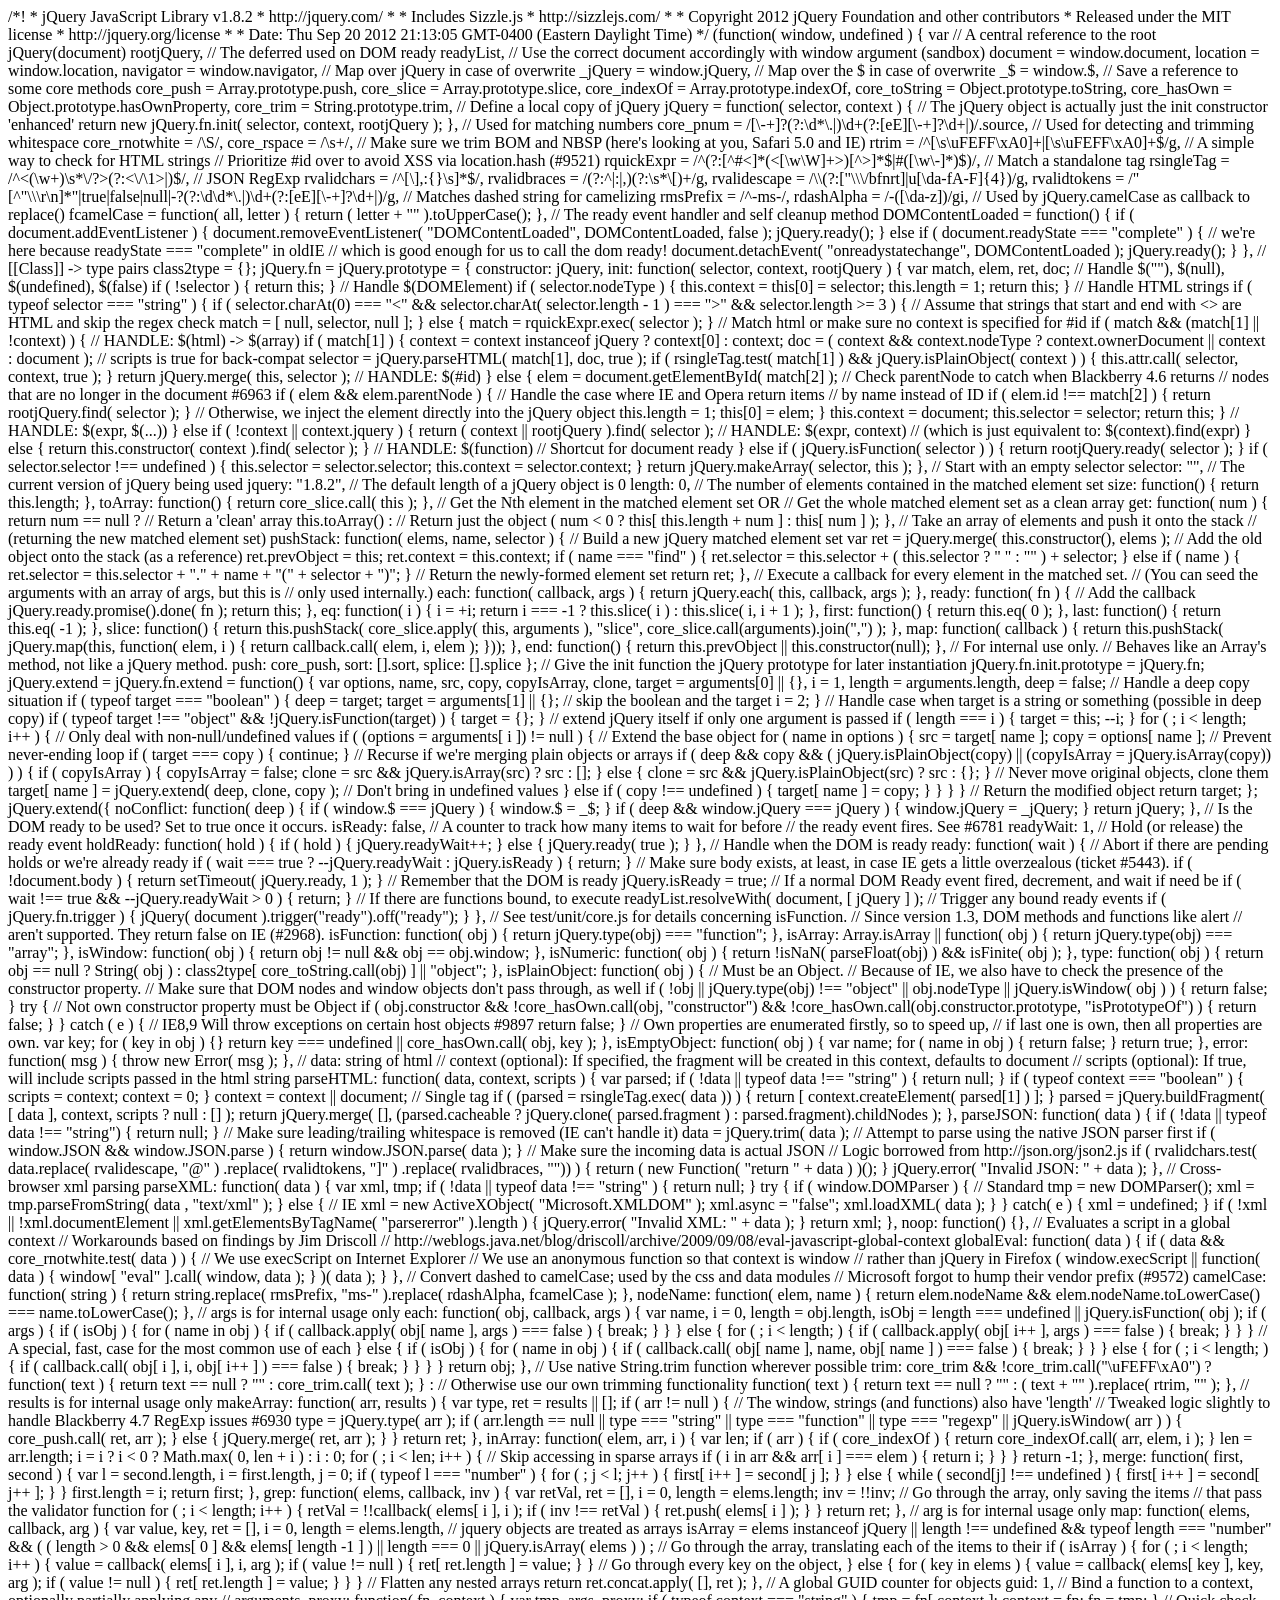
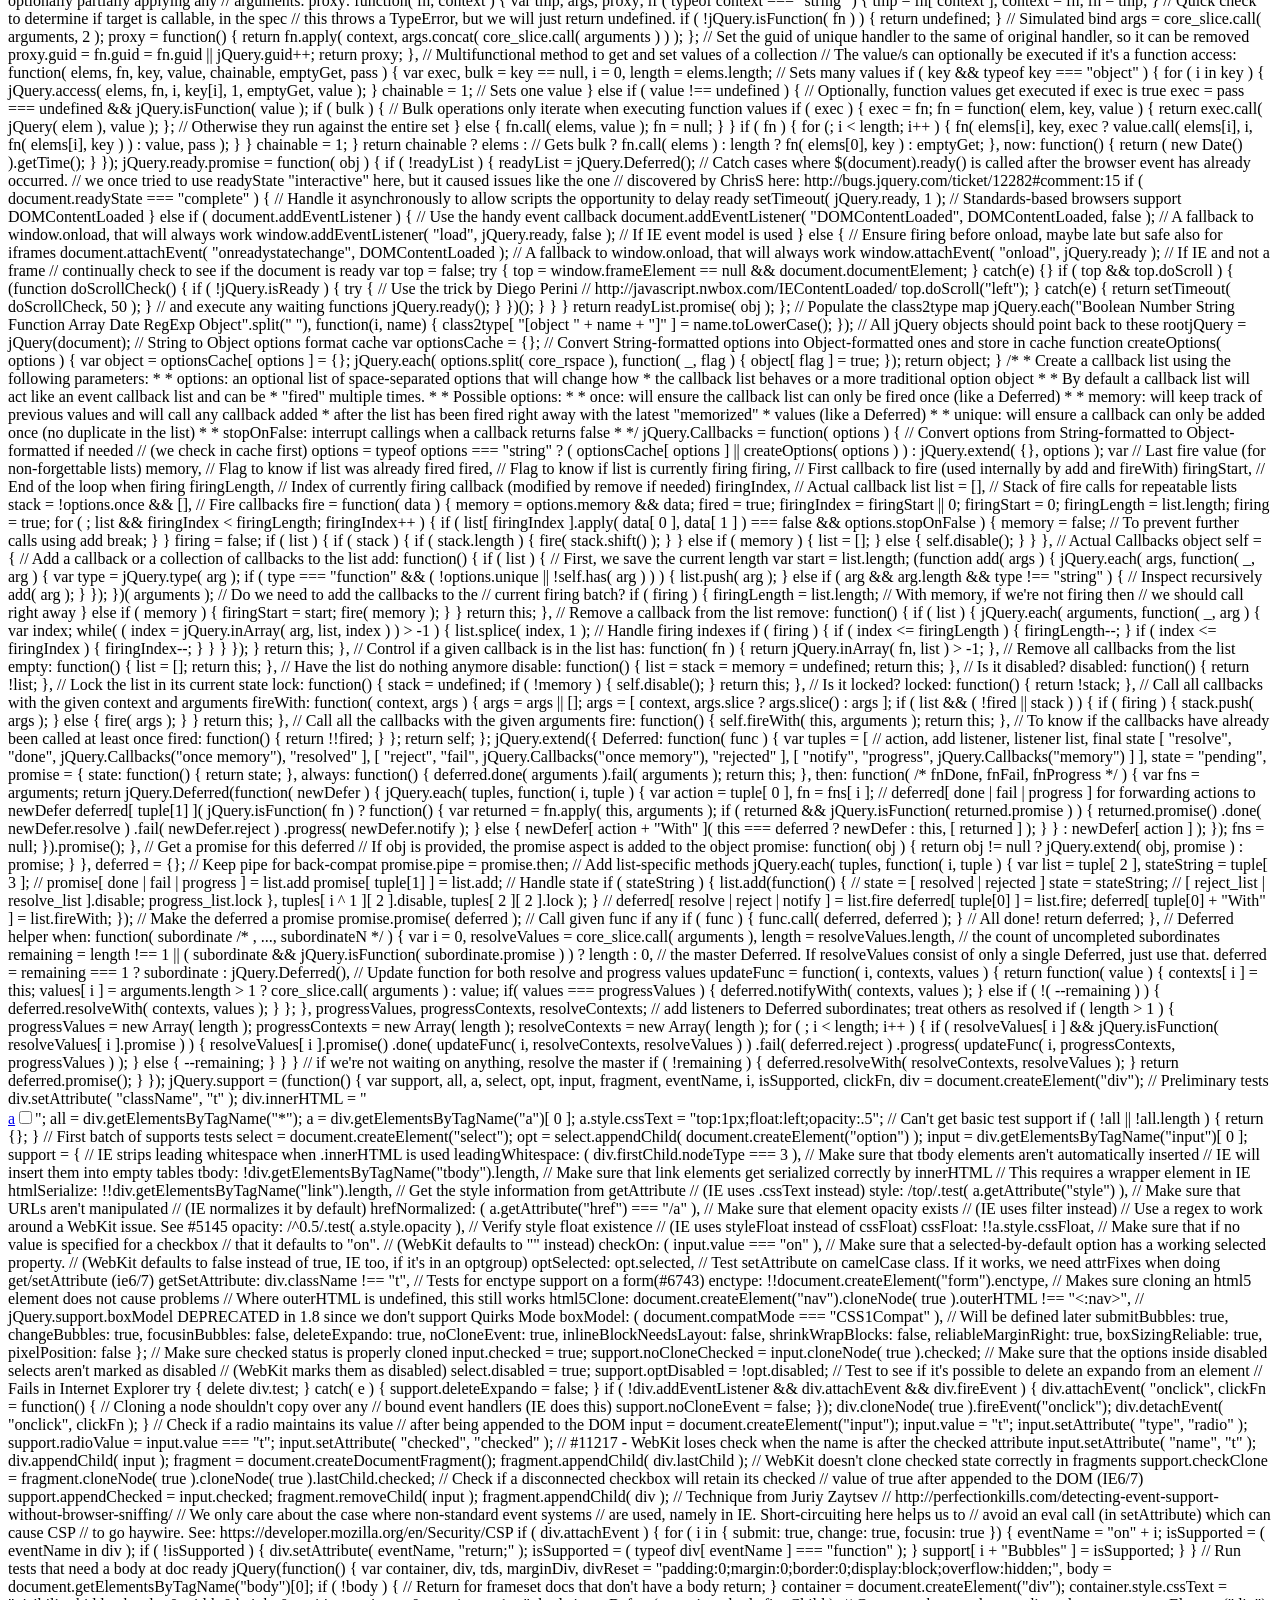
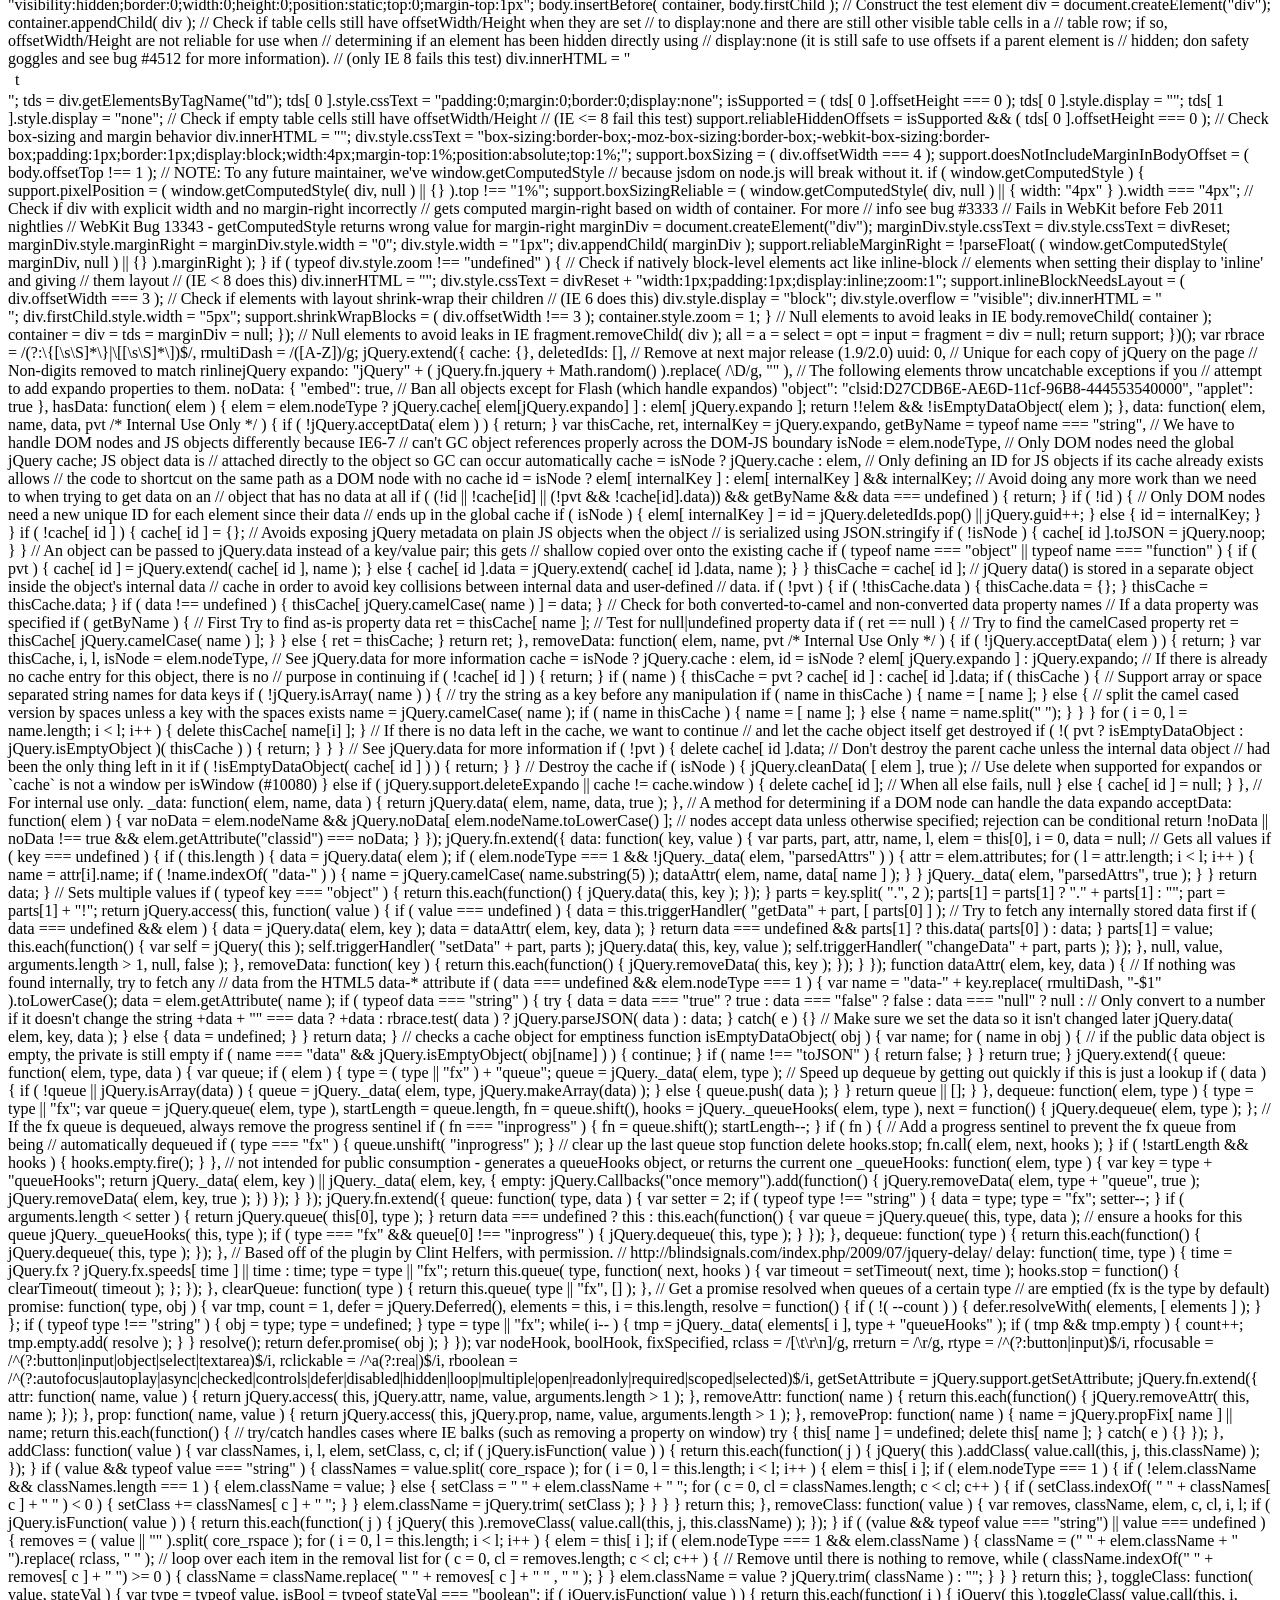
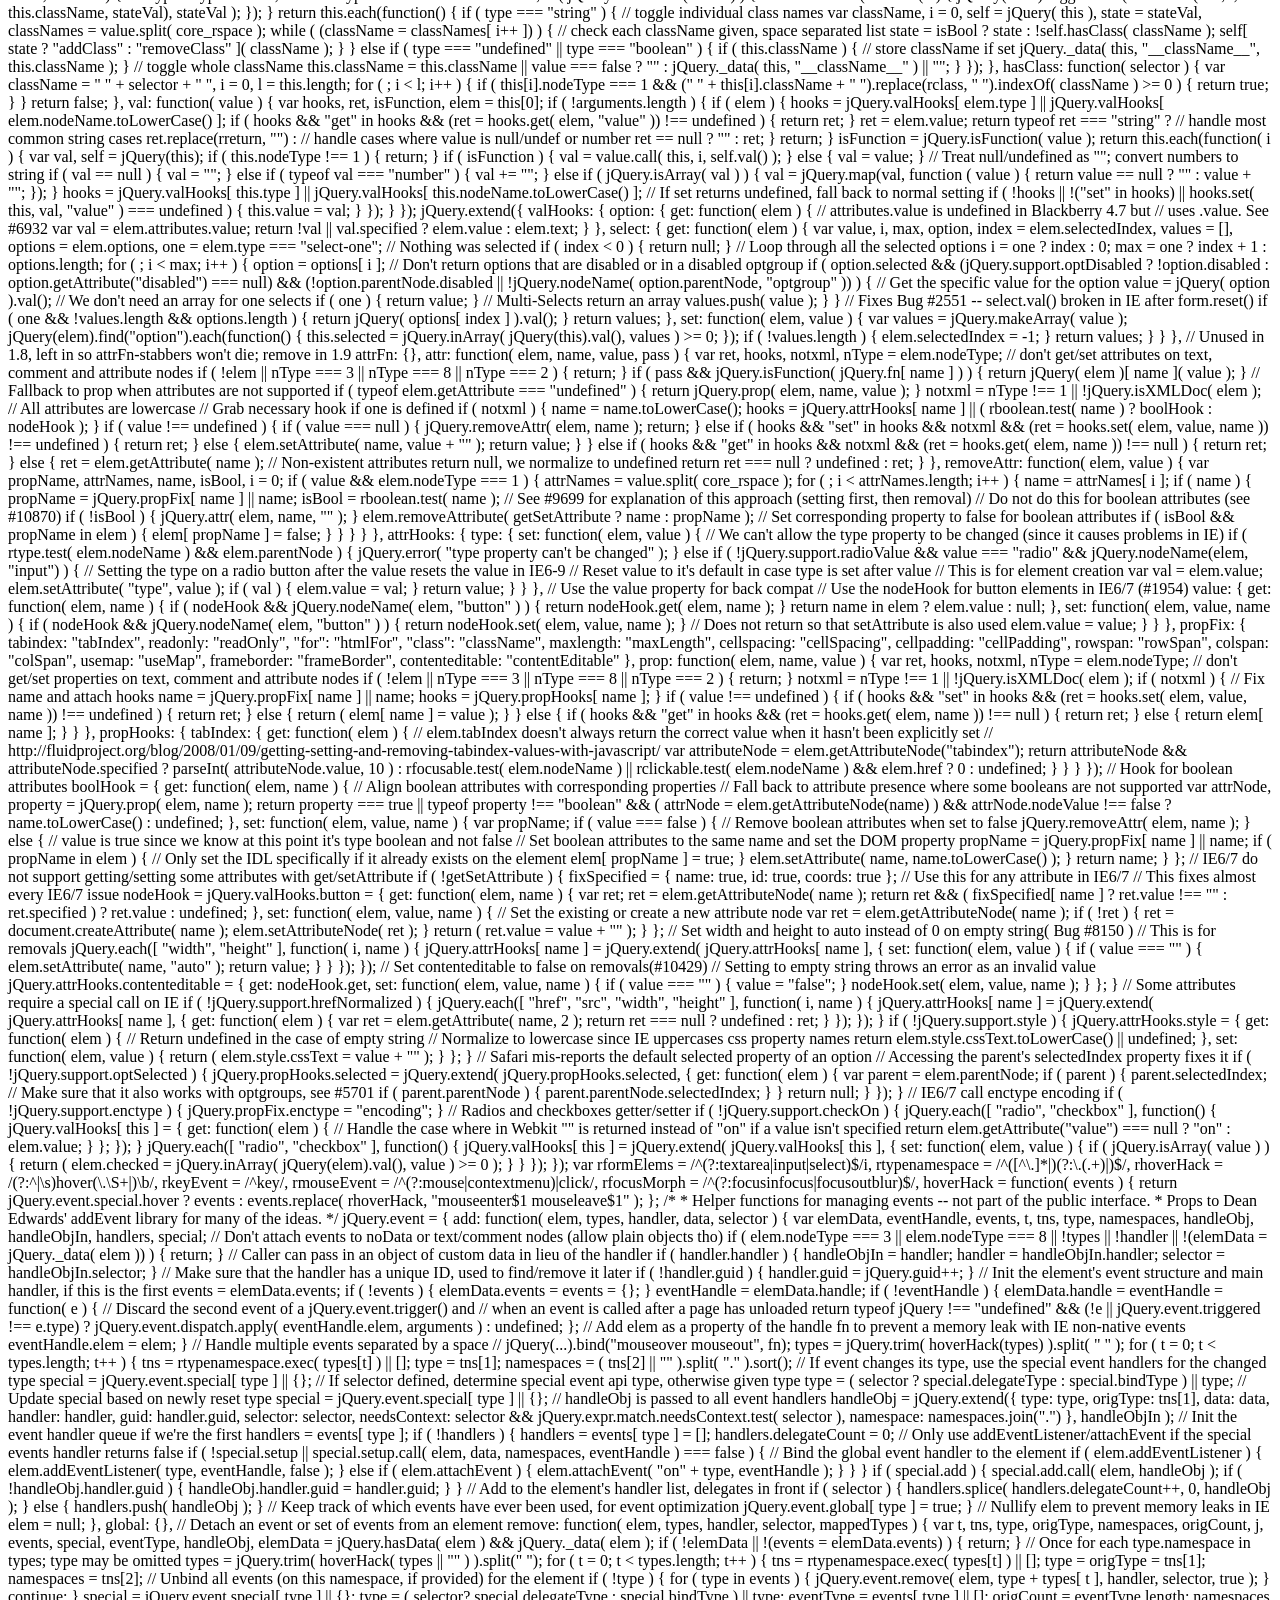
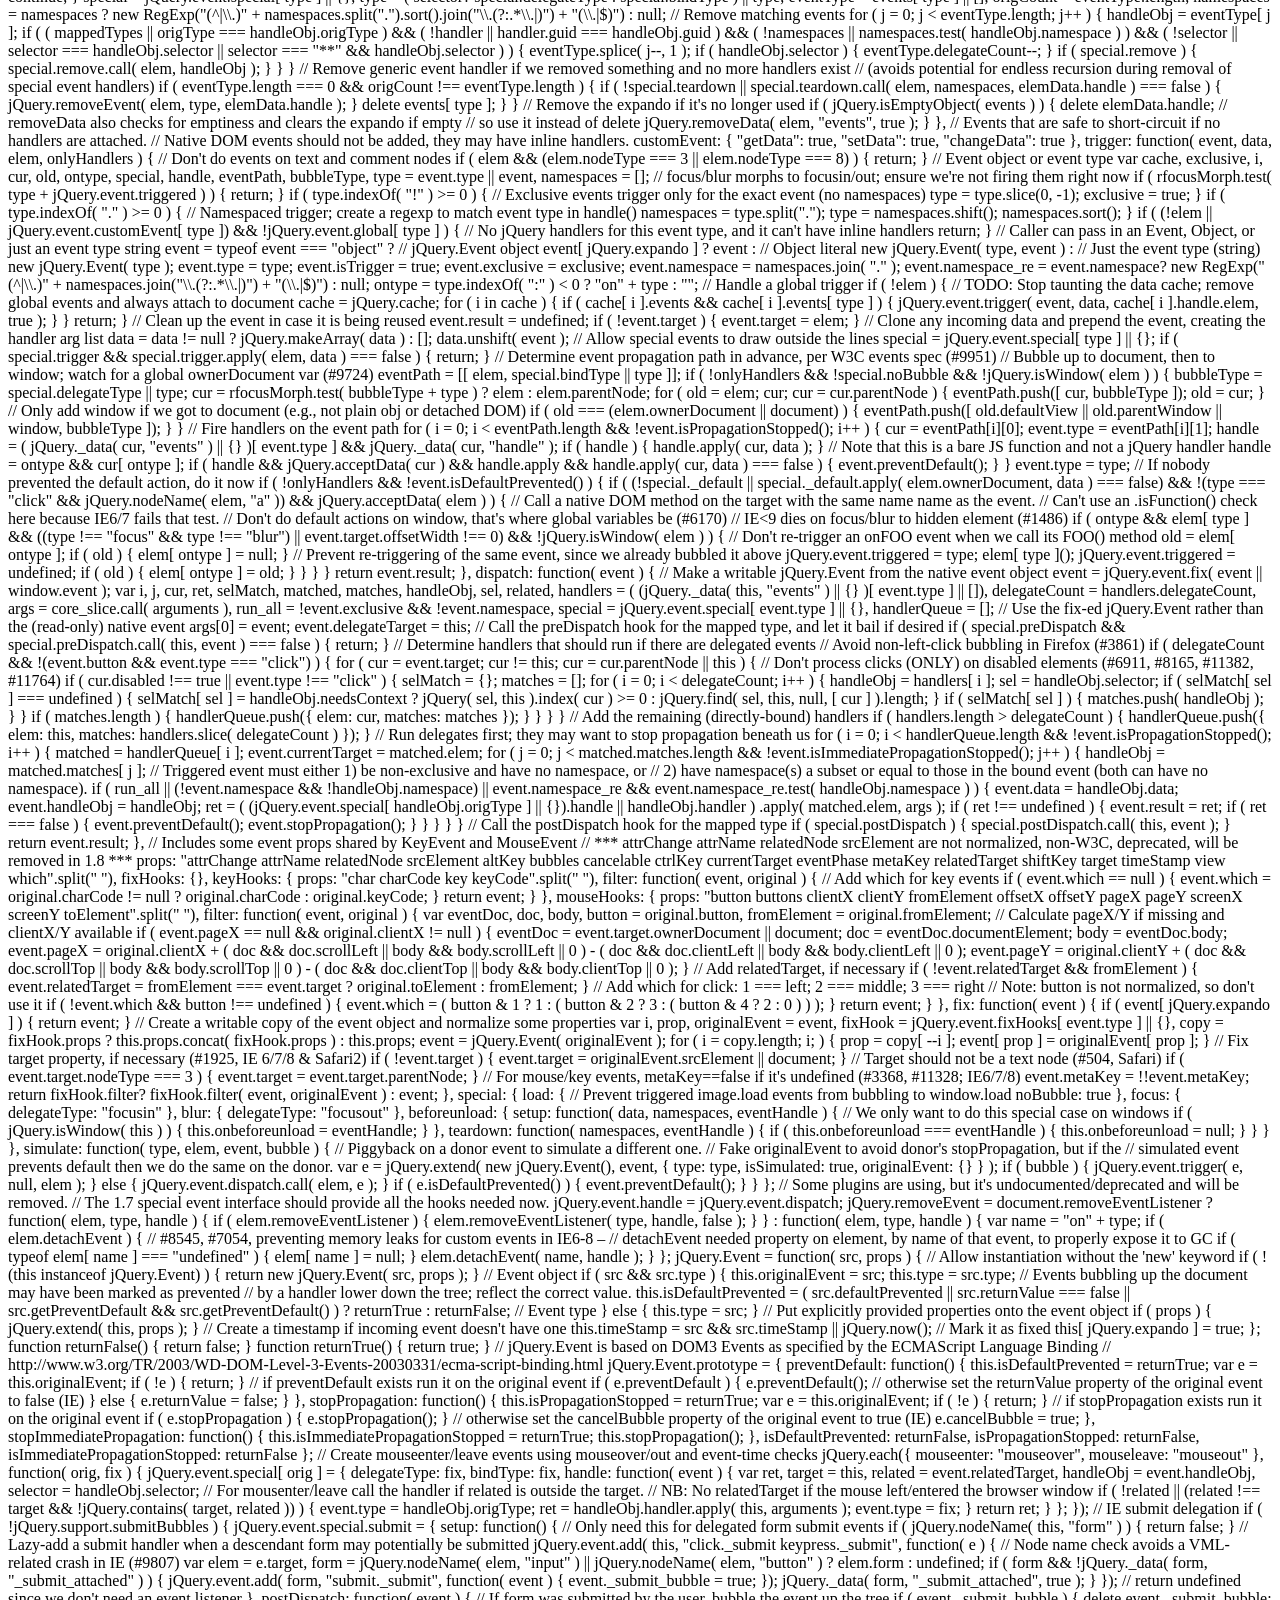
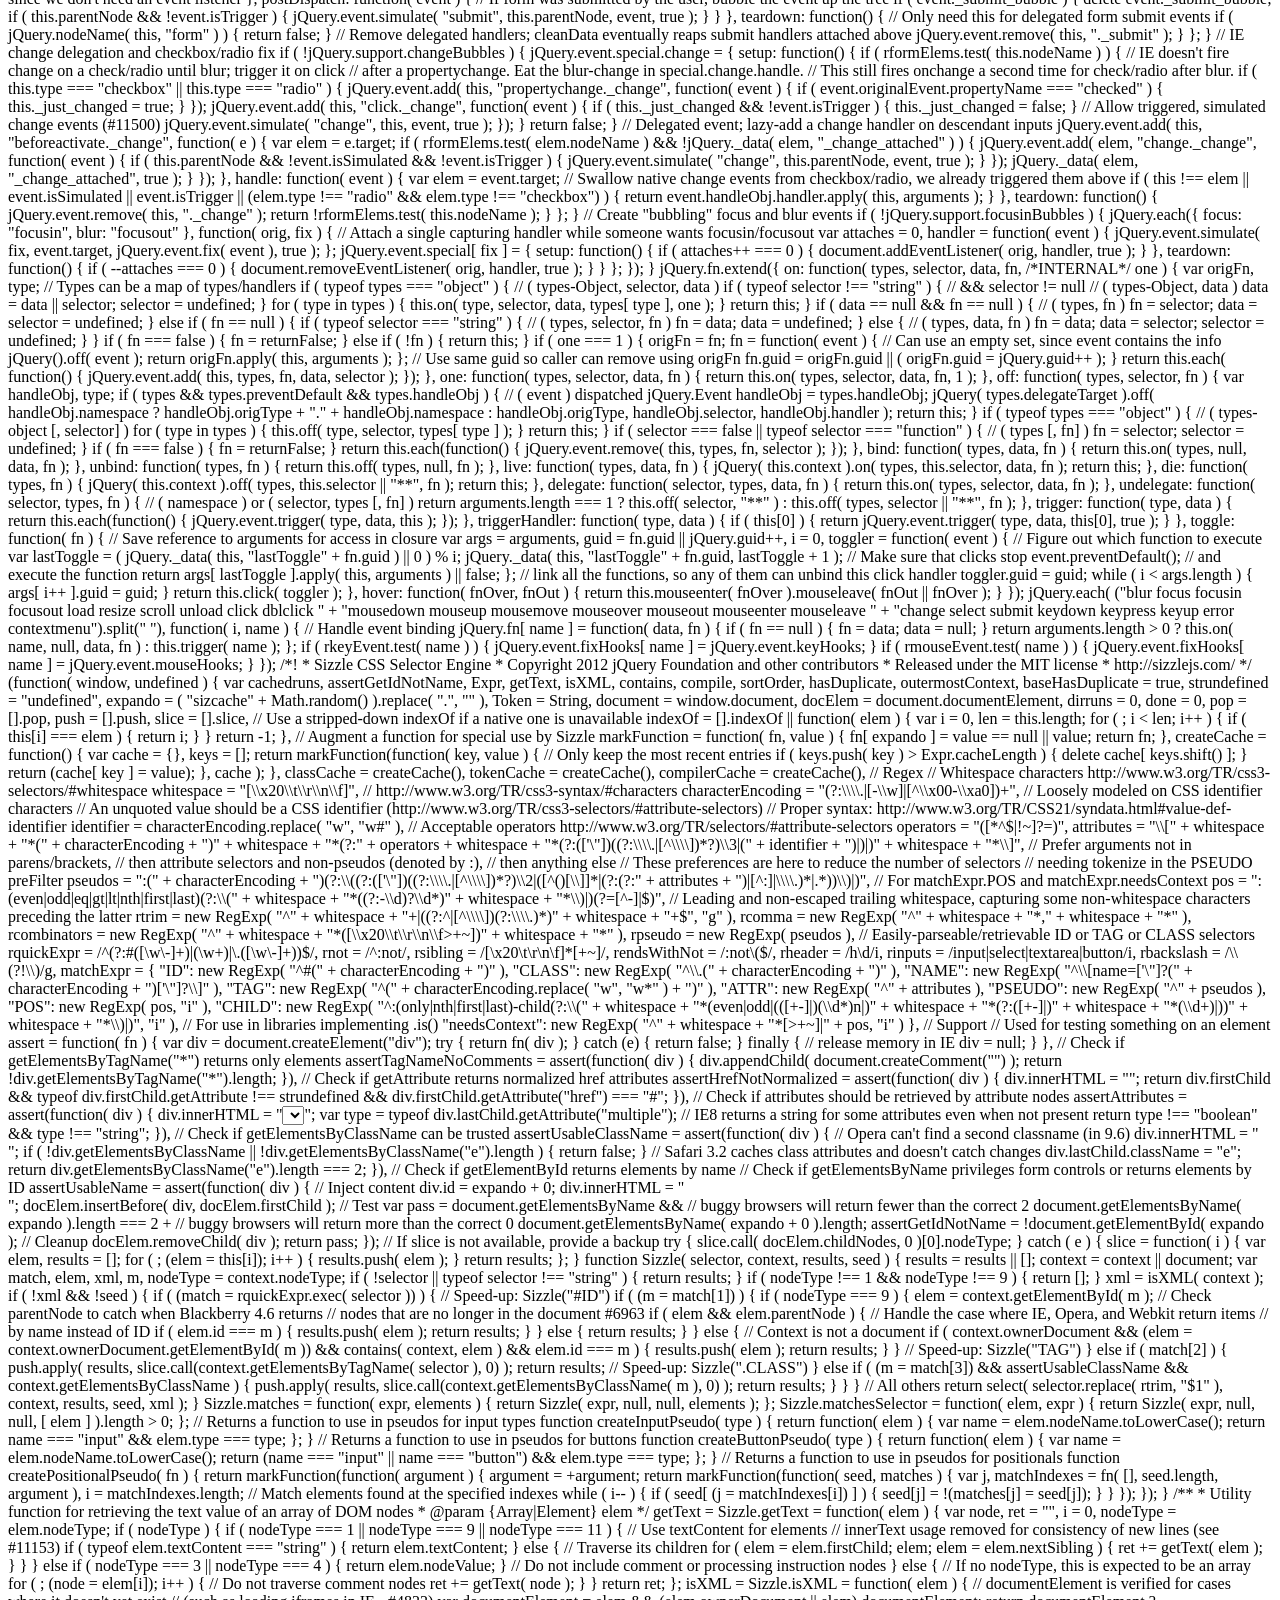
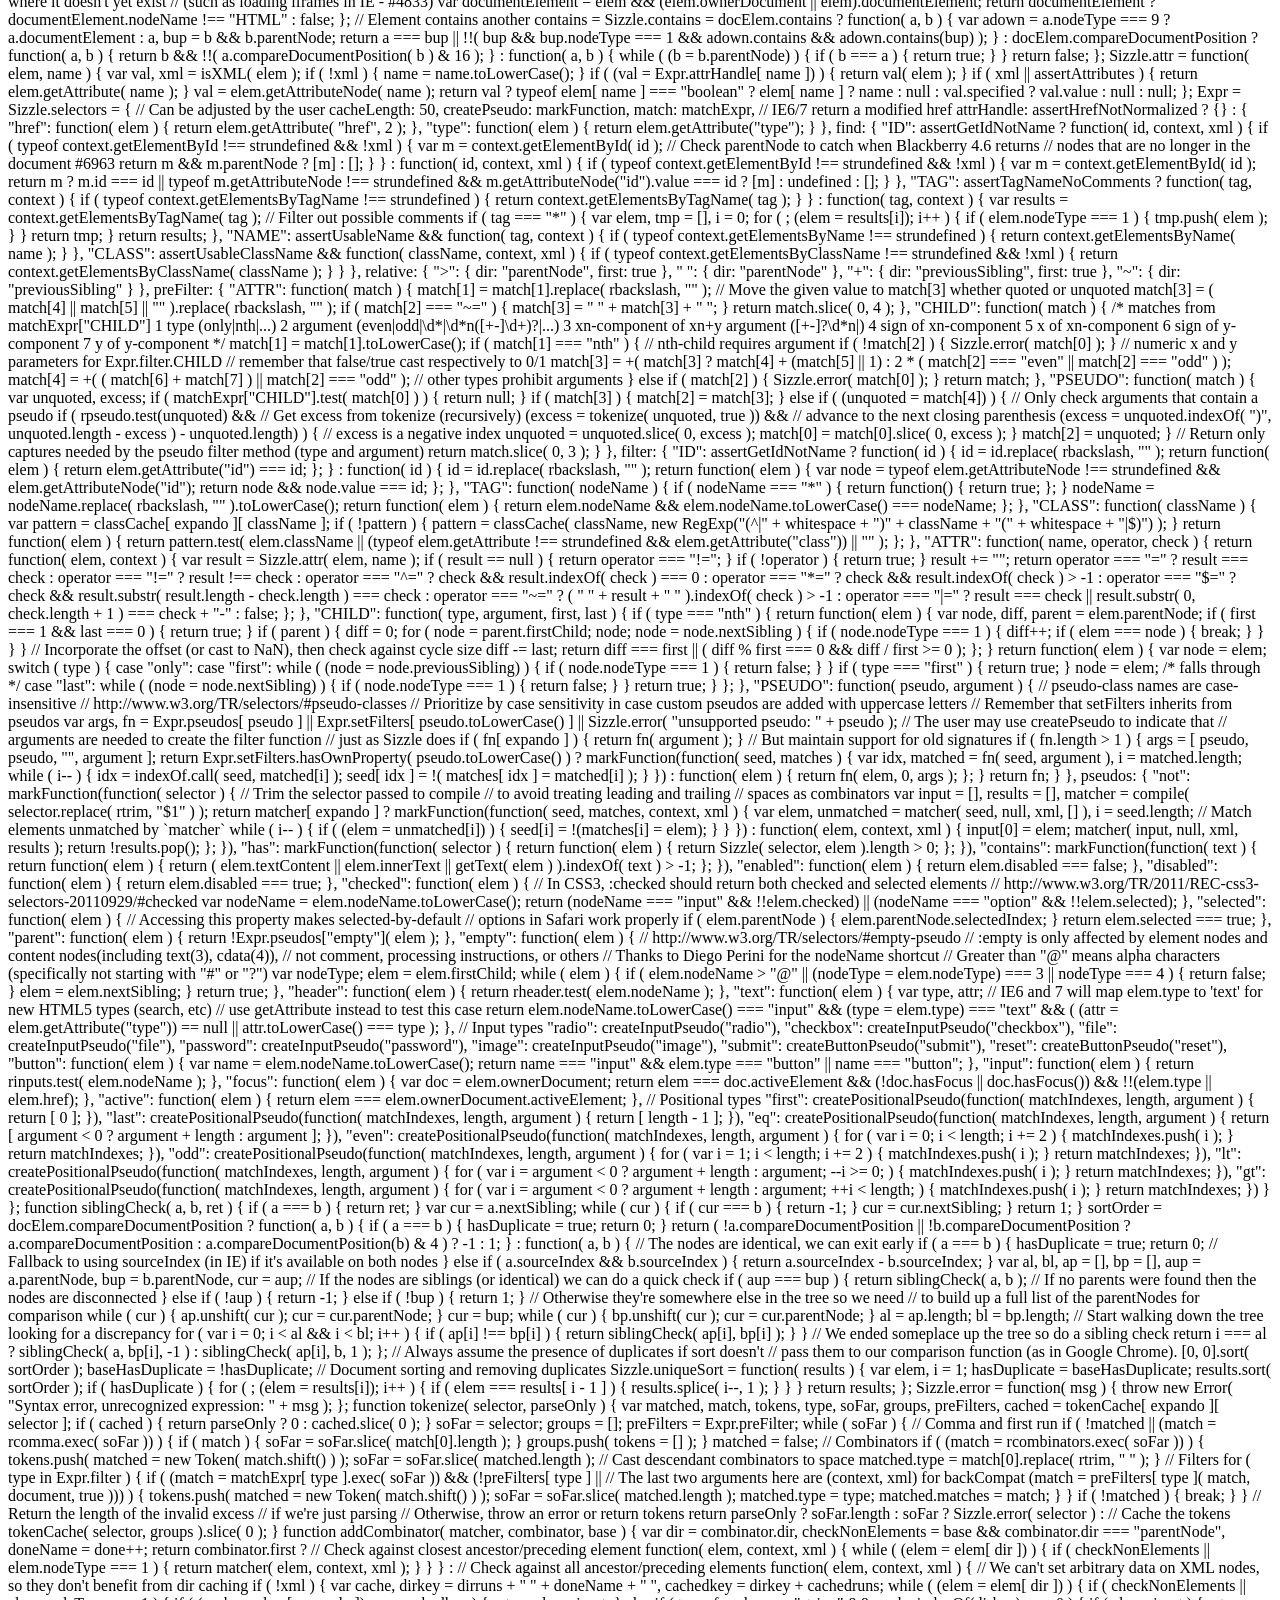
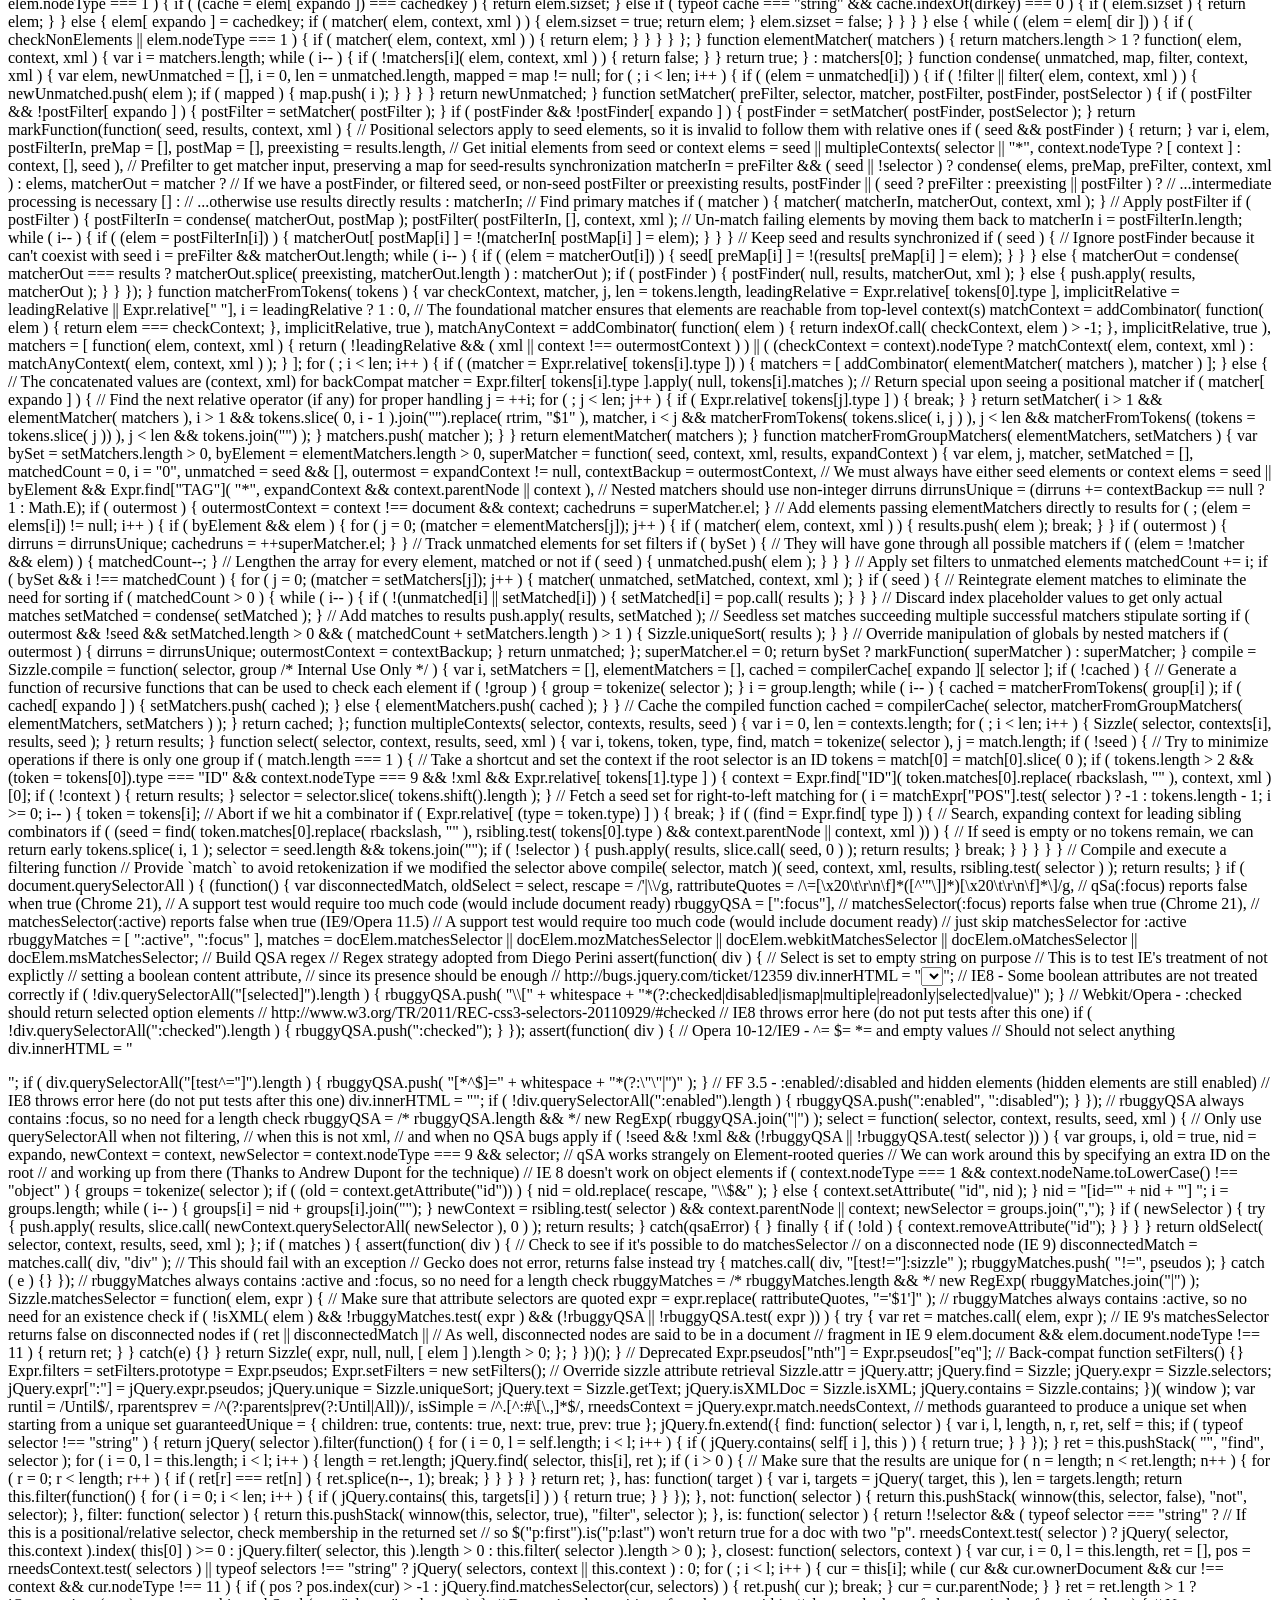
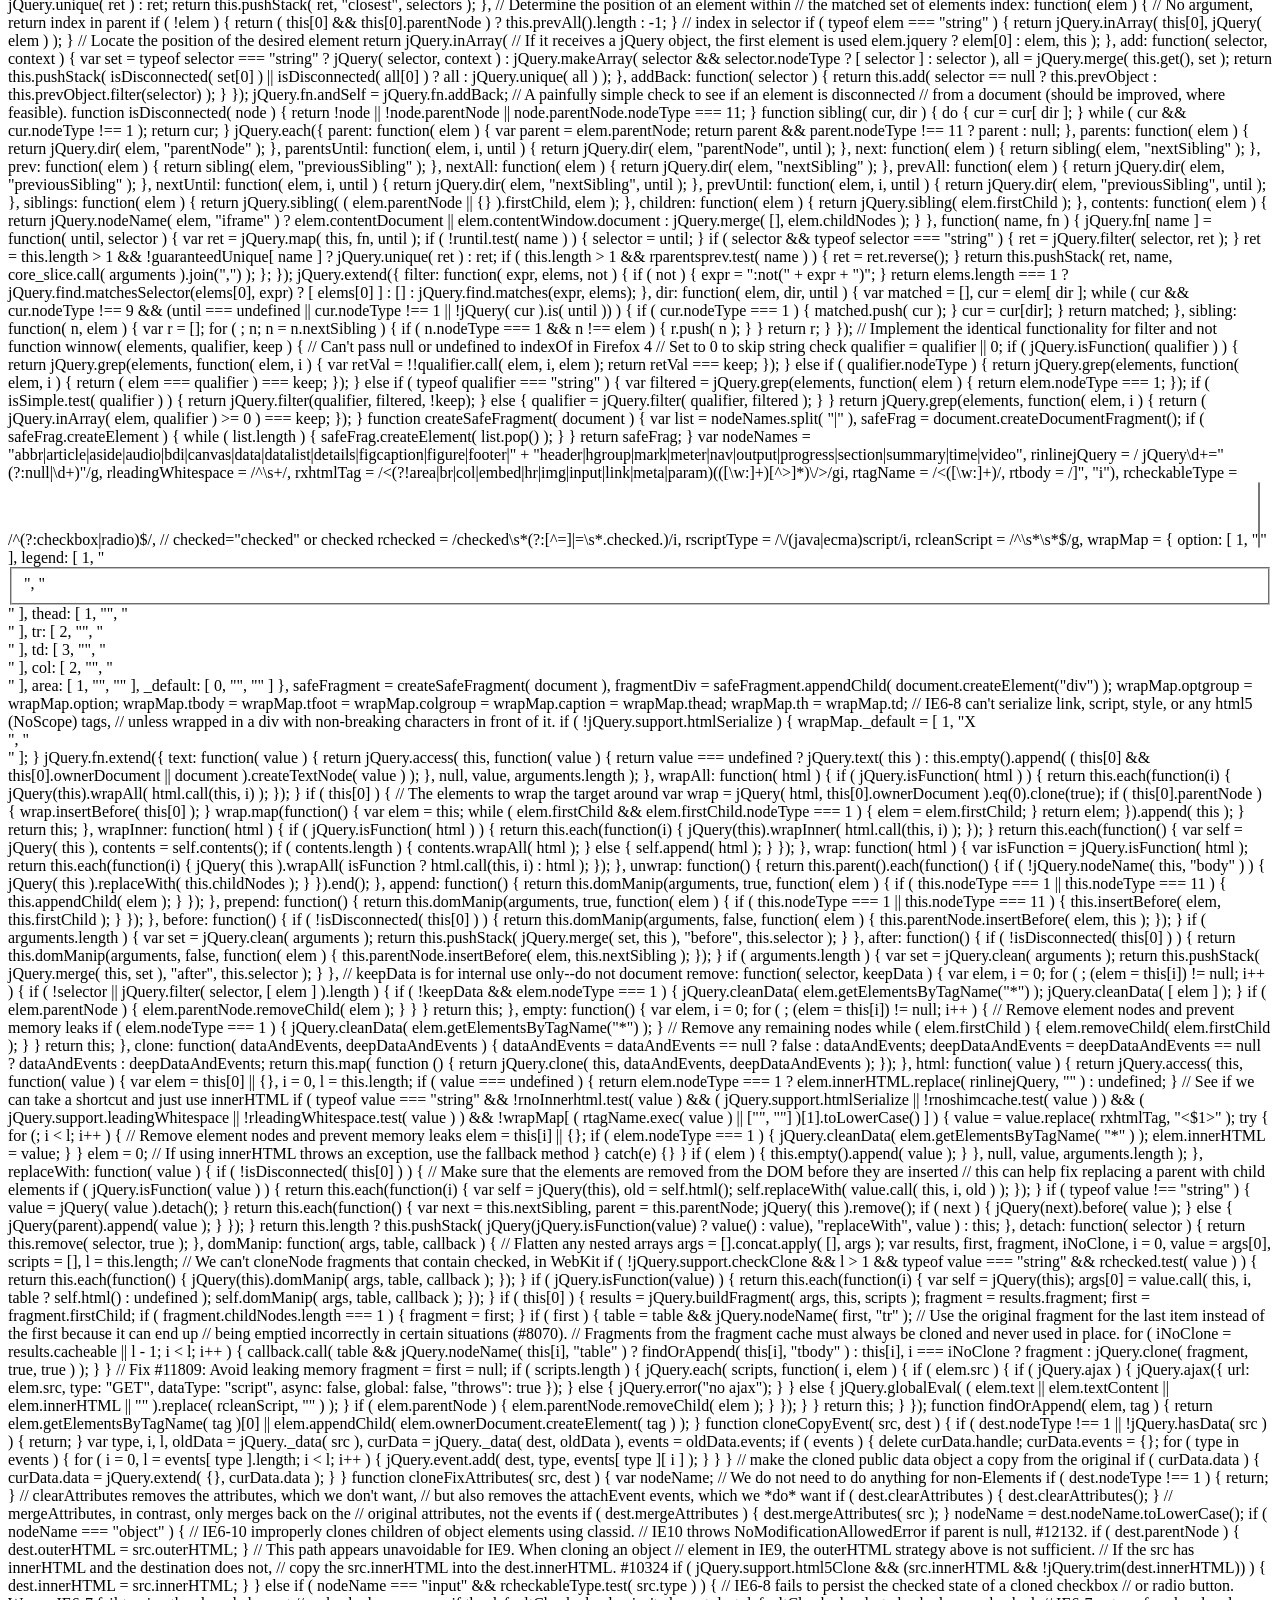
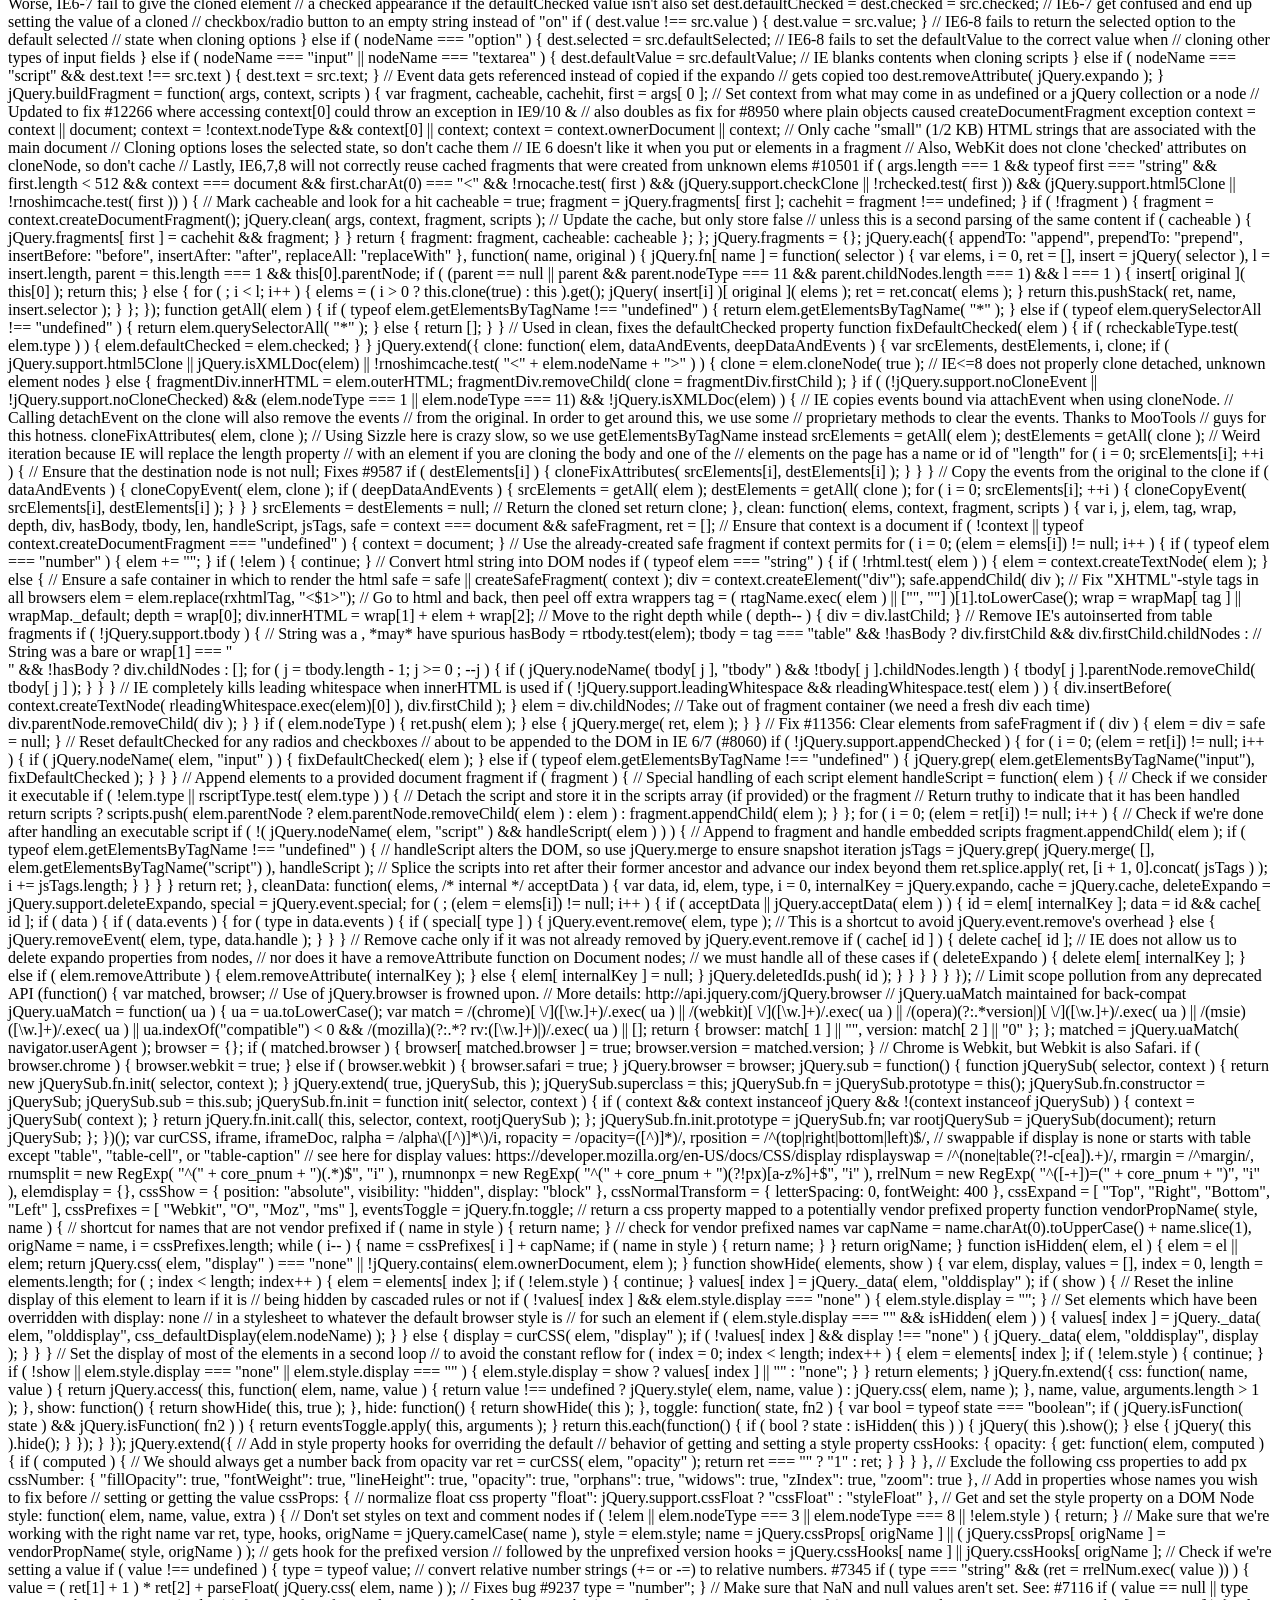
<file: js/jquery-1.htm>
/*!
 * jQuery JavaScript Library v1.8.2
 * http://jquery.com/
 *
 * Includes Sizzle.js
 * http://sizzlejs.com/
 *
 * Copyright 2012 jQuery Foundation and other contributors
 * Released under the MIT license
 * http://jquery.org/license
 *
 * Date: Thu Sep 20 2012 21:13:05 GMT-0400 (Eastern Daylight Time)
 */
(function( window, undefined ) {
var
	// A central reference to the root jQuery(document)
	rootjQuery,

	// The deferred used on DOM ready
	readyList,

	// Use the correct document accordingly with window argument (sandbox)
	document = window.document,
	location = window.location,
	navigator = window.navigator,

	// Map over jQuery in case of overwrite
	_jQuery = window.jQuery,

	// Map over the $ in case of overwrite
	_$ = window.$,

	// Save a reference to some core methods
	core_push = Array.prototype.push,
	core_slice = Array.prototype.slice,
	core_indexOf = Array.prototype.indexOf,
	core_toString = Object.prototype.toString,
	core_hasOwn = Object.prototype.hasOwnProperty,
	core_trim = String.prototype.trim,

	// Define a local copy of jQuery
	jQuery = function( selector, context ) {
		// The jQuery object is actually just the init constructor 'enhanced'
		return new jQuery.fn.init( selector, context, rootjQuery );
	},

	// Used for matching numbers
	core_pnum = /[\-+]?(?:\d*\.|)\d+(?:[eE][\-+]?\d+|)/.source,

	// Used for detecting and trimming whitespace
	core_rnotwhite = /\S/,
	core_rspace = /\s+/,

	// Make sure we trim BOM and NBSP (here's looking at you, Safari 5.0 and IE)
	rtrim = /^[\s\uFEFF\xA0]+|[\s\uFEFF\xA0]+$/g,

	// A simple way to check for HTML strings
	// Prioritize #id over <tag> to avoid XSS via location.hash (#9521)
	rquickExpr = /^(?:[^#<]*(<[\w\W]+>)[^>]*$|#([\w\-]*)$)/,

	// Match a standalone tag
	rsingleTag = /^<(\w+)\s*\/?>(?:<\/\1>|)$/,

	// JSON RegExp
	rvalidchars = /^[\],:{}\s]*$/,
	rvalidbraces = /(?:^|:|,)(?:\s*\[)+/g,
	rvalidescape = /\\(?:["\\\/bfnrt]|u[\da-fA-F]{4})/g,
	rvalidtokens = /"[^"\\\r\n]*"|true|false|null|-?(?:\d\d*\.|)\d+(?:[eE][\-+]?\d+|)/g,

	// Matches dashed string for camelizing
	rmsPrefix = /^-ms-/,
	rdashAlpha = /-([\da-z])/gi,

	// Used by jQuery.camelCase as callback to replace()
	fcamelCase = function( all, letter ) {
		return ( letter + "" ).toUpperCase();
	},

	// The ready event handler and self cleanup method
	DOMContentLoaded = function() {
		if ( document.addEventListener ) {
			document.removeEventListener( "DOMContentLoaded", DOMContentLoaded, false );
			jQuery.ready();
		} else if ( document.readyState === "complete" ) {
			// we're here because readyState === "complete" in oldIE
			// which is good enough for us to call the dom ready!
			document.detachEvent( "onreadystatechange", DOMContentLoaded );
			jQuery.ready();
		}
	},

	// [[Class]] -> type pairs
	class2type = {};

jQuery.fn = jQuery.prototype = {
	constructor: jQuery,
	init: function( selector, context, rootjQuery ) {
		var match, elem, ret, doc;

		// Handle $(""), $(null), $(undefined), $(false)
		if ( !selector ) {
			return this;
		}

		// Handle $(DOMElement)
		if ( selector.nodeType ) {
			this.context = this[0] = selector;
			this.length = 1;
			return this;
		}

		// Handle HTML strings
		if ( typeof selector === "string" ) {
			if ( selector.charAt(0) === "<" && selector.charAt( selector.length - 1 ) === ">" && selector.length >= 3 ) {
				// Assume that strings that start and end with <> are HTML and skip the regex check
				match = [ null, selector, null ];

			} else {
				match = rquickExpr.exec( selector );
			}

			// Match html or make sure no context is specified for #id
			if ( match && (match[1] || !context) ) {

				// HANDLE: $(html) -> $(array)
				if ( match[1] ) {
					context = context instanceof jQuery ? context[0] : context;
					doc = ( context && context.nodeType ? context.ownerDocument || context : document );

					// scripts is true for back-compat
					selector = jQuery.parseHTML( match[1], doc, true );
					if ( rsingleTag.test( match[1] ) && jQuery.isPlainObject( context ) ) {
						this.attr.call( selector, context, true );
					}

					return jQuery.merge( this, selector );

				// HANDLE: $(#id)
				} else {
					elem = document.getElementById( match[2] );

					// Check parentNode to catch when Blackberry 4.6 returns
					// nodes that are no longer in the document #6963
					if ( elem && elem.parentNode ) {
						// Handle the case where IE and Opera return items
						// by name instead of ID
						if ( elem.id !== match[2] ) {
							return rootjQuery.find( selector );
						}

						// Otherwise, we inject the element directly into the jQuery object
						this.length = 1;
						this[0] = elem;
					}

					this.context = document;
					this.selector = selector;
					return this;
				}

			// HANDLE: $(expr, $(...))
			} else if ( !context || context.jquery ) {
				return ( context || rootjQuery ).find( selector );

			// HANDLE: $(expr, context)
			// (which is just equivalent to: $(context).find(expr)
			} else {
				return this.constructor( context ).find( selector );
			}

		// HANDLE: $(function)
		// Shortcut for document ready
		} else if ( jQuery.isFunction( selector ) ) {
			return rootjQuery.ready( selector );
		}

		if ( selector.selector !== undefined ) {
			this.selector = selector.selector;
			this.context = selector.context;
		}

		return jQuery.makeArray( selector, this );
	},

	// Start with an empty selector
	selector: "",

	// The current version of jQuery being used
	jquery: "1.8.2",

	// The default length of a jQuery object is 0
	length: 0,

	// The number of elements contained in the matched element set
	size: function() {
		return this.length;
	},

	toArray: function() {
		return core_slice.call( this );
	},

	// Get the Nth element in the matched element set OR
	// Get the whole matched element set as a clean array
	get: function( num ) {
		return num == null ?

			// Return a 'clean' array
			this.toArray() :

			// Return just the object
			( num < 0 ? this[ this.length + num ] : this[ num ] );
	},

	// Take an array of elements and push it onto the stack
	// (returning the new matched element set)
	pushStack: function( elems, name, selector ) {

		// Build a new jQuery matched element set
		var ret = jQuery.merge( this.constructor(), elems );

		// Add the old object onto the stack (as a reference)
		ret.prevObject = this;

		ret.context = this.context;

		if ( name === "find" ) {
			ret.selector = this.selector + ( this.selector ? " " : "" ) + selector;
		} else if ( name ) {
			ret.selector = this.selector + "." + name + "(" + selector + ")";
		}

		// Return the newly-formed element set
		return ret;
	},

	// Execute a callback for every element in the matched set.
	// (You can seed the arguments with an array of args, but this is
	// only used internally.)
	each: function( callback, args ) {
		return jQuery.each( this, callback, args );
	},

	ready: function( fn ) {
		// Add the callback
		jQuery.ready.promise().done( fn );

		return this;
	},

	eq: function( i ) {
		i = +i;
		return i === -1 ?
			this.slice( i ) :
			this.slice( i, i + 1 );
	},

	first: function() {
		return this.eq( 0 );
	},

	last: function() {
		return this.eq( -1 );
	},

	slice: function() {
		return this.pushStack( core_slice.apply( this, arguments ),
			"slice", core_slice.call(arguments).join(",") );
	},

	map: function( callback ) {
		return this.pushStack( jQuery.map(this, function( elem, i ) {
			return callback.call( elem, i, elem );
		}));
	},

	end: function() {
		return this.prevObject || this.constructor(null);
	},

	// For internal use only.
	// Behaves like an Array's method, not like a jQuery method.
	push: core_push,
	sort: [].sort,
	splice: [].splice
};

// Give the init function the jQuery prototype for later instantiation
jQuery.fn.init.prototype = jQuery.fn;

jQuery.extend = jQuery.fn.extend = function() {
	var options, name, src, copy, copyIsArray, clone,
		target = arguments[0] || {},
		i = 1,
		length = arguments.length,
		deep = false;

	// Handle a deep copy situation
	if ( typeof target === "boolean" ) {
		deep = target;
		target = arguments[1] || {};
		// skip the boolean and the target
		i = 2;
	}

	// Handle case when target is a string or something (possible in deep copy)
	if ( typeof target !== "object" && !jQuery.isFunction(target) ) {
		target = {};
	}

	// extend jQuery itself if only one argument is passed
	if ( length === i ) {
		target = this;
		--i;
	}

	for ( ; i < length; i++ ) {
		// Only deal with non-null/undefined values
		if ( (options = arguments[ i ]) != null ) {
			// Extend the base object
			for ( name in options ) {
				src = target[ name ];
				copy = options[ name ];

				// Prevent never-ending loop
				if ( target === copy ) {
					continue;
				}

				// Recurse if we're merging plain objects or arrays
				if ( deep && copy && ( jQuery.isPlainObject(copy) || (copyIsArray = jQuery.isArray(copy)) ) ) {
					if ( copyIsArray ) {
						copyIsArray = false;
						clone = src && jQuery.isArray(src) ? src : [];

					} else {
						clone = src && jQuery.isPlainObject(src) ? src : {};
					}

					// Never move original objects, clone them
					target[ name ] = jQuery.extend( deep, clone, copy );

				// Don't bring in undefined values
				} else if ( copy !== undefined ) {
					target[ name ] = copy;
				}
			}
		}
	}

	// Return the modified object
	return target;
};

jQuery.extend({
	noConflict: function( deep ) {
		if ( window.$ === jQuery ) {
			window.$ = _$;
		}

		if ( deep && window.jQuery === jQuery ) {
			window.jQuery = _jQuery;
		}

		return jQuery;
	},

	// Is the DOM ready to be used? Set to true once it occurs.
	isReady: false,

	// A counter to track how many items to wait for before
	// the ready event fires. See #6781
	readyWait: 1,

	// Hold (or release) the ready event
	holdReady: function( hold ) {
		if ( hold ) {
			jQuery.readyWait++;
		} else {
			jQuery.ready( true );
		}
	},

	// Handle when the DOM is ready
	ready: function( wait ) {

		// Abort if there are pending holds or we're already ready
		if ( wait === true ? --jQuery.readyWait : jQuery.isReady ) {
			return;
		}

		// Make sure body exists, at least, in case IE gets a little overzealous (ticket #5443).
		if ( !document.body ) {
			return setTimeout( jQuery.ready, 1 );
		}

		// Remember that the DOM is ready
		jQuery.isReady = true;

		// If a normal DOM Ready event fired, decrement, and wait if need be
		if ( wait !== true && --jQuery.readyWait > 0 ) {
			return;
		}

		// If there are functions bound, to execute
		readyList.resolveWith( document, [ jQuery ] );

		// Trigger any bound ready events
		if ( jQuery.fn.trigger ) {
			jQuery( document ).trigger("ready").off("ready");
		}
	},

	// See test/unit/core.js for details concerning isFunction.
	// Since version 1.3, DOM methods and functions like alert
	// aren't supported. They return false on IE (#2968).
	isFunction: function( obj ) {
		return jQuery.type(obj) === "function";
	},

	isArray: Array.isArray || function( obj ) {
		return jQuery.type(obj) === "array";
	},

	isWindow: function( obj ) {
		return obj != null && obj == obj.window;
	},

	isNumeric: function( obj ) {
		return !isNaN( parseFloat(obj) ) && isFinite( obj );
	},

	type: function( obj ) {
		return obj == null ?
			String( obj ) :
			class2type[ core_toString.call(obj) ] || "object";
	},

	isPlainObject: function( obj ) {
		// Must be an Object.
		// Because of IE, we also have to check the presence of the constructor property.
		// Make sure that DOM nodes and window objects don't pass through, as well
		if ( !obj || jQuery.type(obj) !== "object" || obj.nodeType || jQuery.isWindow( obj ) ) {
			return false;
		}

		try {
			// Not own constructor property must be Object
			if ( obj.constructor &&
				!core_hasOwn.call(obj, "constructor") &&
				!core_hasOwn.call(obj.constructor.prototype, "isPrototypeOf") ) {
				return false;
			}
		} catch ( e ) {
			// IE8,9 Will throw exceptions on certain host objects #9897
			return false;
		}

		// Own properties are enumerated firstly, so to speed up,
		// if last one is own, then all properties are own.

		var key;
		for ( key in obj ) {}

		return key === undefined || core_hasOwn.call( obj, key );
	},

	isEmptyObject: function( obj ) {
		var name;
		for ( name in obj ) {
			return false;
		}
		return true;
	},

	error: function( msg ) {
		throw new Error( msg );
	},

	// data: string of html
	// context (optional): If specified, the fragment will be created in this context, defaults to document
	// scripts (optional): If true, will include scripts passed in the html string
	parseHTML: function( data, context, scripts ) {
		var parsed;
		if ( !data || typeof data !== "string" ) {
			return null;
		}
		if ( typeof context === "boolean" ) {
			scripts = context;
			context = 0;
		}
		context = context || document;

		// Single tag
		if ( (parsed = rsingleTag.exec( data )) ) {
			return [ context.createElement( parsed[1] ) ];
		}

		parsed = jQuery.buildFragment( [ data ], context, scripts ? null : [] );
		return jQuery.merge( [],
			(parsed.cacheable ? jQuery.clone( parsed.fragment ) : parsed.fragment).childNodes );
	},

	parseJSON: function( data ) {
		if ( !data || typeof data !== "string") {
			return null;
		}

		// Make sure leading/trailing whitespace is removed (IE can't handle it)
		data = jQuery.trim( data );

		// Attempt to parse using the native JSON parser first
		if ( window.JSON && window.JSON.parse ) {
			return window.JSON.parse( data );
		}

		// Make sure the incoming data is actual JSON
		// Logic borrowed from http://json.org/json2.js
		if ( rvalidchars.test( data.replace( rvalidescape, "@" )
			.replace( rvalidtokens, "]" )
			.replace( rvalidbraces, "")) ) {

			return ( new Function( "return " + data ) )();

		}
		jQuery.error( "Invalid JSON: " + data );
	},

	// Cross-browser xml parsing
	parseXML: function( data ) {
		var xml, tmp;
		if ( !data || typeof data !== "string" ) {
			return null;
		}
		try {
			if ( window.DOMParser ) { // Standard
				tmp = new DOMParser();
				xml = tmp.parseFromString( data , "text/xml" );
			} else { // IE
				xml = new ActiveXObject( "Microsoft.XMLDOM" );
				xml.async = "false";
				xml.loadXML( data );
			}
		} catch( e ) {
			xml = undefined;
		}
		if ( !xml || !xml.documentElement || xml.getElementsByTagName( "parsererror" ).length ) {
			jQuery.error( "Invalid XML: " + data );
		}
		return xml;
	},

	noop: function() {},

	// Evaluates a script in a global context
	// Workarounds based on findings by Jim Driscoll
	// http://weblogs.java.net/blog/driscoll/archive/2009/09/08/eval-javascript-global-context
	globalEval: function( data ) {
		if ( data && core_rnotwhite.test( data ) ) {
			// We use execScript on Internet Explorer
			// We use an anonymous function so that context is window
			// rather than jQuery in Firefox
			( window.execScript || function( data ) {
				window[ "eval" ].call( window, data );
			} )( data );
		}
	},

	// Convert dashed to camelCase; used by the css and data modules
	// Microsoft forgot to hump their vendor prefix (#9572)
	camelCase: function( string ) {
		return string.replace( rmsPrefix, "ms-" ).replace( rdashAlpha, fcamelCase );
	},

	nodeName: function( elem, name ) {
		return elem.nodeName && elem.nodeName.toLowerCase() === name.toLowerCase();
	},

	// args is for internal usage only
	each: function( obj, callback, args ) {
		var name,
			i = 0,
			length = obj.length,
			isObj = length === undefined || jQuery.isFunction( obj );

		if ( args ) {
			if ( isObj ) {
				for ( name in obj ) {
					if ( callback.apply( obj[ name ], args ) === false ) {
						break;
					}
				}
			} else {
				for ( ; i < length; ) {
					if ( callback.apply( obj[ i++ ], args ) === false ) {
						break;
					}
				}
			}

		// A special, fast, case for the most common use of each
		} else {
			if ( isObj ) {
				for ( name in obj ) {
					if ( callback.call( obj[ name ], name, obj[ name ] ) === false ) {
						break;
					}
				}
			} else {
				for ( ; i < length; ) {
					if ( callback.call( obj[ i ], i, obj[ i++ ] ) === false ) {
						break;
					}
				}
			}
		}

		return obj;
	},

	// Use native String.trim function wherever possible
	trim: core_trim && !core_trim.call("\uFEFF\xA0") ?
		function( text ) {
			return text == null ?
				"" :
				core_trim.call( text );
		} :

		// Otherwise use our own trimming functionality
		function( text ) {
			return text == null ?
				"" :
				( text + "" ).replace( rtrim, "" );
		},

	// results is for internal usage only
	makeArray: function( arr, results ) {
		var type,
			ret = results || [];

		if ( arr != null ) {
			// The window, strings (and functions) also have 'length'
			// Tweaked logic slightly to handle Blackberry 4.7 RegExp issues #6930
			type = jQuery.type( arr );

			if ( arr.length == null || type === "string" || type === "function" || type === "regexp" || jQuery.isWindow( arr ) ) {
				core_push.call( ret, arr );
			} else {
				jQuery.merge( ret, arr );
			}
		}

		return ret;
	},

	inArray: function( elem, arr, i ) {
		var len;

		if ( arr ) {
			if ( core_indexOf ) {
				return core_indexOf.call( arr, elem, i );
			}

			len = arr.length;
			i = i ? i < 0 ? Math.max( 0, len + i ) : i : 0;

			for ( ; i < len; i++ ) {
				// Skip accessing in sparse arrays
				if ( i in arr && arr[ i ] === elem ) {
					return i;
				}
			}
		}

		return -1;
	},

	merge: function( first, second ) {
		var l = second.length,
			i = first.length,
			j = 0;

		if ( typeof l === "number" ) {
			for ( ; j < l; j++ ) {
				first[ i++ ] = second[ j ];
			}

		} else {
			while ( second[j] !== undefined ) {
				first[ i++ ] = second[ j++ ];
			}
		}

		first.length = i;

		return first;
	},

	grep: function( elems, callback, inv ) {
		var retVal,
			ret = [],
			i = 0,
			length = elems.length;
		inv = !!inv;

		// Go through the array, only saving the items
		// that pass the validator function
		for ( ; i < length; i++ ) {
			retVal = !!callback( elems[ i ], i );
			if ( inv !== retVal ) {
				ret.push( elems[ i ] );
			}
		}

		return ret;
	},

	// arg is for internal usage only
	map: function( elems, callback, arg ) {
		var value, key,
			ret = [],
			i = 0,
			length = elems.length,
			// jquery objects are treated as arrays
			isArray = elems instanceof jQuery || length !== undefined && typeof length === "number" && ( ( length > 0 && elems[ 0 ] && elems[ length -1 ] ) || length === 0 || jQuery.isArray( elems ) ) ;

		// Go through the array, translating each of the items to their
		if ( isArray ) {
			for ( ; i < length; i++ ) {
				value = callback( elems[ i ], i, arg );

				if ( value != null ) {
					ret[ ret.length ] = value;
				}
			}

		// Go through every key on the object,
		} else {
			for ( key in elems ) {
				value = callback( elems[ key ], key, arg );

				if ( value != null ) {
					ret[ ret.length ] = value;
				}
			}
		}

		// Flatten any nested arrays
		return ret.concat.apply( [], ret );
	},

	// A global GUID counter for objects
	guid: 1,

	// Bind a function to a context, optionally partially applying any
	// arguments.
	proxy: function( fn, context ) {
		var tmp, args, proxy;

		if ( typeof context === "string" ) {
			tmp = fn[ context ];
			context = fn;
			fn = tmp;
		}

		// Quick check to determine if target is callable, in the spec
		// this throws a TypeError, but we will just return undefined.
		if ( !jQuery.isFunction( fn ) ) {
			return undefined;
		}

		// Simulated bind
		args = core_slice.call( arguments, 2 );
		proxy = function() {
			return fn.apply( context, args.concat( core_slice.call( arguments ) ) );
		};

		// Set the guid of unique handler to the same of original handler, so it can be removed
		proxy.guid = fn.guid = fn.guid || jQuery.guid++;

		return proxy;
	},

	// Multifunctional method to get and set values of a collection
	// The value/s can optionally be executed if it's a function
	access: function( elems, fn, key, value, chainable, emptyGet, pass ) {
		var exec,
			bulk = key == null,
			i = 0,
			length = elems.length;

		// Sets many values
		if ( key && typeof key === "object" ) {
			for ( i in key ) {
				jQuery.access( elems, fn, i, key[i], 1, emptyGet, value );
			}
			chainable = 1;

		// Sets one value
		} else if ( value !== undefined ) {
			// Optionally, function values get executed if exec is true
			exec = pass === undefined && jQuery.isFunction( value );

			if ( bulk ) {
				// Bulk operations only iterate when executing function values
				if ( exec ) {
					exec = fn;
					fn = function( elem, key, value ) {
						return exec.call( jQuery( elem ), value );
					};

				// Otherwise they run against the entire set
				} else {
					fn.call( elems, value );
					fn = null;
				}
			}

			if ( fn ) {
				for (; i < length; i++ ) {
					fn( elems[i], key, exec ? value.call( elems[i], i, fn( elems[i], key ) ) : value, pass );
				}
			}

			chainable = 1;
		}

		return chainable ?
			elems :

			// Gets
			bulk ?
				fn.call( elems ) :
				length ? fn( elems[0], key ) : emptyGet;
	},

	now: function() {
		return ( new Date() ).getTime();
	}
});

jQuery.ready.promise = function( obj ) {
	if ( !readyList ) {

		readyList = jQuery.Deferred();

		// Catch cases where $(document).ready() is called after the browser event has already occurred.
		// we once tried to use readyState "interactive" here, but it caused issues like the one
		// discovered by ChrisS here: http://bugs.jquery.com/ticket/12282#comment:15
		if ( document.readyState === "complete" ) {
			// Handle it asynchronously to allow scripts the opportunity to delay ready
			setTimeout( jQuery.ready, 1 );

		// Standards-based browsers support DOMContentLoaded
		} else if ( document.addEventListener ) {
			// Use the handy event callback
			document.addEventListener( "DOMContentLoaded", DOMContentLoaded, false );

			// A fallback to window.onload, that will always work
			window.addEventListener( "load", jQuery.ready, false );

		// If IE event model is used
		} else {
			// Ensure firing before onload, maybe late but safe also for iframes
			document.attachEvent( "onreadystatechange", DOMContentLoaded );

			// A fallback to window.onload, that will always work
			window.attachEvent( "onload", jQuery.ready );

			// If IE and not a frame
			// continually check to see if the document is ready
			var top = false;

			try {
				top = window.frameElement == null && document.documentElement;
			} catch(e) {}

			if ( top && top.doScroll ) {
				(function doScrollCheck() {
					if ( !jQuery.isReady ) {

						try {
							// Use the trick by Diego Perini
							// http://javascript.nwbox.com/IEContentLoaded/
							top.doScroll("left");
						} catch(e) {
							return setTimeout( doScrollCheck, 50 );
						}

						// and execute any waiting functions
						jQuery.ready();
					}
				})();
			}
		}
	}
	return readyList.promise( obj );
};

// Populate the class2type map
jQuery.each("Boolean Number String Function Array Date RegExp Object".split(" "), function(i, name) {
	class2type[ "[object " + name + "]" ] = name.toLowerCase();
});

// All jQuery objects should point back to these
rootjQuery = jQuery(document);
// String to Object options format cache
var optionsCache = {};

// Convert String-formatted options into Object-formatted ones and store in cache
function createOptions( options ) {
	var object = optionsCache[ options ] = {};
	jQuery.each( options.split( core_rspace ), function( _, flag ) {
		object[ flag ] = true;
	});
	return object;
}

/*
 * Create a callback list using the following parameters:
 *
 *	options: an optional list of space-separated options that will change how
 *			the callback list behaves or a more traditional option object
 *
 * By default a callback list will act like an event callback list and can be
 * "fired" multiple times.
 *
 * Possible options:
 *
 *	once:			will ensure the callback list can only be fired once (like a Deferred)
 *
 *	memory:			will keep track of previous values and will call any callback added
 *					after the list has been fired right away with the latest "memorized"
 *					values (like a Deferred)
 *
 *	unique:			will ensure a callback can only be added once (no duplicate in the list)
 *
 *	stopOnFalse:	interrupt callings when a callback returns false
 *
 */
jQuery.Callbacks = function( options ) {

	// Convert options from String-formatted to Object-formatted if needed
	// (we check in cache first)
	options = typeof options === "string" ?
		( optionsCache[ options ] || createOptions( options ) ) :
		jQuery.extend( {}, options );

	var // Last fire value (for non-forgettable lists)
		memory,
		// Flag to know if list was already fired
		fired,
		// Flag to know if list is currently firing
		firing,
		// First callback to fire (used internally by add and fireWith)
		firingStart,
		// End of the loop when firing
		firingLength,
		// Index of currently firing callback (modified by remove if needed)
		firingIndex,
		// Actual callback list
		list = [],
		// Stack of fire calls for repeatable lists
		stack = !options.once && [],
		// Fire callbacks
		fire = function( data ) {
			memory = options.memory && data;
			fired = true;
			firingIndex = firingStart || 0;
			firingStart = 0;
			firingLength = list.length;
			firing = true;
			for ( ; list && firingIndex < firingLength; firingIndex++ ) {
				if ( list[ firingIndex ].apply( data[ 0 ], data[ 1 ] ) === false && options.stopOnFalse ) {
					memory = false; // To prevent further calls using add
					break;
				}
			}
			firing = false;
			if ( list ) {
				if ( stack ) {
					if ( stack.length ) {
						fire( stack.shift() );
					}
				} else if ( memory ) {
					list = [];
				} else {
					self.disable();
				}
			}
		},
		// Actual Callbacks object
		self = {
			// Add a callback or a collection of callbacks to the list
			add: function() {
				if ( list ) {
					// First, we save the current length
					var start = list.length;
					(function add( args ) {
						jQuery.each( args, function( _, arg ) {
							var type = jQuery.type( arg );
							if ( type === "function" && ( !options.unique || !self.has( arg ) ) ) {
								list.push( arg );
							} else if ( arg && arg.length && type !== "string" ) {
								// Inspect recursively
								add( arg );
							}
						});
					})( arguments );
					// Do we need to add the callbacks to the
					// current firing batch?
					if ( firing ) {
						firingLength = list.length;
					// With memory, if we're not firing then
					// we should call right away
					} else if ( memory ) {
						firingStart = start;
						fire( memory );
					}
				}
				return this;
			},
			// Remove a callback from the list
			remove: function() {
				if ( list ) {
					jQuery.each( arguments, function( _, arg ) {
						var index;
						while( ( index = jQuery.inArray( arg, list, index ) ) > -1 ) {
							list.splice( index, 1 );
							// Handle firing indexes
							if ( firing ) {
								if ( index <= firingLength ) {
									firingLength--;
								}
								if ( index <= firingIndex ) {
									firingIndex--;
								}
							}
						}
					});
				}
				return this;
			},
			// Control if a given callback is in the list
			has: function( fn ) {
				return jQuery.inArray( fn, list ) > -1;
			},
			// Remove all callbacks from the list
			empty: function() {
				list = [];
				return this;
			},
			// Have the list do nothing anymore
			disable: function() {
				list = stack = memory = undefined;
				return this;
			},
			// Is it disabled?
			disabled: function() {
				return !list;
			},
			// Lock the list in its current state
			lock: function() {
				stack = undefined;
				if ( !memory ) {
					self.disable();
				}
				return this;
			},
			// Is it locked?
			locked: function() {
				return !stack;
			},
			// Call all callbacks with the given context and arguments
			fireWith: function( context, args ) {
				args = args || [];
				args = [ context, args.slice ? args.slice() : args ];
				if ( list && ( !fired || stack ) ) {
					if ( firing ) {
						stack.push( args );
					} else {
						fire( args );
					}
				}
				return this;
			},
			// Call all the callbacks with the given arguments
			fire: function() {
				self.fireWith( this, arguments );
				return this;
			},
			// To know if the callbacks have already been called at least once
			fired: function() {
				return !!fired;
			}
		};

	return self;
};
jQuery.extend({

	Deferred: function( func ) {
		var tuples = [
				// action, add listener, listener list, final state
				[ "resolve", "done", jQuery.Callbacks("once memory"), "resolved" ],
				[ "reject", "fail", jQuery.Callbacks("once memory"), "rejected" ],
				[ "notify", "progress", jQuery.Callbacks("memory") ]
			],
			state = "pending",
			promise = {
				state: function() {
					return state;
				},
				always: function() {
					deferred.done( arguments ).fail( arguments );
					return this;
				},
				then: function( /* fnDone, fnFail, fnProgress */ ) {
					var fns = arguments;
					return jQuery.Deferred(function( newDefer ) {
						jQuery.each( tuples, function( i, tuple ) {
							var action = tuple[ 0 ],
								fn = fns[ i ];
							// deferred[ done | fail | progress ] for forwarding actions to newDefer
							deferred[ tuple[1] ]( jQuery.isFunction( fn ) ?
								function() {
									var returned = fn.apply( this, arguments );
									if ( returned && jQuery.isFunction( returned.promise ) ) {
										returned.promise()
											.done( newDefer.resolve )
											.fail( newDefer.reject )
											.progress( newDefer.notify );
									} else {
										newDefer[ action + "With" ]( this === deferred ? newDefer : this, [ returned ] );
									}
								} :
								newDefer[ action ]
							);
						});
						fns = null;
					}).promise();
				},
				// Get a promise for this deferred
				// If obj is provided, the promise aspect is added to the object
				promise: function( obj ) {
					return obj != null ? jQuery.extend( obj, promise ) : promise;
				}
			},
			deferred = {};

		// Keep pipe for back-compat
		promise.pipe = promise.then;

		// Add list-specific methods
		jQuery.each( tuples, function( i, tuple ) {
			var list = tuple[ 2 ],
				stateString = tuple[ 3 ];

			// promise[ done | fail | progress ] = list.add
			promise[ tuple[1] ] = list.add;

			// Handle state
			if ( stateString ) {
				list.add(function() {
					// state = [ resolved | rejected ]
					state = stateString;

				// [ reject_list | resolve_list ].disable; progress_list.lock
				}, tuples[ i ^ 1 ][ 2 ].disable, tuples[ 2 ][ 2 ].lock );
			}

			// deferred[ resolve | reject | notify ] = list.fire
			deferred[ tuple[0] ] = list.fire;
			deferred[ tuple[0] + "With" ] = list.fireWith;
		});

		// Make the deferred a promise
		promise.promise( deferred );

		// Call given func if any
		if ( func ) {
			func.call( deferred, deferred );
		}

		// All done!
		return deferred;
	},

	// Deferred helper
	when: function( subordinate /* , ..., subordinateN */ ) {
		var i = 0,
			resolveValues = core_slice.call( arguments ),
			length = resolveValues.length,

			// the count of uncompleted subordinates
			remaining = length !== 1 || ( subordinate && jQuery.isFunction( subordinate.promise ) ) ? length : 0,

			// the master Deferred. If resolveValues consist of only a single Deferred, just use that.
			deferred = remaining === 1 ? subordinate : jQuery.Deferred(),

			// Update function for both resolve and progress values
			updateFunc = function( i, contexts, values ) {
				return function( value ) {
					contexts[ i ] = this;
					values[ i ] = arguments.length > 1 ? core_slice.call( arguments ) : value;
					if( values === progressValues ) {
						deferred.notifyWith( contexts, values );
					} else if ( !( --remaining ) ) {
						deferred.resolveWith( contexts, values );
					}
				};
			},

			progressValues, progressContexts, resolveContexts;

		// add listeners to Deferred subordinates; treat others as resolved
		if ( length > 1 ) {
			progressValues = new Array( length );
			progressContexts = new Array( length );
			resolveContexts = new Array( length );
			for ( ; i < length; i++ ) {
				if ( resolveValues[ i ] && jQuery.isFunction( resolveValues[ i ].promise ) ) {
					resolveValues[ i ].promise()
						.done( updateFunc( i, resolveContexts, resolveValues ) )
						.fail( deferred.reject )
						.progress( updateFunc( i, progressContexts, progressValues ) );
				} else {
					--remaining;
				}
			}
		}

		// if we're not waiting on anything, resolve the master
		if ( !remaining ) {
			deferred.resolveWith( resolveContexts, resolveValues );
		}

		return deferred.promise();
	}
});
jQuery.support = (function() {

	var support,
		all,
		a,
		select,
		opt,
		input,
		fragment,
		eventName,
		i,
		isSupported,
		clickFn,
		div = document.createElement("div");

	// Preliminary tests
	div.setAttribute( "className", "t" );
	div.innerHTML = "  <link/><table></table><a href='/a'>a</a><input type='checkbox'/>";

	all = div.getElementsByTagName("*");
	a = div.getElementsByTagName("a")[ 0 ];
	a.style.cssText = "top:1px;float:left;opacity:.5";

	// Can't get basic test support
	if ( !all || !all.length ) {
		return {};
	}

	// First batch of supports tests
	select = document.createElement("select");
	opt = select.appendChild( document.createElement("option") );
	input = div.getElementsByTagName("input")[ 0 ];

	support = {
		// IE strips leading whitespace when .innerHTML is used
		leadingWhitespace: ( div.firstChild.nodeType === 3 ),

		// Make sure that tbody elements aren't automatically inserted
		// IE will insert them into empty tables
		tbody: !div.getElementsByTagName("tbody").length,

		// Make sure that link elements get serialized correctly by innerHTML
		// This requires a wrapper element in IE
		htmlSerialize: !!div.getElementsByTagName("link").length,

		// Get the style information from getAttribute
		// (IE uses .cssText instead)
		style: /top/.test( a.getAttribute("style") ),

		// Make sure that URLs aren't manipulated
		// (IE normalizes it by default)
		hrefNormalized: ( a.getAttribute("href") === "/a" ),

		// Make sure that element opacity exists
		// (IE uses filter instead)
		// Use a regex to work around a WebKit issue. See #5145
		opacity: /^0.5/.test( a.style.opacity ),

		// Verify style float existence
		// (IE uses styleFloat instead of cssFloat)
		cssFloat: !!a.style.cssFloat,

		// Make sure that if no value is specified for a checkbox
		// that it defaults to "on".
		// (WebKit defaults to "" instead)
		checkOn: ( input.value === "on" ),

		// Make sure that a selected-by-default option has a working selected property.
		// (WebKit defaults to false instead of true, IE too, if it's in an optgroup)
		optSelected: opt.selected,

		// Test setAttribute on camelCase class. If it works, we need attrFixes when doing get/setAttribute (ie6/7)
		getSetAttribute: div.className !== "t",

		// Tests for enctype support on a form(#6743)
		enctype: !!document.createElement("form").enctype,

		// Makes sure cloning an html5 element does not cause problems
		// Where outerHTML is undefined, this still works
		html5Clone: document.createElement("nav").cloneNode( true ).outerHTML !== "<:nav></:nav>",

		// jQuery.support.boxModel DEPRECATED in 1.8 since we don't support Quirks Mode
		boxModel: ( document.compatMode === "CSS1Compat" ),

		// Will be defined later
		submitBubbles: true,
		changeBubbles: true,
		focusinBubbles: false,
		deleteExpando: true,
		noCloneEvent: true,
		inlineBlockNeedsLayout: false,
		shrinkWrapBlocks: false,
		reliableMarginRight: true,
		boxSizingReliable: true,
		pixelPosition: false
	};

	// Make sure checked status is properly cloned
	input.checked = true;
	support.noCloneChecked = input.cloneNode( true ).checked;

	// Make sure that the options inside disabled selects aren't marked as disabled
	// (WebKit marks them as disabled)
	select.disabled = true;
	support.optDisabled = !opt.disabled;

	// Test to see if it's possible to delete an expando from an element
	// Fails in Internet Explorer
	try {
		delete div.test;
	} catch( e ) {
		support.deleteExpando = false;
	}

	if ( !div.addEventListener && div.attachEvent && div.fireEvent ) {
		div.attachEvent( "onclick", clickFn = function() {
			// Cloning a node shouldn't copy over any
			// bound event handlers (IE does this)
			support.noCloneEvent = false;
		});
		div.cloneNode( true ).fireEvent("onclick");
		div.detachEvent( "onclick", clickFn );
	}

	// Check if a radio maintains its value
	// after being appended to the DOM
	input = document.createElement("input");
	input.value = "t";
	input.setAttribute( "type", "radio" );
	support.radioValue = input.value === "t";

	input.setAttribute( "checked", "checked" );

	// #11217 - WebKit loses check when the name is after the checked attribute
	input.setAttribute( "name", "t" );

	div.appendChild( input );
	fragment = document.createDocumentFragment();
	fragment.appendChild( div.lastChild );

	// WebKit doesn't clone checked state correctly in fragments
	support.checkClone = fragment.cloneNode( true ).cloneNode( true ).lastChild.checked;

	// Check if a disconnected checkbox will retain its checked
	// value of true after appended to the DOM (IE6/7)
	support.appendChecked = input.checked;

	fragment.removeChild( input );
	fragment.appendChild( div );

	// Technique from Juriy Zaytsev
	// http://perfectionkills.com/detecting-event-support-without-browser-sniffing/
	// We only care about the case where non-standard event systems
	// are used, namely in IE. Short-circuiting here helps us to
	// avoid an eval call (in setAttribute) which can cause CSP
	// to go haywire. See: https://developer.mozilla.org/en/Security/CSP
	if ( div.attachEvent ) {
		for ( i in {
			submit: true,
			change: true,
			focusin: true
		}) {
			eventName = "on" + i;
			isSupported = ( eventName in div );
			if ( !isSupported ) {
				div.setAttribute( eventName, "return;" );
				isSupported = ( typeof div[ eventName ] === "function" );
			}
			support[ i + "Bubbles" ] = isSupported;
		}
	}

	// Run tests that need a body at doc ready
	jQuery(function() {
		var container, div, tds, marginDiv,
			divReset = "padding:0;margin:0;border:0;display:block;overflow:hidden;",
			body = document.getElementsByTagName("body")[0];

		if ( !body ) {
			// Return for frameset docs that don't have a body
			return;
		}

		container = document.createElement("div");
		container.style.cssText = "visibility:hidden;border:0;width:0;height:0;position:static;top:0;margin-top:1px";
		body.insertBefore( container, body.firstChild );

		// Construct the test element
		div = document.createElement("div");
		container.appendChild( div );

		// Check if table cells still have offsetWidth/Height when they are set
		// to display:none and there are still other visible table cells in a
		// table row; if so, offsetWidth/Height are not reliable for use when
		// determining if an element has been hidden directly using
		// display:none (it is still safe to use offsets if a parent element is
		// hidden; don safety goggles and see bug #4512 for more information).
		// (only IE 8 fails this test)
		div.innerHTML = "<table><tr><td></td><td>t</td></tr></table>";
		tds = div.getElementsByTagName("td");
		tds[ 0 ].style.cssText = "padding:0;margin:0;border:0;display:none";
		isSupported = ( tds[ 0 ].offsetHeight === 0 );

		tds[ 0 ].style.display = "";
		tds[ 1 ].style.display = "none";

		// Check if empty table cells still have offsetWidth/Height
		// (IE <= 8 fail this test)
		support.reliableHiddenOffsets = isSupported && ( tds[ 0 ].offsetHeight === 0 );

		// Check box-sizing and margin behavior
		div.innerHTML = "";
		div.style.cssText = "box-sizing:border-box;-moz-box-sizing:border-box;-webkit-box-sizing:border-box;padding:1px;border:1px;display:block;width:4px;margin-top:1%;position:absolute;top:1%;";
		support.boxSizing = ( div.offsetWidth === 4 );
		support.doesNotIncludeMarginInBodyOffset = ( body.offsetTop !== 1 );

		// NOTE: To any future maintainer, we've window.getComputedStyle
		// because jsdom on node.js will break without it.
		if ( window.getComputedStyle ) {
			support.pixelPosition = ( window.getComputedStyle( div, null ) || {} ).top !== "1%";
			support.boxSizingReliable = ( window.getComputedStyle( div, null ) || { width: "4px" } ).width === "4px";

			// Check if div with explicit width and no margin-right incorrectly
			// gets computed margin-right based on width of container. For more
			// info see bug #3333
			// Fails in WebKit before Feb 2011 nightlies
			// WebKit Bug 13343 - getComputedStyle returns wrong value for margin-right
			marginDiv = document.createElement("div");
			marginDiv.style.cssText = div.style.cssText = divReset;
			marginDiv.style.marginRight = marginDiv.style.width = "0";
			div.style.width = "1px";
			div.appendChild( marginDiv );
			support.reliableMarginRight =
				!parseFloat( ( window.getComputedStyle( marginDiv, null ) || {} ).marginRight );
		}

		if ( typeof div.style.zoom !== "undefined" ) {
			// Check if natively block-level elements act like inline-block
			// elements when setting their display to 'inline' and giving
			// them layout
			// (IE < 8 does this)
			div.innerHTML = "";
			div.style.cssText = divReset + "width:1px;padding:1px;display:inline;zoom:1";
			support.inlineBlockNeedsLayout = ( div.offsetWidth === 3 );

			// Check if elements with layout shrink-wrap their children
			// (IE 6 does this)
			div.style.display = "block";
			div.style.overflow = "visible";
			div.innerHTML = "<div></div>";
			div.firstChild.style.width = "5px";
			support.shrinkWrapBlocks = ( div.offsetWidth !== 3 );

			container.style.zoom = 1;
		}

		// Null elements to avoid leaks in IE
		body.removeChild( container );
		container = div = tds = marginDiv = null;
	});

	// Null elements to avoid leaks in IE
	fragment.removeChild( div );
	all = a = select = opt = input = fragment = div = null;

	return support;
})();
var rbrace = /(?:\{[\s\S]*\}|\[[\s\S]*\])$/,
	rmultiDash = /([A-Z])/g;

jQuery.extend({
	cache: {},

	deletedIds: [],

	// Remove at next major release (1.9/2.0)
	uuid: 0,

	// Unique for each copy of jQuery on the page
	// Non-digits removed to match rinlinejQuery
	expando: "jQuery" + ( jQuery.fn.jquery + Math.random() ).replace( /\D/g, "" ),

	// The following elements throw uncatchable exceptions if you
	// attempt to add expando properties to them.
	noData: {
		"embed": true,
		// Ban all objects except for Flash (which handle expandos)
		"object": "clsid:D27CDB6E-AE6D-11cf-96B8-444553540000",
		"applet": true
	},

	hasData: function( elem ) {
		elem = elem.nodeType ? jQuery.cache[ elem[jQuery.expando] ] : elem[ jQuery.expando ];
		return !!elem && !isEmptyDataObject( elem );
	},

	data: function( elem, name, data, pvt /* Internal Use Only */ ) {
		if ( !jQuery.acceptData( elem ) ) {
			return;
		}

		var thisCache, ret,
			internalKey = jQuery.expando,
			getByName = typeof name === "string",

			// We have to handle DOM nodes and JS objects differently because IE6-7
			// can't GC object references properly across the DOM-JS boundary
			isNode = elem.nodeType,

			// Only DOM nodes need the global jQuery cache; JS object data is
			// attached directly to the object so GC can occur automatically
			cache = isNode ? jQuery.cache : elem,

			// Only defining an ID for JS objects if its cache already exists allows
			// the code to shortcut on the same path as a DOM node with no cache
			id = isNode ? elem[ internalKey ] : elem[ internalKey ] && internalKey;

		// Avoid doing any more work than we need to when trying to get data on an
		// object that has no data at all
		if ( (!id || !cache[id] || (!pvt && !cache[id].data)) && getByName && data === undefined ) {
			return;
		}

		if ( !id ) {
			// Only DOM nodes need a new unique ID for each element since their data
			// ends up in the global cache
			if ( isNode ) {
				elem[ internalKey ] = id = jQuery.deletedIds.pop() || jQuery.guid++;
			} else {
				id = internalKey;
			}
		}

		if ( !cache[ id ] ) {
			cache[ id ] = {};

			// Avoids exposing jQuery metadata on plain JS objects when the object
			// is serialized using JSON.stringify
			if ( !isNode ) {
				cache[ id ].toJSON = jQuery.noop;
			}
		}

		// An object can be passed to jQuery.data instead of a key/value pair; this gets
		// shallow copied over onto the existing cache
		if ( typeof name === "object" || typeof name === "function" ) {
			if ( pvt ) {
				cache[ id ] = jQuery.extend( cache[ id ], name );
			} else {
				cache[ id ].data = jQuery.extend( cache[ id ].data, name );
			}
		}

		thisCache = cache[ id ];

		// jQuery data() is stored in a separate object inside the object's internal data
		// cache in order to avoid key collisions between internal data and user-defined
		// data.
		if ( !pvt ) {
			if ( !thisCache.data ) {
				thisCache.data = {};
			}

			thisCache = thisCache.data;
		}

		if ( data !== undefined ) {
			thisCache[ jQuery.camelCase( name ) ] = data;
		}

		// Check for both converted-to-camel and non-converted data property names
		// If a data property was specified
		if ( getByName ) {

			// First Try to find as-is property data
			ret = thisCache[ name ];

			// Test for null|undefined property data
			if ( ret == null ) {

				// Try to find the camelCased property
				ret = thisCache[ jQuery.camelCase( name ) ];
			}
		} else {
			ret = thisCache;
		}

		return ret;
	},

	removeData: function( elem, name, pvt /* Internal Use Only */ ) {
		if ( !jQuery.acceptData( elem ) ) {
			return;
		}

		var thisCache, i, l,

			isNode = elem.nodeType,

			// See jQuery.data for more information
			cache = isNode ? jQuery.cache : elem,
			id = isNode ? elem[ jQuery.expando ] : jQuery.expando;

		// If there is already no cache entry for this object, there is no
		// purpose in continuing
		if ( !cache[ id ] ) {
			return;
		}

		if ( name ) {

			thisCache = pvt ? cache[ id ] : cache[ id ].data;

			if ( thisCache ) {

				// Support array or space separated string names for data keys
				if ( !jQuery.isArray( name ) ) {

					// try the string as a key before any manipulation
					if ( name in thisCache ) {
						name = [ name ];
					} else {

						// split the camel cased version by spaces unless a key with the spaces exists
						name = jQuery.camelCase( name );
						if ( name in thisCache ) {
							name = [ name ];
						} else {
							name = name.split(" ");
						}
					}
				}

				for ( i = 0, l = name.length; i < l; i++ ) {
					delete thisCache[ name[i] ];
				}

				// If there is no data left in the cache, we want to continue
				// and let the cache object itself get destroyed
				if ( !( pvt ? isEmptyDataObject : jQuery.isEmptyObject )( thisCache ) ) {
					return;
				}
			}
		}

		// See jQuery.data for more information
		if ( !pvt ) {
			delete cache[ id ].data;

			// Don't destroy the parent cache unless the internal data object
			// had been the only thing left in it
			if ( !isEmptyDataObject( cache[ id ] ) ) {
				return;
			}
		}

		// Destroy the cache
		if ( isNode ) {
			jQuery.cleanData( [ elem ], true );

		// Use delete when supported for expandos or `cache` is not a window per isWindow (#10080)
		} else if ( jQuery.support.deleteExpando || cache != cache.window ) {
			delete cache[ id ];

		// When all else fails, null
		} else {
			cache[ id ] = null;
		}
	},

	// For internal use only.
	_data: function( elem, name, data ) {
		return jQuery.data( elem, name, data, true );
	},

	// A method for determining if a DOM node can handle the data expando
	acceptData: function( elem ) {
		var noData = elem.nodeName && jQuery.noData[ elem.nodeName.toLowerCase() ];

		// nodes accept data unless otherwise specified; rejection can be conditional
		return !noData || noData !== true && elem.getAttribute("classid") === noData;
	}
});

jQuery.fn.extend({
	data: function( key, value ) {
		var parts, part, attr, name, l,
			elem = this[0],
			i = 0,
			data = null;

		// Gets all values
		if ( key === undefined ) {
			if ( this.length ) {
				data = jQuery.data( elem );

				if ( elem.nodeType === 1 && !jQuery._data( elem, "parsedAttrs" ) ) {
					attr = elem.attributes;
					for ( l = attr.length; i < l; i++ ) {
						name = attr[i].name;

						if ( !name.indexOf( "data-" ) ) {
							name = jQuery.camelCase( name.substring(5) );

							dataAttr( elem, name, data[ name ] );
						}
					}
					jQuery._data( elem, "parsedAttrs", true );
				}
			}

			return data;
		}

		// Sets multiple values
		if ( typeof key === "object" ) {
			return this.each(function() {
				jQuery.data( this, key );
			});
		}

		parts = key.split( ".", 2 );
		parts[1] = parts[1] ? "." + parts[1] : "";
		part = parts[1] + "!";

		return jQuery.access( this, function( value ) {

			if ( value === undefined ) {
				data = this.triggerHandler( "getData" + part, [ parts[0] ] );

				// Try to fetch any internally stored data first
				if ( data === undefined && elem ) {
					data = jQuery.data( elem, key );
					data = dataAttr( elem, key, data );
				}

				return data === undefined && parts[1] ?
					this.data( parts[0] ) :
					data;
			}

			parts[1] = value;
			this.each(function() {
				var self = jQuery( this );

				self.triggerHandler( "setData" + part, parts );
				jQuery.data( this, key, value );
				self.triggerHandler( "changeData" + part, parts );
			});
		}, null, value, arguments.length > 1, null, false );
	},

	removeData: function( key ) {
		return this.each(function() {
			jQuery.removeData( this, key );
		});
	}
});

function dataAttr( elem, key, data ) {
	// If nothing was found internally, try to fetch any
	// data from the HTML5 data-* attribute
	if ( data === undefined && elem.nodeType === 1 ) {

		var name = "data-" + key.replace( rmultiDash, "-$1" ).toLowerCase();

		data = elem.getAttribute( name );

		if ( typeof data === "string" ) {
			try {
				data = data === "true" ? true :
				data === "false" ? false :
				data === "null" ? null :
				// Only convert to a number if it doesn't change the string
				+data + "" === data ? +data :
				rbrace.test( data ) ? jQuery.parseJSON( data ) :
					data;
			} catch( e ) {}

			// Make sure we set the data so it isn't changed later
			jQuery.data( elem, key, data );

		} else {
			data = undefined;
		}
	}

	return data;
}

// checks a cache object for emptiness
function isEmptyDataObject( obj ) {
	var name;
	for ( name in obj ) {

		// if the public data object is empty, the private is still empty
		if ( name === "data" && jQuery.isEmptyObject( obj[name] ) ) {
			continue;
		}
		if ( name !== "toJSON" ) {
			return false;
		}
	}

	return true;
}
jQuery.extend({
	queue: function( elem, type, data ) {
		var queue;

		if ( elem ) {
			type = ( type || "fx" ) + "queue";
			queue = jQuery._data( elem, type );

			// Speed up dequeue by getting out quickly if this is just a lookup
			if ( data ) {
				if ( !queue || jQuery.isArray(data) ) {
					queue = jQuery._data( elem, type, jQuery.makeArray(data) );
				} else {
					queue.push( data );
				}
			}
			return queue || [];
		}
	},

	dequeue: function( elem, type ) {
		type = type || "fx";

		var queue = jQuery.queue( elem, type ),
			startLength = queue.length,
			fn = queue.shift(),
			hooks = jQuery._queueHooks( elem, type ),
			next = function() {
				jQuery.dequeue( elem, type );
			};

		// If the fx queue is dequeued, always remove the progress sentinel
		if ( fn === "inprogress" ) {
			fn = queue.shift();
			startLength--;
		}

		if ( fn ) {

			// Add a progress sentinel to prevent the fx queue from being
			// automatically dequeued
			if ( type === "fx" ) {
				queue.unshift( "inprogress" );
			}

			// clear up the last queue stop function
			delete hooks.stop;
			fn.call( elem, next, hooks );
		}

		if ( !startLength && hooks ) {
			hooks.empty.fire();
		}
	},

	// not intended for public consumption - generates a queueHooks object, or returns the current one
	_queueHooks: function( elem, type ) {
		var key = type + "queueHooks";
		return jQuery._data( elem, key ) || jQuery._data( elem, key, {
			empty: jQuery.Callbacks("once memory").add(function() {
				jQuery.removeData( elem, type + "queue", true );
				jQuery.removeData( elem, key, true );
			})
		});
	}
});

jQuery.fn.extend({
	queue: function( type, data ) {
		var setter = 2;

		if ( typeof type !== "string" ) {
			data = type;
			type = "fx";
			setter--;
		}

		if ( arguments.length < setter ) {
			return jQuery.queue( this[0], type );
		}

		return data === undefined ?
			this :
			this.each(function() {
				var queue = jQuery.queue( this, type, data );

				// ensure a hooks for this queue
				jQuery._queueHooks( this, type );

				if ( type === "fx" && queue[0] !== "inprogress" ) {
					jQuery.dequeue( this, type );
				}
			});
	},
	dequeue: function( type ) {
		return this.each(function() {
			jQuery.dequeue( this, type );
		});
	},
	// Based off of the plugin by Clint Helfers, with permission.
	// http://blindsignals.com/index.php/2009/07/jquery-delay/
	delay: function( time, type ) {
		time = jQuery.fx ? jQuery.fx.speeds[ time ] || time : time;
		type = type || "fx";

		return this.queue( type, function( next, hooks ) {
			var timeout = setTimeout( next, time );
			hooks.stop = function() {
				clearTimeout( timeout );
			};
		});
	},
	clearQueue: function( type ) {
		return this.queue( type || "fx", [] );
	},
	// Get a promise resolved when queues of a certain type
	// are emptied (fx is the type by default)
	promise: function( type, obj ) {
		var tmp,
			count = 1,
			defer = jQuery.Deferred(),
			elements = this,
			i = this.length,
			resolve = function() {
				if ( !( --count ) ) {
					defer.resolveWith( elements, [ elements ] );
				}
			};

		if ( typeof type !== "string" ) {
			obj = type;
			type = undefined;
		}
		type = type || "fx";

		while( i-- ) {
			tmp = jQuery._data( elements[ i ], type + "queueHooks" );
			if ( tmp && tmp.empty ) {
				count++;
				tmp.empty.add( resolve );
			}
		}
		resolve();
		return defer.promise( obj );
	}
});
var nodeHook, boolHook, fixSpecified,
	rclass = /[\t\r\n]/g,
	rreturn = /\r/g,
	rtype = /^(?:button|input)$/i,
	rfocusable = /^(?:button|input|object|select|textarea)$/i,
	rclickable = /^a(?:rea|)$/i,
	rboolean = /^(?:autofocus|autoplay|async|checked|controls|defer|disabled|hidden|loop|multiple|open|readonly|required|scoped|selected)$/i,
	getSetAttribute = jQuery.support.getSetAttribute;

jQuery.fn.extend({
	attr: function( name, value ) {
		return jQuery.access( this, jQuery.attr, name, value, arguments.length > 1 );
	},

	removeAttr: function( name ) {
		return this.each(function() {
			jQuery.removeAttr( this, name );
		});
	},

	prop: function( name, value ) {
		return jQuery.access( this, jQuery.prop, name, value, arguments.length > 1 );
	},

	removeProp: function( name ) {
		name = jQuery.propFix[ name ] || name;
		return this.each(function() {
			// try/catch handles cases where IE balks (such as removing a property on window)
			try {
				this[ name ] = undefined;
				delete this[ name ];
			} catch( e ) {}
		});
	},

	addClass: function( value ) {
		var classNames, i, l, elem,
			setClass, c, cl;

		if ( jQuery.isFunction( value ) ) {
			return this.each(function( j ) {
				jQuery( this ).addClass( value.call(this, j, this.className) );
			});
		}

		if ( value && typeof value === "string" ) {
			classNames = value.split( core_rspace );

			for ( i = 0, l = this.length; i < l; i++ ) {
				elem = this[ i ];

				if ( elem.nodeType === 1 ) {
					if ( !elem.className && classNames.length === 1 ) {
						elem.className = value;

					} else {
						setClass = " " + elem.className + " ";

						for ( c = 0, cl = classNames.length; c < cl; c++ ) {
							if ( setClass.indexOf( " " + classNames[ c ] + " " ) < 0 ) {
								setClass += classNames[ c ] + " ";
							}
						}
						elem.className = jQuery.trim( setClass );
					}
				}
			}
		}

		return this;
	},

	removeClass: function( value ) {
		var removes, className, elem, c, cl, i, l;

		if ( jQuery.isFunction( value ) ) {
			return this.each(function( j ) {
				jQuery( this ).removeClass( value.call(this, j, this.className) );
			});
		}
		if ( (value && typeof value === "string") || value === undefined ) {
			removes = ( value || "" ).split( core_rspace );

			for ( i = 0, l = this.length; i < l; i++ ) {
				elem = this[ i ];
				if ( elem.nodeType === 1 && elem.className ) {

					className = (" " + elem.className + " ").replace( rclass, " " );

					// loop over each item in the removal list
					for ( c = 0, cl = removes.length; c < cl; c++ ) {
						// Remove until there is nothing to remove,
						while ( className.indexOf(" " + removes[ c ] + " ") >= 0 ) {
							className = className.replace( " " + removes[ c ] + " " , " " );
						}
					}
					elem.className = value ? jQuery.trim( className ) : "";
				}
			}
		}

		return this;
	},

	toggleClass: function( value, stateVal ) {
		var type = typeof value,
			isBool = typeof stateVal === "boolean";

		if ( jQuery.isFunction( value ) ) {
			return this.each(function( i ) {
				jQuery( this ).toggleClass( value.call(this, i, this.className, stateVal), stateVal );
			});
		}

		return this.each(function() {
			if ( type === "string" ) {
				// toggle individual class names
				var className,
					i = 0,
					self = jQuery( this ),
					state = stateVal,
					classNames = value.split( core_rspace );

				while ( (className = classNames[ i++ ]) ) {
					// check each className given, space separated list
					state = isBool ? state : !self.hasClass( className );
					self[ state ? "addClass" : "removeClass" ]( className );
				}

			} else if ( type === "undefined" || type === "boolean" ) {
				if ( this.className ) {
					// store className if set
					jQuery._data( this, "__className__", this.className );
				}

				// toggle whole className
				this.className = this.className || value === false ? "" : jQuery._data( this, "__className__" ) || "";
			}
		});
	},

	hasClass: function( selector ) {
		var className = " " + selector + " ",
			i = 0,
			l = this.length;
		for ( ; i < l; i++ ) {
			if ( this[i].nodeType === 1 && (" " + this[i].className + " ").replace(rclass, " ").indexOf( className ) >= 0 ) {
				return true;
			}
		}

		return false;
	},

	val: function( value ) {
		var hooks, ret, isFunction,
			elem = this[0];

		if ( !arguments.length ) {
			if ( elem ) {
				hooks = jQuery.valHooks[ elem.type ] || jQuery.valHooks[ elem.nodeName.toLowerCase() ];

				if ( hooks && "get" in hooks && (ret = hooks.get( elem, "value" )) !== undefined ) {
					return ret;
				}

				ret = elem.value;

				return typeof ret === "string" ?
					// handle most common string cases
					ret.replace(rreturn, "") :
					// handle cases where value is null/undef or number
					ret == null ? "" : ret;
			}

			return;
		}

		isFunction = jQuery.isFunction( value );

		return this.each(function( i ) {
			var val,
				self = jQuery(this);

			if ( this.nodeType !== 1 ) {
				return;
			}

			if ( isFunction ) {
				val = value.call( this, i, self.val() );
			} else {
				val = value;
			}

			// Treat null/undefined as ""; convert numbers to string
			if ( val == null ) {
				val = "";
			} else if ( typeof val === "number" ) {
				val += "";
			} else if ( jQuery.isArray( val ) ) {
				val = jQuery.map(val, function ( value ) {
					return value == null ? "" : value + "";
				});
			}

			hooks = jQuery.valHooks[ this.type ] || jQuery.valHooks[ this.nodeName.toLowerCase() ];

			// If set returns undefined, fall back to normal setting
			if ( !hooks || !("set" in hooks) || hooks.set( this, val, "value" ) === undefined ) {
				this.value = val;
			}
		});
	}
});

jQuery.extend({
	valHooks: {
		option: {
			get: function( elem ) {
				// attributes.value is undefined in Blackberry 4.7 but
				// uses .value. See #6932
				var val = elem.attributes.value;
				return !val || val.specified ? elem.value : elem.text;
			}
		},
		select: {
			get: function( elem ) {
				var value, i, max, option,
					index = elem.selectedIndex,
					values = [],
					options = elem.options,
					one = elem.type === "select-one";

				// Nothing was selected
				if ( index < 0 ) {
					return null;
				}

				// Loop through all the selected options
				i = one ? index : 0;
				max = one ? index + 1 : options.length;
				for ( ; i < max; i++ ) {
					option = options[ i ];

					// Don't return options that are disabled or in a disabled optgroup
					if ( option.selected && (jQuery.support.optDisabled ? !option.disabled : option.getAttribute("disabled") === null) &&
							(!option.parentNode.disabled || !jQuery.nodeName( option.parentNode, "optgroup" )) ) {

						// Get the specific value for the option
						value = jQuery( option ).val();

						// We don't need an array for one selects
						if ( one ) {
							return value;
						}

						// Multi-Selects return an array
						values.push( value );
					}
				}

				// Fixes Bug #2551 -- select.val() broken in IE after form.reset()
				if ( one && !values.length && options.length ) {
					return jQuery( options[ index ] ).val();
				}

				return values;
			},

			set: function( elem, value ) {
				var values = jQuery.makeArray( value );

				jQuery(elem).find("option").each(function() {
					this.selected = jQuery.inArray( jQuery(this).val(), values ) >= 0;
				});

				if ( !values.length ) {
					elem.selectedIndex = -1;
				}
				return values;
			}
		}
	},

	// Unused in 1.8, left in so attrFn-stabbers won't die; remove in 1.9
	attrFn: {},

	attr: function( elem, name, value, pass ) {
		var ret, hooks, notxml,
			nType = elem.nodeType;

		// don't get/set attributes on text, comment and attribute nodes
		if ( !elem || nType === 3 || nType === 8 || nType === 2 ) {
			return;
		}

		if ( pass && jQuery.isFunction( jQuery.fn[ name ] ) ) {
			return jQuery( elem )[ name ]( value );
		}

		// Fallback to prop when attributes are not supported
		if ( typeof elem.getAttribute === "undefined" ) {
			return jQuery.prop( elem, name, value );
		}

		notxml = nType !== 1 || !jQuery.isXMLDoc( elem );

		// All attributes are lowercase
		// Grab necessary hook if one is defined
		if ( notxml ) {
			name = name.toLowerCase();
			hooks = jQuery.attrHooks[ name ] || ( rboolean.test( name ) ? boolHook : nodeHook );
		}

		if ( value !== undefined ) {

			if ( value === null ) {
				jQuery.removeAttr( elem, name );
				return;

			} else if ( hooks && "set" in hooks && notxml && (ret = hooks.set( elem, value, name )) !== undefined ) {
				return ret;

			} else {
				elem.setAttribute( name, value + "" );
				return value;
			}

		} else if ( hooks && "get" in hooks && notxml && (ret = hooks.get( elem, name )) !== null ) {
			return ret;

		} else {

			ret = elem.getAttribute( name );

			// Non-existent attributes return null, we normalize to undefined
			return ret === null ?
				undefined :
				ret;
		}
	},

	removeAttr: function( elem, value ) {
		var propName, attrNames, name, isBool,
			i = 0;

		if ( value && elem.nodeType === 1 ) {

			attrNames = value.split( core_rspace );

			for ( ; i < attrNames.length; i++ ) {
				name = attrNames[ i ];

				if ( name ) {
					propName = jQuery.propFix[ name ] || name;
					isBool = rboolean.test( name );

					// See #9699 for explanation of this approach (setting first, then removal)
					// Do not do this for boolean attributes (see #10870)
					if ( !isBool ) {
						jQuery.attr( elem, name, "" );
					}
					elem.removeAttribute( getSetAttribute ? name : propName );

					// Set corresponding property to false for boolean attributes
					if ( isBool && propName in elem ) {
						elem[ propName ] = false;
					}
				}
			}
		}
	},

	attrHooks: {
		type: {
			set: function( elem, value ) {
				// We can't allow the type property to be changed (since it causes problems in IE)
				if ( rtype.test( elem.nodeName ) && elem.parentNode ) {
					jQuery.error( "type property can't be changed" );
				} else if ( !jQuery.support.radioValue && value === "radio" && jQuery.nodeName(elem, "input") ) {
					// Setting the type on a radio button after the value resets the value in IE6-9
					// Reset value to it's default in case type is set after value
					// This is for element creation
					var val = elem.value;
					elem.setAttribute( "type", value );
					if ( val ) {
						elem.value = val;
					}
					return value;
				}
			}
		},
		// Use the value property for back compat
		// Use the nodeHook for button elements in IE6/7 (#1954)
		value: {
			get: function( elem, name ) {
				if ( nodeHook && jQuery.nodeName( elem, "button" ) ) {
					return nodeHook.get( elem, name );
				}
				return name in elem ?
					elem.value :
					null;
			},
			set: function( elem, value, name ) {
				if ( nodeHook && jQuery.nodeName( elem, "button" ) ) {
					return nodeHook.set( elem, value, name );
				}
				// Does not return so that setAttribute is also used
				elem.value = value;
			}
		}
	},

	propFix: {
		tabindex: "tabIndex",
		readonly: "readOnly",
		"for": "htmlFor",
		"class": "className",
		maxlength: "maxLength",
		cellspacing: "cellSpacing",
		cellpadding: "cellPadding",
		rowspan: "rowSpan",
		colspan: "colSpan",
		usemap: "useMap",
		frameborder: "frameBorder",
		contenteditable: "contentEditable"
	},

	prop: function( elem, name, value ) {
		var ret, hooks, notxml,
			nType = elem.nodeType;

		// don't get/set properties on text, comment and attribute nodes
		if ( !elem || nType === 3 || nType === 8 || nType === 2 ) {
			return;
		}

		notxml = nType !== 1 || !jQuery.isXMLDoc( elem );

		if ( notxml ) {
			// Fix name and attach hooks
			name = jQuery.propFix[ name ] || name;
			hooks = jQuery.propHooks[ name ];
		}

		if ( value !== undefined ) {
			if ( hooks && "set" in hooks && (ret = hooks.set( elem, value, name )) !== undefined ) {
				return ret;

			} else {
				return ( elem[ name ] = value );
			}

		} else {
			if ( hooks && "get" in hooks && (ret = hooks.get( elem, name )) !== null ) {
				return ret;

			} else {
				return elem[ name ];
			}
		}
	},

	propHooks: {
		tabIndex: {
			get: function( elem ) {
				// elem.tabIndex doesn't always return the correct value when it hasn't been explicitly set
				// http://fluidproject.org/blog/2008/01/09/getting-setting-and-removing-tabindex-values-with-javascript/
				var attributeNode = elem.getAttributeNode("tabindex");

				return attributeNode && attributeNode.specified ?
					parseInt( attributeNode.value, 10 ) :
					rfocusable.test( elem.nodeName ) || rclickable.test( elem.nodeName ) && elem.href ?
						0 :
						undefined;
			}
		}
	}
});

// Hook for boolean attributes
boolHook = {
	get: function( elem, name ) {
		// Align boolean attributes with corresponding properties
		// Fall back to attribute presence where some booleans are not supported
		var attrNode,
			property = jQuery.prop( elem, name );
		return property === true || typeof property !== "boolean" && ( attrNode = elem.getAttributeNode(name) ) && attrNode.nodeValue !== false ?
			name.toLowerCase() :
			undefined;
	},
	set: function( elem, value, name ) {
		var propName;
		if ( value === false ) {
			// Remove boolean attributes when set to false
			jQuery.removeAttr( elem, name );
		} else {
			// value is true since we know at this point it's type boolean and not false
			// Set boolean attributes to the same name and set the DOM property
			propName = jQuery.propFix[ name ] || name;
			if ( propName in elem ) {
				// Only set the IDL specifically if it already exists on the element
				elem[ propName ] = true;
			}

			elem.setAttribute( name, name.toLowerCase() );
		}
		return name;
	}
};

// IE6/7 do not support getting/setting some attributes with get/setAttribute
if ( !getSetAttribute ) {

	fixSpecified = {
		name: true,
		id: true,
		coords: true
	};

	// Use this for any attribute in IE6/7
	// This fixes almost every IE6/7 issue
	nodeHook = jQuery.valHooks.button = {
		get: function( elem, name ) {
			var ret;
			ret = elem.getAttributeNode( name );
			return ret && ( fixSpecified[ name ] ? ret.value !== "" : ret.specified ) ?
				ret.value :
				undefined;
		},
		set: function( elem, value, name ) {
			// Set the existing or create a new attribute node
			var ret = elem.getAttributeNode( name );
			if ( !ret ) {
				ret = document.createAttribute( name );
				elem.setAttributeNode( ret );
			}
			return ( ret.value = value + "" );
		}
	};

	// Set width and height to auto instead of 0 on empty string( Bug #8150 )
	// This is for removals
	jQuery.each([ "width", "height" ], function( i, name ) {
		jQuery.attrHooks[ name ] = jQuery.extend( jQuery.attrHooks[ name ], {
			set: function( elem, value ) {
				if ( value === "" ) {
					elem.setAttribute( name, "auto" );
					return value;
				}
			}
		});
	});

	// Set contenteditable to false on removals(#10429)
	// Setting to empty string throws an error as an invalid value
	jQuery.attrHooks.contenteditable = {
		get: nodeHook.get,
		set: function( elem, value, name ) {
			if ( value === "" ) {
				value = "false";
			}
			nodeHook.set( elem, value, name );
		}
	};
}


// Some attributes require a special call on IE
if ( !jQuery.support.hrefNormalized ) {
	jQuery.each([ "href", "src", "width", "height" ], function( i, name ) {
		jQuery.attrHooks[ name ] = jQuery.extend( jQuery.attrHooks[ name ], {
			get: function( elem ) {
				var ret = elem.getAttribute( name, 2 );
				return ret === null ? undefined : ret;
			}
		});
	});
}

if ( !jQuery.support.style ) {
	jQuery.attrHooks.style = {
		get: function( elem ) {
			// Return undefined in the case of empty string
			// Normalize to lowercase since IE uppercases css property names
			return elem.style.cssText.toLowerCase() || undefined;
		},
		set: function( elem, value ) {
			return ( elem.style.cssText = value + "" );
		}
	};
}

// Safari mis-reports the default selected property of an option
// Accessing the parent's selectedIndex property fixes it
if ( !jQuery.support.optSelected ) {
	jQuery.propHooks.selected = jQuery.extend( jQuery.propHooks.selected, {
		get: function( elem ) {
			var parent = elem.parentNode;

			if ( parent ) {
				parent.selectedIndex;

				// Make sure that it also works with optgroups, see #5701
				if ( parent.parentNode ) {
					parent.parentNode.selectedIndex;
				}
			}
			return null;
		}
	});
}

// IE6/7 call enctype encoding
if ( !jQuery.support.enctype ) {
	jQuery.propFix.enctype = "encoding";
}

// Radios and checkboxes getter/setter
if ( !jQuery.support.checkOn ) {
	jQuery.each([ "radio", "checkbox" ], function() {
		jQuery.valHooks[ this ] = {
			get: function( elem ) {
				// Handle the case where in Webkit "" is returned instead of "on" if a value isn't specified
				return elem.getAttribute("value") === null ? "on" : elem.value;
			}
		};
	});
}
jQuery.each([ "radio", "checkbox" ], function() {
	jQuery.valHooks[ this ] = jQuery.extend( jQuery.valHooks[ this ], {
		set: function( elem, value ) {
			if ( jQuery.isArray( value ) ) {
				return ( elem.checked = jQuery.inArray( jQuery(elem).val(), value ) >= 0 );
			}
		}
	});
});
var rformElems = /^(?:textarea|input|select)$/i,
	rtypenamespace = /^([^\.]*|)(?:\.(.+)|)$/,
	rhoverHack = /(?:^|\s)hover(\.\S+|)\b/,
	rkeyEvent = /^key/,
	rmouseEvent = /^(?:mouse|contextmenu)|click/,
	rfocusMorph = /^(?:focusinfocus|focusoutblur)$/,
	hoverHack = function( events ) {
		return jQuery.event.special.hover ? events : events.replace( rhoverHack, "mouseenter$1 mouseleave$1" );
	};

/*
 * Helper functions for managing events -- not part of the public interface.
 * Props to Dean Edwards' addEvent library for many of the ideas.
 */
jQuery.event = {

	add: function( elem, types, handler, data, selector ) {

		var elemData, eventHandle, events,
			t, tns, type, namespaces, handleObj,
			handleObjIn, handlers, special;

		// Don't attach events to noData or text/comment nodes (allow plain objects tho)
		if ( elem.nodeType === 3 || elem.nodeType === 8 || !types || !handler || !(elemData = jQuery._data( elem )) ) {
			return;
		}

		// Caller can pass in an object of custom data in lieu of the handler
		if ( handler.handler ) {
			handleObjIn = handler;
			handler = handleObjIn.handler;
			selector = handleObjIn.selector;
		}

		// Make sure that the handler has a unique ID, used to find/remove it later
		if ( !handler.guid ) {
			handler.guid = jQuery.guid++;
		}

		// Init the element's event structure and main handler, if this is the first
		events = elemData.events;
		if ( !events ) {
			elemData.events = events = {};
		}
		eventHandle = elemData.handle;
		if ( !eventHandle ) {
			elemData.handle = eventHandle = function( e ) {
				// Discard the second event of a jQuery.event.trigger() and
				// when an event is called after a page has unloaded
				return typeof jQuery !== "undefined" && (!e || jQuery.event.triggered !== e.type) ?
					jQuery.event.dispatch.apply( eventHandle.elem, arguments ) :
					undefined;
			};
			// Add elem as a property of the handle fn to prevent a memory leak with IE non-native events
			eventHandle.elem = elem;
		}

		// Handle multiple events separated by a space
		// jQuery(...).bind("mouseover mouseout", fn);
		types = jQuery.trim( hoverHack(types) ).split( " " );
		for ( t = 0; t < types.length; t++ ) {

			tns = rtypenamespace.exec( types[t] ) || [];
			type = tns[1];
			namespaces = ( tns[2] || "" ).split( "." ).sort();

			// If event changes its type, use the special event handlers for the changed type
			special = jQuery.event.special[ type ] || {};

			// If selector defined, determine special event api type, otherwise given type
			type = ( selector ? special.delegateType : special.bindType ) || type;

			// Update special based on newly reset type
			special = jQuery.event.special[ type ] || {};

			// handleObj is passed to all event handlers
			handleObj = jQuery.extend({
				type: type,
				origType: tns[1],
				data: data,
				handler: handler,
				guid: handler.guid,
				selector: selector,
				needsContext: selector && jQuery.expr.match.needsContext.test( selector ),
				namespace: namespaces.join(".")
			}, handleObjIn );

			// Init the event handler queue if we're the first
			handlers = events[ type ];
			if ( !handlers ) {
				handlers = events[ type ] = [];
				handlers.delegateCount = 0;

				// Only use addEventListener/attachEvent if the special events handler returns false
				if ( !special.setup || special.setup.call( elem, data, namespaces, eventHandle ) === false ) {
					// Bind the global event handler to the element
					if ( elem.addEventListener ) {
						elem.addEventListener( type, eventHandle, false );

					} else if ( elem.attachEvent ) {
						elem.attachEvent( "on" + type, eventHandle );
					}
				}
			}

			if ( special.add ) {
				special.add.call( elem, handleObj );

				if ( !handleObj.handler.guid ) {
					handleObj.handler.guid = handler.guid;
				}
			}

			// Add to the element's handler list, delegates in front
			if ( selector ) {
				handlers.splice( handlers.delegateCount++, 0, handleObj );
			} else {
				handlers.push( handleObj );
			}

			// Keep track of which events have ever been used, for event optimization
			jQuery.event.global[ type ] = true;
		}

		// Nullify elem to prevent memory leaks in IE
		elem = null;
	},

	global: {},

	// Detach an event or set of events from an element
	remove: function( elem, types, handler, selector, mappedTypes ) {

		var t, tns, type, origType, namespaces, origCount,
			j, events, special, eventType, handleObj,
			elemData = jQuery.hasData( elem ) && jQuery._data( elem );

		if ( !elemData || !(events = elemData.events) ) {
			return;
		}

		// Once for each type.namespace in types; type may be omitted
		types = jQuery.trim( hoverHack( types || "" ) ).split(" ");
		for ( t = 0; t < types.length; t++ ) {
			tns = rtypenamespace.exec( types[t] ) || [];
			type = origType = tns[1];
			namespaces = tns[2];

			// Unbind all events (on this namespace, if provided) for the element
			if ( !type ) {
				for ( type in events ) {
					jQuery.event.remove( elem, type + types[ t ], handler, selector, true );
				}
				continue;
			}

			special = jQuery.event.special[ type ] || {};
			type = ( selector? special.delegateType : special.bindType ) || type;
			eventType = events[ type ] || [];
			origCount = eventType.length;
			namespaces = namespaces ? new RegExp("(^|\\.)" + namespaces.split(".").sort().join("\\.(?:.*\\.|)") + "(\\.|$)") : null;

			// Remove matching events
			for ( j = 0; j < eventType.length; j++ ) {
				handleObj = eventType[ j ];

				if ( ( mappedTypes || origType === handleObj.origType ) &&
					 ( !handler || handler.guid === handleObj.guid ) &&
					 ( !namespaces || namespaces.test( handleObj.namespace ) ) &&
					 ( !selector || selector === handleObj.selector || selector === "**" && handleObj.selector ) ) {
					eventType.splice( j--, 1 );

					if ( handleObj.selector ) {
						eventType.delegateCount--;
					}
					if ( special.remove ) {
						special.remove.call( elem, handleObj );
					}
				}
			}

			// Remove generic event handler if we removed something and no more handlers exist
			// (avoids potential for endless recursion during removal of special event handlers)
			if ( eventType.length === 0 && origCount !== eventType.length ) {
				if ( !special.teardown || special.teardown.call( elem, namespaces, elemData.handle ) === false ) {
					jQuery.removeEvent( elem, type, elemData.handle );
				}

				delete events[ type ];
			}
		}

		// Remove the expando if it's no longer used
		if ( jQuery.isEmptyObject( events ) ) {
			delete elemData.handle;

			// removeData also checks for emptiness and clears the expando if empty
			// so use it instead of delete
			jQuery.removeData( elem, "events", true );
		}
	},

	// Events that are safe to short-circuit if no handlers are attached.
	// Native DOM events should not be added, they may have inline handlers.
	customEvent: {
		"getData": true,
		"setData": true,
		"changeData": true
	},

	trigger: function( event, data, elem, onlyHandlers ) {
		// Don't do events on text and comment nodes
		if ( elem && (elem.nodeType === 3 || elem.nodeType === 8) ) {
			return;
		}

		// Event object or event type
		var cache, exclusive, i, cur, old, ontype, special, handle, eventPath, bubbleType,
			type = event.type || event,
			namespaces = [];

		// focus/blur morphs to focusin/out; ensure we're not firing them right now
		if ( rfocusMorph.test( type + jQuery.event.triggered ) ) {
			return;
		}

		if ( type.indexOf( "!" ) >= 0 ) {
			// Exclusive events trigger only for the exact event (no namespaces)
			type = type.slice(0, -1);
			exclusive = true;
		}

		if ( type.indexOf( "." ) >= 0 ) {
			// Namespaced trigger; create a regexp to match event type in handle()
			namespaces = type.split(".");
			type = namespaces.shift();
			namespaces.sort();
		}

		if ( (!elem || jQuery.event.customEvent[ type ]) && !jQuery.event.global[ type ] ) {
			// No jQuery handlers for this event type, and it can't have inline handlers
			return;
		}

		// Caller can pass in an Event, Object, or just an event type string
		event = typeof event === "object" ?
			// jQuery.Event object
			event[ jQuery.expando ] ? event :
			// Object literal
			new jQuery.Event( type, event ) :
			// Just the event type (string)
			new jQuery.Event( type );

		event.type = type;
		event.isTrigger = true;
		event.exclusive = exclusive;
		event.namespace = namespaces.join( "." );
		event.namespace_re = event.namespace? new RegExp("(^|\\.)" + namespaces.join("\\.(?:.*\\.|)") + "(\\.|$)") : null;
		ontype = type.indexOf( ":" ) < 0 ? "on" + type : "";

		// Handle a global trigger
		if ( !elem ) {

			// TODO: Stop taunting the data cache; remove global events and always attach to document
			cache = jQuery.cache;
			for ( i in cache ) {
				if ( cache[ i ].events && cache[ i ].events[ type ] ) {
					jQuery.event.trigger( event, data, cache[ i ].handle.elem, true );
				}
			}
			return;
		}

		// Clean up the event in case it is being reused
		event.result = undefined;
		if ( !event.target ) {
			event.target = elem;
		}

		// Clone any incoming data and prepend the event, creating the handler arg list
		data = data != null ? jQuery.makeArray( data ) : [];
		data.unshift( event );

		// Allow special events to draw outside the lines
		special = jQuery.event.special[ type ] || {};
		if ( special.trigger && special.trigger.apply( elem, data ) === false ) {
			return;
		}

		// Determine event propagation path in advance, per W3C events spec (#9951)
		// Bubble up to document, then to window; watch for a global ownerDocument var (#9724)
		eventPath = [[ elem, special.bindType || type ]];
		if ( !onlyHandlers && !special.noBubble && !jQuery.isWindow( elem ) ) {

			bubbleType = special.delegateType || type;
			cur = rfocusMorph.test( bubbleType + type ) ? elem : elem.parentNode;
			for ( old = elem; cur; cur = cur.parentNode ) {
				eventPath.push([ cur, bubbleType ]);
				old = cur;
			}

			// Only add window if we got to document (e.g., not plain obj or detached DOM)
			if ( old === (elem.ownerDocument || document) ) {
				eventPath.push([ old.defaultView || old.parentWindow || window, bubbleType ]);
			}
		}

		// Fire handlers on the event path
		for ( i = 0; i < eventPath.length && !event.isPropagationStopped(); i++ ) {

			cur = eventPath[i][0];
			event.type = eventPath[i][1];

			handle = ( jQuery._data( cur, "events" ) || {} )[ event.type ] && jQuery._data( cur, "handle" );
			if ( handle ) {
				handle.apply( cur, data );
			}
			// Note that this is a bare JS function and not a jQuery handler
			handle = ontype && cur[ ontype ];
			if ( handle && jQuery.acceptData( cur ) && handle.apply && handle.apply( cur, data ) === false ) {
				event.preventDefault();
			}
		}
		event.type = type;

		// If nobody prevented the default action, do it now
		if ( !onlyHandlers && !event.isDefaultPrevented() ) {

			if ( (!special._default || special._default.apply( elem.ownerDocument, data ) === false) &&
				!(type === "click" && jQuery.nodeName( elem, "a" )) && jQuery.acceptData( elem ) ) {

				// Call a native DOM method on the target with the same name name as the event.
				// Can't use an .isFunction() check here because IE6/7 fails that test.
				// Don't do default actions on window, that's where global variables be (#6170)
				// IE<9 dies on focus/blur to hidden element (#1486)
				if ( ontype && elem[ type ] && ((type !== "focus" && type !== "blur") || event.target.offsetWidth !== 0) && !jQuery.isWindow( elem ) ) {

					// Don't re-trigger an onFOO event when we call its FOO() method
					old = elem[ ontype ];

					if ( old ) {
						elem[ ontype ] = null;
					}

					// Prevent re-triggering of the same event, since we already bubbled it above
					jQuery.event.triggered = type;
					elem[ type ]();
					jQuery.event.triggered = undefined;

					if ( old ) {
						elem[ ontype ] = old;
					}
				}
			}
		}

		return event.result;
	},

	dispatch: function( event ) {

		// Make a writable jQuery.Event from the native event object
		event = jQuery.event.fix( event || window.event );

		var i, j, cur, ret, selMatch, matched, matches, handleObj, sel, related,
			handlers = ( (jQuery._data( this, "events" ) || {} )[ event.type ] || []),
			delegateCount = handlers.delegateCount,
			args = core_slice.call( arguments ),
			run_all = !event.exclusive && !event.namespace,
			special = jQuery.event.special[ event.type ] || {},
			handlerQueue = [];

		// Use the fix-ed jQuery.Event rather than the (read-only) native event
		args[0] = event;
		event.delegateTarget = this;

		// Call the preDispatch hook for the mapped type, and let it bail if desired
		if ( special.preDispatch && special.preDispatch.call( this, event ) === false ) {
			return;
		}

		// Determine handlers that should run if there are delegated events
		// Avoid non-left-click bubbling in Firefox (#3861)
		if ( delegateCount && !(event.button && event.type === "click") ) {

			for ( cur = event.target; cur != this; cur = cur.parentNode || this ) {

				// Don't process clicks (ONLY) on disabled elements (#6911, #8165, #11382, #11764)
				if ( cur.disabled !== true || event.type !== "click" ) {
					selMatch = {};
					matches = [];
					for ( i = 0; i < delegateCount; i++ ) {
						handleObj = handlers[ i ];
						sel = handleObj.selector;

						if ( selMatch[ sel ] === undefined ) {
							selMatch[ sel ] = handleObj.needsContext ?
								jQuery( sel, this ).index( cur ) >= 0 :
								jQuery.find( sel, this, null, [ cur ] ).length;
						}
						if ( selMatch[ sel ] ) {
							matches.push( handleObj );
						}
					}
					if ( matches.length ) {
						handlerQueue.push({ elem: cur, matches: matches });
					}
				}
			}
		}

		// Add the remaining (directly-bound) handlers
		if ( handlers.length > delegateCount ) {
			handlerQueue.push({ elem: this, matches: handlers.slice( delegateCount ) });
		}

		// Run delegates first; they may want to stop propagation beneath us
		for ( i = 0; i < handlerQueue.length && !event.isPropagationStopped(); i++ ) {
			matched = handlerQueue[ i ];
			event.currentTarget = matched.elem;

			for ( j = 0; j < matched.matches.length && !event.isImmediatePropagationStopped(); j++ ) {
				handleObj = matched.matches[ j ];

				// Triggered event must either 1) be non-exclusive and have no namespace, or
				// 2) have namespace(s) a subset or equal to those in the bound event (both can have no namespace).
				if ( run_all || (!event.namespace && !handleObj.namespace) || event.namespace_re && event.namespace_re.test( handleObj.namespace ) ) {

					event.data = handleObj.data;
					event.handleObj = handleObj;

					ret = ( (jQuery.event.special[ handleObj.origType ] || {}).handle || handleObj.handler )
							.apply( matched.elem, args );

					if ( ret !== undefined ) {
						event.result = ret;
						if ( ret === false ) {
							event.preventDefault();
							event.stopPropagation();
						}
					}
				}
			}
		}

		// Call the postDispatch hook for the mapped type
		if ( special.postDispatch ) {
			special.postDispatch.call( this, event );
		}

		return event.result;
	},

	// Includes some event props shared by KeyEvent and MouseEvent
	// *** attrChange attrName relatedNode srcElement  are not normalized, non-W3C, deprecated, will be removed in 1.8 ***
	props: "attrChange attrName relatedNode srcElement altKey bubbles cancelable ctrlKey currentTarget eventPhase metaKey relatedTarget shiftKey target timeStamp view which".split(" "),

	fixHooks: {},

	keyHooks: {
		props: "char charCode key keyCode".split(" "),
		filter: function( event, original ) {

			// Add which for key events
			if ( event.which == null ) {
				event.which = original.charCode != null ? original.charCode : original.keyCode;
			}

			return event;
		}
	},

	mouseHooks: {
		props: "button buttons clientX clientY fromElement offsetX offsetY pageX pageY screenX screenY toElement".split(" "),
		filter: function( event, original ) {
			var eventDoc, doc, body,
				button = original.button,
				fromElement = original.fromElement;

			// Calculate pageX/Y if missing and clientX/Y available
			if ( event.pageX == null && original.clientX != null ) {
				eventDoc = event.target.ownerDocument || document;
				doc = eventDoc.documentElement;
				body = eventDoc.body;

				event.pageX = original.clientX + ( doc && doc.scrollLeft || body && body.scrollLeft || 0 ) - ( doc && doc.clientLeft || body && body.clientLeft || 0 );
				event.pageY = original.clientY + ( doc && doc.scrollTop  || body && body.scrollTop  || 0 ) - ( doc && doc.clientTop  || body && body.clientTop  || 0 );
			}

			// Add relatedTarget, if necessary
			if ( !event.relatedTarget && fromElement ) {
				event.relatedTarget = fromElement === event.target ? original.toElement : fromElement;
			}

			// Add which for click: 1 === left; 2 === middle; 3 === right
			// Note: button is not normalized, so don't use it
			if ( !event.which && button !== undefined ) {
				event.which = ( button & 1 ? 1 : ( button & 2 ? 3 : ( button & 4 ? 2 : 0 ) ) );
			}

			return event;
		}
	},

	fix: function( event ) {
		if ( event[ jQuery.expando ] ) {
			return event;
		}

		// Create a writable copy of the event object and normalize some properties
		var i, prop,
			originalEvent = event,
			fixHook = jQuery.event.fixHooks[ event.type ] || {},
			copy = fixHook.props ? this.props.concat( fixHook.props ) : this.props;

		event = jQuery.Event( originalEvent );

		for ( i = copy.length; i; ) {
			prop = copy[ --i ];
			event[ prop ] = originalEvent[ prop ];
		}

		// Fix target property, if necessary (#1925, IE 6/7/8 & Safari2)
		if ( !event.target ) {
			event.target = originalEvent.srcElement || document;
		}

		// Target should not be a text node (#504, Safari)
		if ( event.target.nodeType === 3 ) {
			event.target = event.target.parentNode;
		}

		// For mouse/key events, metaKey==false if it's undefined (#3368, #11328; IE6/7/8)
		event.metaKey = !!event.metaKey;

		return fixHook.filter? fixHook.filter( event, originalEvent ) : event;
	},

	special: {
		load: {
			// Prevent triggered image.load events from bubbling to window.load
			noBubble: true
		},

		focus: {
			delegateType: "focusin"
		},
		blur: {
			delegateType: "focusout"
		},

		beforeunload: {
			setup: function( data, namespaces, eventHandle ) {
				// We only want to do this special case on windows
				if ( jQuery.isWindow( this ) ) {
					this.onbeforeunload = eventHandle;
				}
			},

			teardown: function( namespaces, eventHandle ) {
				if ( this.onbeforeunload === eventHandle ) {
					this.onbeforeunload = null;
				}
			}
		}
	},

	simulate: function( type, elem, event, bubble ) {
		// Piggyback on a donor event to simulate a different one.
		// Fake originalEvent to avoid donor's stopPropagation, but if the
		// simulated event prevents default then we do the same on the donor.
		var e = jQuery.extend(
			new jQuery.Event(),
			event,
			{ type: type,
				isSimulated: true,
				originalEvent: {}
			}
		);
		if ( bubble ) {
			jQuery.event.trigger( e, null, elem );
		} else {
			jQuery.event.dispatch.call( elem, e );
		}
		if ( e.isDefaultPrevented() ) {
			event.preventDefault();
		}
	}
};

// Some plugins are using, but it's undocumented/deprecated and will be removed.
// The 1.7 special event interface should provide all the hooks needed now.
jQuery.event.handle = jQuery.event.dispatch;

jQuery.removeEvent = document.removeEventListener ?
	function( elem, type, handle ) {
		if ( elem.removeEventListener ) {
			elem.removeEventListener( type, handle, false );
		}
	} :
	function( elem, type, handle ) {
		var name = "on" + type;

		if ( elem.detachEvent ) {

			// #8545, #7054, preventing memory leaks for custom events in IE6-8 –
			// detachEvent needed property on element, by name of that event, to properly expose it to GC
			if ( typeof elem[ name ] === "undefined" ) {
				elem[ name ] = null;
			}

			elem.detachEvent( name, handle );
		}
	};

jQuery.Event = function( src, props ) {
	// Allow instantiation without the 'new' keyword
	if ( !(this instanceof jQuery.Event) ) {
		return new jQuery.Event( src, props );
	}

	// Event object
	if ( src && src.type ) {
		this.originalEvent = src;
		this.type = src.type;

		// Events bubbling up the document may have been marked as prevented
		// by a handler lower down the tree; reflect the correct value.
		this.isDefaultPrevented = ( src.defaultPrevented || src.returnValue === false ||
			src.getPreventDefault && src.getPreventDefault() ) ? returnTrue : returnFalse;

	// Event type
	} else {
		this.type = src;
	}

	// Put explicitly provided properties onto the event object
	if ( props ) {
		jQuery.extend( this, props );
	}

	// Create a timestamp if incoming event doesn't have one
	this.timeStamp = src && src.timeStamp || jQuery.now();

	// Mark it as fixed
	this[ jQuery.expando ] = true;
};

function returnFalse() {
	return false;
}
function returnTrue() {
	return true;
}

// jQuery.Event is based on DOM3 Events as specified by the ECMAScript Language Binding
// http://www.w3.org/TR/2003/WD-DOM-Level-3-Events-20030331/ecma-script-binding.html
jQuery.Event.prototype = {
	preventDefault: function() {
		this.isDefaultPrevented = returnTrue;

		var e = this.originalEvent;
		if ( !e ) {
			return;
		}

		// if preventDefault exists run it on the original event
		if ( e.preventDefault ) {
			e.preventDefault();

		// otherwise set the returnValue property of the original event to false (IE)
		} else {
			e.returnValue = false;
		}
	},
	stopPropagation: function() {
		this.isPropagationStopped = returnTrue;

		var e = this.originalEvent;
		if ( !e ) {
			return;
		}
		// if stopPropagation exists run it on the original event
		if ( e.stopPropagation ) {
			e.stopPropagation();
		}
		// otherwise set the cancelBubble property of the original event to true (IE)
		e.cancelBubble = true;
	},
	stopImmediatePropagation: function() {
		this.isImmediatePropagationStopped = returnTrue;
		this.stopPropagation();
	},
	isDefaultPrevented: returnFalse,
	isPropagationStopped: returnFalse,
	isImmediatePropagationStopped: returnFalse
};

// Create mouseenter/leave events using mouseover/out and event-time checks
jQuery.each({
	mouseenter: "mouseover",
	mouseleave: "mouseout"
}, function( orig, fix ) {
	jQuery.event.special[ orig ] = {
		delegateType: fix,
		bindType: fix,

		handle: function( event ) {
			var ret,
				target = this,
				related = event.relatedTarget,
				handleObj = event.handleObj,
				selector = handleObj.selector;

			// For mousenter/leave call the handler if related is outside the target.
			// NB: No relatedTarget if the mouse left/entered the browser window
			if ( !related || (related !== target && !jQuery.contains( target, related )) ) {
				event.type = handleObj.origType;
				ret = handleObj.handler.apply( this, arguments );
				event.type = fix;
			}
			return ret;
		}
	};
});

// IE submit delegation
if ( !jQuery.support.submitBubbles ) {

	jQuery.event.special.submit = {
		setup: function() {
			// Only need this for delegated form submit events
			if ( jQuery.nodeName( this, "form" ) ) {
				return false;
			}

			// Lazy-add a submit handler when a descendant form may potentially be submitted
			jQuery.event.add( this, "click._submit keypress._submit", function( e ) {
				// Node name check avoids a VML-related crash in IE (#9807)
				var elem = e.target,
					form = jQuery.nodeName( elem, "input" ) || jQuery.nodeName( elem, "button" ) ? elem.form : undefined;
				if ( form && !jQuery._data( form, "_submit_attached" ) ) {
					jQuery.event.add( form, "submit._submit", function( event ) {
						event._submit_bubble = true;
					});
					jQuery._data( form, "_submit_attached", true );
				}
			});
			// return undefined since we don't need an event listener
		},

		postDispatch: function( event ) {
			// If form was submitted by the user, bubble the event up the tree
			if ( event._submit_bubble ) {
				delete event._submit_bubble;
				if ( this.parentNode && !event.isTrigger ) {
					jQuery.event.simulate( "submit", this.parentNode, event, true );
				}
			}
		},

		teardown: function() {
			// Only need this for delegated form submit events
			if ( jQuery.nodeName( this, "form" ) ) {
				return false;
			}

			// Remove delegated handlers; cleanData eventually reaps submit handlers attached above
			jQuery.event.remove( this, "._submit" );
		}
	};
}

// IE change delegation and checkbox/radio fix
if ( !jQuery.support.changeBubbles ) {

	jQuery.event.special.change = {

		setup: function() {

			if ( rformElems.test( this.nodeName ) ) {
				// IE doesn't fire change on a check/radio until blur; trigger it on click
				// after a propertychange. Eat the blur-change in special.change.handle.
				// This still fires onchange a second time for check/radio after blur.
				if ( this.type === "checkbox" || this.type === "radio" ) {
					jQuery.event.add( this, "propertychange._change", function( event ) {
						if ( event.originalEvent.propertyName === "checked" ) {
							this._just_changed = true;
						}
					});
					jQuery.event.add( this, "click._change", function( event ) {
						if ( this._just_changed && !event.isTrigger ) {
							this._just_changed = false;
						}
						// Allow triggered, simulated change events (#11500)
						jQuery.event.simulate( "change", this, event, true );
					});
				}
				return false;
			}
			// Delegated event; lazy-add a change handler on descendant inputs
			jQuery.event.add( this, "beforeactivate._change", function( e ) {
				var elem = e.target;

				if ( rformElems.test( elem.nodeName ) && !jQuery._data( elem, "_change_attached" ) ) {
					jQuery.event.add( elem, "change._change", function( event ) {
						if ( this.parentNode && !event.isSimulated && !event.isTrigger ) {
							jQuery.event.simulate( "change", this.parentNode, event, true );
						}
					});
					jQuery._data( elem, "_change_attached", true );
				}
			});
		},

		handle: function( event ) {
			var elem = event.target;

			// Swallow native change events from checkbox/radio, we already triggered them above
			if ( this !== elem || event.isSimulated || event.isTrigger || (elem.type !== "radio" && elem.type !== "checkbox") ) {
				return event.handleObj.handler.apply( this, arguments );
			}
		},

		teardown: function() {
			jQuery.event.remove( this, "._change" );

			return !rformElems.test( this.nodeName );
		}
	};
}

// Create "bubbling" focus and blur events
if ( !jQuery.support.focusinBubbles ) {
	jQuery.each({ focus: "focusin", blur: "focusout" }, function( orig, fix ) {

		// Attach a single capturing handler while someone wants focusin/focusout
		var attaches = 0,
			handler = function( event ) {
				jQuery.event.simulate( fix, event.target, jQuery.event.fix( event ), true );
			};

		jQuery.event.special[ fix ] = {
			setup: function() {
				if ( attaches++ === 0 ) {
					document.addEventListener( orig, handler, true );
				}
			},
			teardown: function() {
				if ( --attaches === 0 ) {
					document.removeEventListener( orig, handler, true );
				}
			}
		};
	});
}

jQuery.fn.extend({

	on: function( types, selector, data, fn, /*INTERNAL*/ one ) {
		var origFn, type;

		// Types can be a map of types/handlers
		if ( typeof types === "object" ) {
			// ( types-Object, selector, data )
			if ( typeof selector !== "string" ) { // && selector != null
				// ( types-Object, data )
				data = data || selector;
				selector = undefined;
			}
			for ( type in types ) {
				this.on( type, selector, data, types[ type ], one );
			}
			return this;
		}

		if ( data == null && fn == null ) {
			// ( types, fn )
			fn = selector;
			data = selector = undefined;
		} else if ( fn == null ) {
			if ( typeof selector === "string" ) {
				// ( types, selector, fn )
				fn = data;
				data = undefined;
			} else {
				// ( types, data, fn )
				fn = data;
				data = selector;
				selector = undefined;
			}
		}
		if ( fn === false ) {
			fn = returnFalse;
		} else if ( !fn ) {
			return this;
		}

		if ( one === 1 ) {
			origFn = fn;
			fn = function( event ) {
				// Can use an empty set, since event contains the info
				jQuery().off( event );
				return origFn.apply( this, arguments );
			};
			// Use same guid so caller can remove using origFn
			fn.guid = origFn.guid || ( origFn.guid = jQuery.guid++ );
		}
		return this.each( function() {
			jQuery.event.add( this, types, fn, data, selector );
		});
	},
	one: function( types, selector, data, fn ) {
		return this.on( types, selector, data, fn, 1 );
	},
	off: function( types, selector, fn ) {
		var handleObj, type;
		if ( types && types.preventDefault && types.handleObj ) {
			// ( event )  dispatched jQuery.Event
			handleObj = types.handleObj;
			jQuery( types.delegateTarget ).off(
				handleObj.namespace ? handleObj.origType + "." + handleObj.namespace : handleObj.origType,
				handleObj.selector,
				handleObj.handler
			);
			return this;
		}
		if ( typeof types === "object" ) {
			// ( types-object [, selector] )
			for ( type in types ) {
				this.off( type, selector, types[ type ] );
			}
			return this;
		}
		if ( selector === false || typeof selector === "function" ) {
			// ( types [, fn] )
			fn = selector;
			selector = undefined;
		}
		if ( fn === false ) {
			fn = returnFalse;
		}
		return this.each(function() {
			jQuery.event.remove( this, types, fn, selector );
		});
	},

	bind: function( types, data, fn ) {
		return this.on( types, null, data, fn );
	},
	unbind: function( types, fn ) {
		return this.off( types, null, fn );
	},

	live: function( types, data, fn ) {
		jQuery( this.context ).on( types, this.selector, data, fn );
		return this;
	},
	die: function( types, fn ) {
		jQuery( this.context ).off( types, this.selector || "**", fn );
		return this;
	},

	delegate: function( selector, types, data, fn ) {
		return this.on( types, selector, data, fn );
	},
	undelegate: function( selector, types, fn ) {
		// ( namespace ) or ( selector, types [, fn] )
		return arguments.length === 1 ? this.off( selector, "**" ) : this.off( types, selector || "**", fn );
	},

	trigger: function( type, data ) {
		return this.each(function() {
			jQuery.event.trigger( type, data, this );
		});
	},
	triggerHandler: function( type, data ) {
		if ( this[0] ) {
			return jQuery.event.trigger( type, data, this[0], true );
		}
	},

	toggle: function( fn ) {
		// Save reference to arguments for access in closure
		var args = arguments,
			guid = fn.guid || jQuery.guid++,
			i = 0,
			toggler = function( event ) {
				// Figure out which function to execute
				var lastToggle = ( jQuery._data( this, "lastToggle" + fn.guid ) || 0 ) % i;
				jQuery._data( this, "lastToggle" + fn.guid, lastToggle + 1 );

				// Make sure that clicks stop
				event.preventDefault();

				// and execute the function
				return args[ lastToggle ].apply( this, arguments ) || false;
			};

		// link all the functions, so any of them can unbind this click handler
		toggler.guid = guid;
		while ( i < args.length ) {
			args[ i++ ].guid = guid;
		}

		return this.click( toggler );
	},

	hover: function( fnOver, fnOut ) {
		return this.mouseenter( fnOver ).mouseleave( fnOut || fnOver );
	}
});

jQuery.each( ("blur focus focusin focusout load resize scroll unload click dblclick " +
	"mousedown mouseup mousemove mouseover mouseout mouseenter mouseleave " +
	"change select submit keydown keypress keyup error contextmenu").split(" "), function( i, name ) {

	// Handle event binding
	jQuery.fn[ name ] = function( data, fn ) {
		if ( fn == null ) {
			fn = data;
			data = null;
		}

		return arguments.length > 0 ?
			this.on( name, null, data, fn ) :
			this.trigger( name );
	};

	if ( rkeyEvent.test( name ) ) {
		jQuery.event.fixHooks[ name ] = jQuery.event.keyHooks;
	}

	if ( rmouseEvent.test( name ) ) {
		jQuery.event.fixHooks[ name ] = jQuery.event.mouseHooks;
	}
});
/*!
 * Sizzle CSS Selector Engine
 * Copyright 2012 jQuery Foundation and other contributors
 * Released under the MIT license
 * http://sizzlejs.com/
 */
(function( window, undefined ) {

var cachedruns,
	assertGetIdNotName,
	Expr,
	getText,
	isXML,
	contains,
	compile,
	sortOrder,
	hasDuplicate,
	outermostContext,

	baseHasDuplicate = true,
	strundefined = "undefined",

	expando = ( "sizcache" + Math.random() ).replace( ".", "" ),

	Token = String,
	document = window.document,
	docElem = document.documentElement,
	dirruns = 0,
	done = 0,
	pop = [].pop,
	push = [].push,
	slice = [].slice,
	// Use a stripped-down indexOf if a native one is unavailable
	indexOf = [].indexOf || function( elem ) {
		var i = 0,
			len = this.length;
		for ( ; i < len; i++ ) {
			if ( this[i] === elem ) {
				return i;
			}
		}
		return -1;
	},

	// Augment a function for special use by Sizzle
	markFunction = function( fn, value ) {
		fn[ expando ] = value == null || value;
		return fn;
	},

	createCache = function() {
		var cache = {},
			keys = [];

		return markFunction(function( key, value ) {
			// Only keep the most recent entries
			if ( keys.push( key ) > Expr.cacheLength ) {
				delete cache[ keys.shift() ];
			}

			return (cache[ key ] = value);
		}, cache );
	},

	classCache = createCache(),
	tokenCache = createCache(),
	compilerCache = createCache(),

	// Regex

	// Whitespace characters http://www.w3.org/TR/css3-selectors/#whitespace
	whitespace = "[\\x20\\t\\r\\n\\f]",
	// http://www.w3.org/TR/css3-syntax/#characters
	characterEncoding = "(?:\\\\.|[-\\w]|[^\\x00-\\xa0])+",

	// Loosely modeled on CSS identifier characters
	// An unquoted value should be a CSS identifier (http://www.w3.org/TR/css3-selectors/#attribute-selectors)
	// Proper syntax: http://www.w3.org/TR/CSS21/syndata.html#value-def-identifier
	identifier = characterEncoding.replace( "w", "w#" ),

	// Acceptable operators http://www.w3.org/TR/selectors/#attribute-selectors
	operators = "([*^$|!~]?=)",
	attributes = "\\[" + whitespace + "*(" + characterEncoding + ")" + whitespace +
		"*(?:" + operators + whitespace + "*(?:(['\"])((?:\\\\.|[^\\\\])*?)\\3|(" + identifier + ")|)|)" + whitespace + "*\\]",

	// Prefer arguments not in parens/brackets,
	//   then attribute selectors and non-pseudos (denoted by :),
	//   then anything else
	// These preferences are here to reduce the number of selectors
	//   needing tokenize in the PSEUDO preFilter
	pseudos = ":(" + characterEncoding + ")(?:\\((?:(['\"])((?:\\\\.|[^\\\\])*?)\\2|([^()[\\]]*|(?:(?:" + attributes + ")|[^:]|\\\\.)*|.*))\\)|)",

	// For matchExpr.POS and matchExpr.needsContext
	pos = ":(even|odd|eq|gt|lt|nth|first|last)(?:\\(" + whitespace +
		"*((?:-\\d)?\\d*)" + whitespace + "*\\)|)(?=[^-]|$)",

	// Leading and non-escaped trailing whitespace, capturing some non-whitespace characters preceding the latter
	rtrim = new RegExp( "^" + whitespace + "+|((?:^|[^\\\\])(?:\\\\.)*)" + whitespace + "+$", "g" ),

	rcomma = new RegExp( "^" + whitespace + "*," + whitespace + "*" ),
	rcombinators = new RegExp( "^" + whitespace + "*([\\x20\\t\\r\\n\\f>+~])" + whitespace + "*" ),
	rpseudo = new RegExp( pseudos ),

	// Easily-parseable/retrievable ID or TAG or CLASS selectors
	rquickExpr = /^(?:#([\w\-]+)|(\w+)|\.([\w\-]+))$/,

	rnot = /^:not/,
	rsibling = /[\x20\t\r\n\f]*[+~]/,
	rendsWithNot = /:not\($/,

	rheader = /h\d/i,
	rinputs = /input|select|textarea|button/i,

	rbackslash = /\\(?!\\)/g,

	matchExpr = {
		"ID": new RegExp( "^#(" + characterEncoding + ")" ),
		"CLASS": new RegExp( "^\\.(" + characterEncoding + ")" ),
		"NAME": new RegExp( "^\\[name=['\"]?(" + characterEncoding + ")['\"]?\\]" ),
		"TAG": new RegExp( "^(" + characterEncoding.replace( "w", "w*" ) + ")" ),
		"ATTR": new RegExp( "^" + attributes ),
		"PSEUDO": new RegExp( "^" + pseudos ),
		"POS": new RegExp( pos, "i" ),
		"CHILD": new RegExp( "^:(only|nth|first|last)-child(?:\\(" + whitespace +
			"*(even|odd|(([+-]|)(\\d*)n|)" + whitespace + "*(?:([+-]|)" + whitespace +
			"*(\\d+)|))" + whitespace + "*\\)|)", "i" ),
		// For use in libraries implementing .is()
		"needsContext": new RegExp( "^" + whitespace + "*[>+~]|" + pos, "i" )
	},

	// Support

	// Used for testing something on an element
	assert = function( fn ) {
		var div = document.createElement("div");

		try {
			return fn( div );
		} catch (e) {
			return false;
		} finally {
			// release memory in IE
			div = null;
		}
	},

	// Check if getElementsByTagName("*") returns only elements
	assertTagNameNoComments = assert(function( div ) {
		div.appendChild( document.createComment("") );
		return !div.getElementsByTagName("*").length;
	}),

	// Check if getAttribute returns normalized href attributes
	assertHrefNotNormalized = assert(function( div ) {
		div.innerHTML = "<a href='#'></a>";
		return div.firstChild && typeof div.firstChild.getAttribute !== strundefined &&
			div.firstChild.getAttribute("href") === "#";
	}),

	// Check if attributes should be retrieved by attribute nodes
	assertAttributes = assert(function( div ) {
		div.innerHTML = "<select></select>";
		var type = typeof div.lastChild.getAttribute("multiple");
		// IE8 returns a string for some attributes even when not present
		return type !== "boolean" && type !== "string";
	}),

	// Check if getElementsByClassName can be trusted
	assertUsableClassName = assert(function( div ) {
		// Opera can't find a second classname (in 9.6)
		div.innerHTML = "<div class='hidden e'></div><div class='hidden'></div>";
		if ( !div.getElementsByClassName || !div.getElementsByClassName("e").length ) {
			return false;
		}

		// Safari 3.2 caches class attributes and doesn't catch changes
		div.lastChild.className = "e";
		return div.getElementsByClassName("e").length === 2;
	}),

	// Check if getElementById returns elements by name
	// Check if getElementsByName privileges form controls or returns elements by ID
	assertUsableName = assert(function( div ) {
		// Inject content
		div.id = expando + 0;
		div.innerHTML = "<a name='" + expando + "'></a><div name='" + expando + "'></div>";
		docElem.insertBefore( div, docElem.firstChild );

		// Test
		var pass = document.getElementsByName &&
			// buggy browsers will return fewer than the correct 2
			document.getElementsByName( expando ).length === 2 +
			// buggy browsers will return more than the correct 0
			document.getElementsByName( expando + 0 ).length;
		assertGetIdNotName = !document.getElementById( expando );

		// Cleanup
		docElem.removeChild( div );

		return pass;
	});

// If slice is not available, provide a backup
try {
	slice.call( docElem.childNodes, 0 )[0].nodeType;
} catch ( e ) {
	slice = function( i ) {
		var elem,
			results = [];
		for ( ; (elem = this[i]); i++ ) {
			results.push( elem );
		}
		return results;
	};
}

function Sizzle( selector, context, results, seed ) {
	results = results || [];
	context = context || document;
	var match, elem, xml, m,
		nodeType = context.nodeType;

	if ( !selector || typeof selector !== "string" ) {
		return results;
	}

	if ( nodeType !== 1 && nodeType !== 9 ) {
		return [];
	}

	xml = isXML( context );

	if ( !xml && !seed ) {
		if ( (match = rquickExpr.exec( selector )) ) {
			// Speed-up: Sizzle("#ID")
			if ( (m = match[1]) ) {
				if ( nodeType === 9 ) {
					elem = context.getElementById( m );
					// Check parentNode to catch when Blackberry 4.6 returns
					// nodes that are no longer in the document #6963
					if ( elem && elem.parentNode ) {
						// Handle the case where IE, Opera, and Webkit return items
						// by name instead of ID
						if ( elem.id === m ) {
							results.push( elem );
							return results;
						}
					} else {
						return results;
					}
				} else {
					// Context is not a document
					if ( context.ownerDocument && (elem = context.ownerDocument.getElementById( m )) &&
						contains( context, elem ) && elem.id === m ) {
						results.push( elem );
						return results;
					}
				}

			// Speed-up: Sizzle("TAG")
			} else if ( match[2] ) {
				push.apply( results, slice.call(context.getElementsByTagName( selector ), 0) );
				return results;

			// Speed-up: Sizzle(".CLASS")
			} else if ( (m = match[3]) && assertUsableClassName && context.getElementsByClassName ) {
				push.apply( results, slice.call(context.getElementsByClassName( m ), 0) );
				return results;
			}
		}
	}

	// All others
	return select( selector.replace( rtrim, "$1" ), context, results, seed, xml );
}

Sizzle.matches = function( expr, elements ) {
	return Sizzle( expr, null, null, elements );
};

Sizzle.matchesSelector = function( elem, expr ) {
	return Sizzle( expr, null, null, [ elem ] ).length > 0;
};

// Returns a function to use in pseudos for input types
function createInputPseudo( type ) {
	return function( elem ) {
		var name = elem.nodeName.toLowerCase();
		return name === "input" && elem.type === type;
	};
}

// Returns a function to use in pseudos for buttons
function createButtonPseudo( type ) {
	return function( elem ) {
		var name = elem.nodeName.toLowerCase();
		return (name === "input" || name === "button") && elem.type === type;
	};
}

// Returns a function to use in pseudos for positionals
function createPositionalPseudo( fn ) {
	return markFunction(function( argument ) {
		argument = +argument;
		return markFunction(function( seed, matches ) {
			var j,
				matchIndexes = fn( [], seed.length, argument ),
				i = matchIndexes.length;

			// Match elements found at the specified indexes
			while ( i-- ) {
				if ( seed[ (j = matchIndexes[i]) ] ) {
					seed[j] = !(matches[j] = seed[j]);
				}
			}
		});
	});
}

/**
 * Utility function for retrieving the text value of an array of DOM nodes
 * @param {Array|Element} elem
 */
getText = Sizzle.getText = function( elem ) {
	var node,
		ret = "",
		i = 0,
		nodeType = elem.nodeType;

	if ( nodeType ) {
		if ( nodeType === 1 || nodeType === 9 || nodeType === 11 ) {
			// Use textContent for elements
			// innerText usage removed for consistency of new lines (see #11153)
			if ( typeof elem.textContent === "string" ) {
				return elem.textContent;
			} else {
				// Traverse its children
				for ( elem = elem.firstChild; elem; elem = elem.nextSibling ) {
					ret += getText( elem );
				}
			}
		} else if ( nodeType === 3 || nodeType === 4 ) {
			return elem.nodeValue;
		}
		// Do not include comment or processing instruction nodes
	} else {

		// If no nodeType, this is expected to be an array
		for ( ; (node = elem[i]); i++ ) {
			// Do not traverse comment nodes
			ret += getText( node );
		}
	}
	return ret;
};

isXML = Sizzle.isXML = function( elem ) {
	// documentElement is verified for cases where it doesn't yet exist
	// (such as loading iframes in IE - #4833)
	var documentElement = elem && (elem.ownerDocument || elem).documentElement;
	return documentElement ? documentElement.nodeName !== "HTML" : false;
};

// Element contains another
contains = Sizzle.contains = docElem.contains ?
	function( a, b ) {
		var adown = a.nodeType === 9 ? a.documentElement : a,
			bup = b && b.parentNode;
		return a === bup || !!( bup && bup.nodeType === 1 && adown.contains && adown.contains(bup) );
	} :
	docElem.compareDocumentPosition ?
	function( a, b ) {
		return b && !!( a.compareDocumentPosition( b ) & 16 );
	} :
	function( a, b ) {
		while ( (b = b.parentNode) ) {
			if ( b === a ) {
				return true;
			}
		}
		return false;
	};

Sizzle.attr = function( elem, name ) {
	var val,
		xml = isXML( elem );

	if ( !xml ) {
		name = name.toLowerCase();
	}
	if ( (val = Expr.attrHandle[ name ]) ) {
		return val( elem );
	}
	if ( xml || assertAttributes ) {
		return elem.getAttribute( name );
	}
	val = elem.getAttributeNode( name );
	return val ?
		typeof elem[ name ] === "boolean" ?
			elem[ name ] ? name : null :
			val.specified ? val.value : null :
		null;
};

Expr = Sizzle.selectors = {

	// Can be adjusted by the user
	cacheLength: 50,

	createPseudo: markFunction,

	match: matchExpr,

	// IE6/7 return a modified href
	attrHandle: assertHrefNotNormalized ?
		{} :
		{
			"href": function( elem ) {
				return elem.getAttribute( "href", 2 );
			},
			"type": function( elem ) {
				return elem.getAttribute("type");
			}
		},

	find: {
		"ID": assertGetIdNotName ?
			function( id, context, xml ) {
				if ( typeof context.getElementById !== strundefined && !xml ) {
					var m = context.getElementById( id );
					// Check parentNode to catch when Blackberry 4.6 returns
					// nodes that are no longer in the document #6963
					return m && m.parentNode ? [m] : [];
				}
			} :
			function( id, context, xml ) {
				if ( typeof context.getElementById !== strundefined && !xml ) {
					var m = context.getElementById( id );

					return m ?
						m.id === id || typeof m.getAttributeNode !== strundefined && m.getAttributeNode("id").value === id ?
							[m] :
							undefined :
						[];
				}
			},

		"TAG": assertTagNameNoComments ?
			function( tag, context ) {
				if ( typeof context.getElementsByTagName !== strundefined ) {
					return context.getElementsByTagName( tag );
				}
			} :
			function( tag, context ) {
				var results = context.getElementsByTagName( tag );

				// Filter out possible comments
				if ( tag === "*" ) {
					var elem,
						tmp = [],
						i = 0;

					for ( ; (elem = results[i]); i++ ) {
						if ( elem.nodeType === 1 ) {
							tmp.push( elem );
						}
					}

					return tmp;
				}
				return results;
			},

		"NAME": assertUsableName && function( tag, context ) {
			if ( typeof context.getElementsByName !== strundefined ) {
				return context.getElementsByName( name );
			}
		},

		"CLASS": assertUsableClassName && function( className, context, xml ) {
			if ( typeof context.getElementsByClassName !== strundefined && !xml ) {
				return context.getElementsByClassName( className );
			}
		}
	},

	relative: {
		">": { dir: "parentNode", first: true },
		" ": { dir: "parentNode" },
		"+": { dir: "previousSibling", first: true },
		"~": { dir: "previousSibling" }
	},

	preFilter: {
		"ATTR": function( match ) {
			match[1] = match[1].replace( rbackslash, "" );

			// Move the given value to match[3] whether quoted or unquoted
			match[3] = ( match[4] || match[5] || "" ).replace( rbackslash, "" );

			if ( match[2] === "~=" ) {
				match[3] = " " + match[3] + " ";
			}

			return match.slice( 0, 4 );
		},

		"CHILD": function( match ) {
			/* matches from matchExpr["CHILD"]
				1 type (only|nth|...)
				2 argument (even|odd|\d*|\d*n([+-]\d+)?|...)
				3 xn-component of xn+y argument ([+-]?\d*n|)
				4 sign of xn-component
				5 x of xn-component
				6 sign of y-component
				7 y of y-component
			*/
			match[1] = match[1].toLowerCase();

			if ( match[1] === "nth" ) {
				// nth-child requires argument
				if ( !match[2] ) {
					Sizzle.error( match[0] );
				}

				// numeric x and y parameters for Expr.filter.CHILD
				// remember that false/true cast respectively to 0/1
				match[3] = +( match[3] ? match[4] + (match[5] || 1) : 2 * ( match[2] === "even" || match[2] === "odd" ) );
				match[4] = +( ( match[6] + match[7] ) || match[2] === "odd" );

			// other types prohibit arguments
			} else if ( match[2] ) {
				Sizzle.error( match[0] );
			}

			return match;
		},

		"PSEUDO": function( match ) {
			var unquoted, excess;
			if ( matchExpr["CHILD"].test( match[0] ) ) {
				return null;
			}

			if ( match[3] ) {
				match[2] = match[3];
			} else if ( (unquoted = match[4]) ) {
				// Only check arguments that contain a pseudo
				if ( rpseudo.test(unquoted) &&
					// Get excess from tokenize (recursively)
					(excess = tokenize( unquoted, true )) &&
					// advance to the next closing parenthesis
					(excess = unquoted.indexOf( ")", unquoted.length - excess ) - unquoted.length) ) {

					// excess is a negative index
					unquoted = unquoted.slice( 0, excess );
					match[0] = match[0].slice( 0, excess );
				}
				match[2] = unquoted;
			}

			// Return only captures needed by the pseudo filter method (type and argument)
			return match.slice( 0, 3 );
		}
	},

	filter: {
		"ID": assertGetIdNotName ?
			function( id ) {
				id = id.replace( rbackslash, "" );
				return function( elem ) {
					return elem.getAttribute("id") === id;
				};
			} :
			function( id ) {
				id = id.replace( rbackslash, "" );
				return function( elem ) {
					var node = typeof elem.getAttributeNode !== strundefined && elem.getAttributeNode("id");
					return node && node.value === id;
				};
			},

		"TAG": function( nodeName ) {
			if ( nodeName === "*" ) {
				return function() { return true; };
			}
			nodeName = nodeName.replace( rbackslash, "" ).toLowerCase();

			return function( elem ) {
				return elem.nodeName && elem.nodeName.toLowerCase() === nodeName;
			};
		},

		"CLASS": function( className ) {
			var pattern = classCache[ expando ][ className ];
			if ( !pattern ) {
				pattern = classCache( className, new RegExp("(^|" + whitespace + ")" + className + "(" + whitespace + "|$)") );
			}
			return function( elem ) {
				return pattern.test( elem.className || (typeof elem.getAttribute !== strundefined && elem.getAttribute("class")) || "" );
			};
		},

		"ATTR": function( name, operator, check ) {
			return function( elem, context ) {
				var result = Sizzle.attr( elem, name );

				if ( result == null ) {
					return operator === "!=";
				}
				if ( !operator ) {
					return true;
				}

				result += "";

				return operator === "=" ? result === check :
					operator === "!=" ? result !== check :
					operator === "^=" ? check && result.indexOf( check ) === 0 :
					operator === "*=" ? check && result.indexOf( check ) > -1 :
					operator === "$=" ? check && result.substr( result.length - check.length ) === check :
					operator === "~=" ? ( " " + result + " " ).indexOf( check ) > -1 :
					operator === "|=" ? result === check || result.substr( 0, check.length + 1 ) === check + "-" :
					false;
			};
		},

		"CHILD": function( type, argument, first, last ) {

			if ( type === "nth" ) {
				return function( elem ) {
					var node, diff,
						parent = elem.parentNode;

					if ( first === 1 && last === 0 ) {
						return true;
					}

					if ( parent ) {
						diff = 0;
						for ( node = parent.firstChild; node; node = node.nextSibling ) {
							if ( node.nodeType === 1 ) {
								diff++;
								if ( elem === node ) {
									break;
								}
							}
						}
					}

					// Incorporate the offset (or cast to NaN), then check against cycle size
					diff -= last;
					return diff === first || ( diff % first === 0 && diff / first >= 0 );
				};
			}

			return function( elem ) {
				var node = elem;

				switch ( type ) {
					case "only":
					case "first":
						while ( (node = node.previousSibling) ) {
							if ( node.nodeType === 1 ) {
								return false;
							}
						}

						if ( type === "first" ) {
							return true;
						}

						node = elem;

						/* falls through */
					case "last":
						while ( (node = node.nextSibling) ) {
							if ( node.nodeType === 1 ) {
								return false;
							}
						}

						return true;
				}
			};
		},

		"PSEUDO": function( pseudo, argument ) {
			// pseudo-class names are case-insensitive
			// http://www.w3.org/TR/selectors/#pseudo-classes
			// Prioritize by case sensitivity in case custom pseudos are added with uppercase letters
			// Remember that setFilters inherits from pseudos
			var args,
				fn = Expr.pseudos[ pseudo ] || Expr.setFilters[ pseudo.toLowerCase() ] ||
					Sizzle.error( "unsupported pseudo: " + pseudo );

			// The user may use createPseudo to indicate that
			// arguments are needed to create the filter function
			// just as Sizzle does
			if ( fn[ expando ] ) {
				return fn( argument );
			}

			// But maintain support for old signatures
			if ( fn.length > 1 ) {
				args = [ pseudo, pseudo, "", argument ];
				return Expr.setFilters.hasOwnProperty( pseudo.toLowerCase() ) ?
					markFunction(function( seed, matches ) {
						var idx,
							matched = fn( seed, argument ),
							i = matched.length;
						while ( i-- ) {
							idx = indexOf.call( seed, matched[i] );
							seed[ idx ] = !( matches[ idx ] = matched[i] );
						}
					}) :
					function( elem ) {
						return fn( elem, 0, args );
					};
			}

			return fn;
		}
	},

	pseudos: {
		"not": markFunction(function( selector ) {
			// Trim the selector passed to compile
			// to avoid treating leading and trailing
			// spaces as combinators
			var input = [],
				results = [],
				matcher = compile( selector.replace( rtrim, "$1" ) );

			return matcher[ expando ] ?
				markFunction(function( seed, matches, context, xml ) {
					var elem,
						unmatched = matcher( seed, null, xml, [] ),
						i = seed.length;

					// Match elements unmatched by `matcher`
					while ( i-- ) {
						if ( (elem = unmatched[i]) ) {
							seed[i] = !(matches[i] = elem);
						}
					}
				}) :
				function( elem, context, xml ) {
					input[0] = elem;
					matcher( input, null, xml, results );
					return !results.pop();
				};
		}),

		"has": markFunction(function( selector ) {
			return function( elem ) {
				return Sizzle( selector, elem ).length > 0;
			};
		}),

		"contains": markFunction(function( text ) {
			return function( elem ) {
				return ( elem.textContent || elem.innerText || getText( elem ) ).indexOf( text ) > -1;
			};
		}),

		"enabled": function( elem ) {
			return elem.disabled === false;
		},

		"disabled": function( elem ) {
			return elem.disabled === true;
		},

		"checked": function( elem ) {
			// In CSS3, :checked should return both checked and selected elements
			// http://www.w3.org/TR/2011/REC-css3-selectors-20110929/#checked
			var nodeName = elem.nodeName.toLowerCase();
			return (nodeName === "input" && !!elem.checked) || (nodeName === "option" && !!elem.selected);
		},

		"selected": function( elem ) {
			// Accessing this property makes selected-by-default
			// options in Safari work properly
			if ( elem.parentNode ) {
				elem.parentNode.selectedIndex;
			}

			return elem.selected === true;
		},

		"parent": function( elem ) {
			return !Expr.pseudos["empty"]( elem );
		},

		"empty": function( elem ) {
			// http://www.w3.org/TR/selectors/#empty-pseudo
			// :empty is only affected by element nodes and content nodes(including text(3), cdata(4)),
			//   not comment, processing instructions, or others
			// Thanks to Diego Perini for the nodeName shortcut
			//   Greater than "@" means alpha characters (specifically not starting with "#" or "?")
			var nodeType;
			elem = elem.firstChild;
			while ( elem ) {
				if ( elem.nodeName > "@" || (nodeType = elem.nodeType) === 3 || nodeType === 4 ) {
					return false;
				}
				elem = elem.nextSibling;
			}
			return true;
		},

		"header": function( elem ) {
			return rheader.test( elem.nodeName );
		},

		"text": function( elem ) {
			var type, attr;
			// IE6 and 7 will map elem.type to 'text' for new HTML5 types (search, etc)
			// use getAttribute instead to test this case
			return elem.nodeName.toLowerCase() === "input" &&
				(type = elem.type) === "text" &&
				( (attr = elem.getAttribute("type")) == null || attr.toLowerCase() === type );
		},

		// Input types
		"radio": createInputPseudo("radio"),
		"checkbox": createInputPseudo("checkbox"),
		"file": createInputPseudo("file"),
		"password": createInputPseudo("password"),
		"image": createInputPseudo("image"),

		"submit": createButtonPseudo("submit"),
		"reset": createButtonPseudo("reset"),

		"button": function( elem ) {
			var name = elem.nodeName.toLowerCase();
			return name === "input" && elem.type === "button" || name === "button";
		},

		"input": function( elem ) {
			return rinputs.test( elem.nodeName );
		},

		"focus": function( elem ) {
			var doc = elem.ownerDocument;
			return elem === doc.activeElement && (!doc.hasFocus || doc.hasFocus()) && !!(elem.type || elem.href);
		},

		"active": function( elem ) {
			return elem === elem.ownerDocument.activeElement;
		},

		// Positional types
		"first": createPositionalPseudo(function( matchIndexes, length, argument ) {
			return [ 0 ];
		}),

		"last": createPositionalPseudo(function( matchIndexes, length, argument ) {
			return [ length - 1 ];
		}),

		"eq": createPositionalPseudo(function( matchIndexes, length, argument ) {
			return [ argument < 0 ? argument + length : argument ];
		}),

		"even": createPositionalPseudo(function( matchIndexes, length, argument ) {
			for ( var i = 0; i < length; i += 2 ) {
				matchIndexes.push( i );
			}
			return matchIndexes;
		}),

		"odd": createPositionalPseudo(function( matchIndexes, length, argument ) {
			for ( var i = 1; i < length; i += 2 ) {
				matchIndexes.push( i );
			}
			return matchIndexes;
		}),

		"lt": createPositionalPseudo(function( matchIndexes, length, argument ) {
			for ( var i = argument < 0 ? argument + length : argument; --i >= 0; ) {
				matchIndexes.push( i );
			}
			return matchIndexes;
		}),

		"gt": createPositionalPseudo(function( matchIndexes, length, argument ) {
			for ( var i = argument < 0 ? argument + length : argument; ++i < length; ) {
				matchIndexes.push( i );
			}
			return matchIndexes;
		})
	}
};

function siblingCheck( a, b, ret ) {
	if ( a === b ) {
		return ret;
	}

	var cur = a.nextSibling;

	while ( cur ) {
		if ( cur === b ) {
			return -1;
		}

		cur = cur.nextSibling;
	}

	return 1;
}

sortOrder = docElem.compareDocumentPosition ?
	function( a, b ) {
		if ( a === b ) {
			hasDuplicate = true;
			return 0;
		}

		return ( !a.compareDocumentPosition || !b.compareDocumentPosition ?
			a.compareDocumentPosition :
			a.compareDocumentPosition(b) & 4
		) ? -1 : 1;
	} :
	function( a, b ) {
		// The nodes are identical, we can exit early
		if ( a === b ) {
			hasDuplicate = true;
			return 0;

		// Fallback to using sourceIndex (in IE) if it's available on both nodes
		} else if ( a.sourceIndex && b.sourceIndex ) {
			return a.sourceIndex - b.sourceIndex;
		}

		var al, bl,
			ap = [],
			bp = [],
			aup = a.parentNode,
			bup = b.parentNode,
			cur = aup;

		// If the nodes are siblings (or identical) we can do a quick check
		if ( aup === bup ) {
			return siblingCheck( a, b );

		// If no parents were found then the nodes are disconnected
		} else if ( !aup ) {
			return -1;

		} else if ( !bup ) {
			return 1;
		}

		// Otherwise they're somewhere else in the tree so we need
		// to build up a full list of the parentNodes for comparison
		while ( cur ) {
			ap.unshift( cur );
			cur = cur.parentNode;
		}

		cur = bup;

		while ( cur ) {
			bp.unshift( cur );
			cur = cur.parentNode;
		}

		al = ap.length;
		bl = bp.length;

		// Start walking down the tree looking for a discrepancy
		for ( var i = 0; i < al && i < bl; i++ ) {
			if ( ap[i] !== bp[i] ) {
				return siblingCheck( ap[i], bp[i] );
			}
		}

		// We ended someplace up the tree so do a sibling check
		return i === al ?
			siblingCheck( a, bp[i], -1 ) :
			siblingCheck( ap[i], b, 1 );
	};

// Always assume the presence of duplicates if sort doesn't
// pass them to our comparison function (as in Google Chrome).
[0, 0].sort( sortOrder );
baseHasDuplicate = !hasDuplicate;

// Document sorting and removing duplicates
Sizzle.uniqueSort = function( results ) {
	var elem,
		i = 1;

	hasDuplicate = baseHasDuplicate;
	results.sort( sortOrder );

	if ( hasDuplicate ) {
		for ( ; (elem = results[i]); i++ ) {
			if ( elem === results[ i - 1 ] ) {
				results.splice( i--, 1 );
			}
		}
	}

	return results;
};

Sizzle.error = function( msg ) {
	throw new Error( "Syntax error, unrecognized expression: " + msg );
};

function tokenize( selector, parseOnly ) {
	var matched, match, tokens, type, soFar, groups, preFilters,
		cached = tokenCache[ expando ][ selector ];

	if ( cached ) {
		return parseOnly ? 0 : cached.slice( 0 );
	}

	soFar = selector;
	groups = [];
	preFilters = Expr.preFilter;

	while ( soFar ) {

		// Comma and first run
		if ( !matched || (match = rcomma.exec( soFar )) ) {
			if ( match ) {
				soFar = soFar.slice( match[0].length );
			}
			groups.push( tokens = [] );
		}

		matched = false;

		// Combinators
		if ( (match = rcombinators.exec( soFar )) ) {
			tokens.push( matched = new Token( match.shift() ) );
			soFar = soFar.slice( matched.length );

			// Cast descendant combinators to space
			matched.type = match[0].replace( rtrim, " " );
		}

		// Filters
		for ( type in Expr.filter ) {
			if ( (match = matchExpr[ type ].exec( soFar )) && (!preFilters[ type ] ||
				// The last two arguments here are (context, xml) for backCompat
				(match = preFilters[ type ]( match, document, true ))) ) {

				tokens.push( matched = new Token( match.shift() ) );
				soFar = soFar.slice( matched.length );
				matched.type = type;
				matched.matches = match;
			}
		}

		if ( !matched ) {
			break;
		}
	}

	// Return the length of the invalid excess
	// if we're just parsing
	// Otherwise, throw an error or return tokens
	return parseOnly ?
		soFar.length :
		soFar ?
			Sizzle.error( selector ) :
			// Cache the tokens
			tokenCache( selector, groups ).slice( 0 );
}

function addCombinator( matcher, combinator, base ) {
	var dir = combinator.dir,
		checkNonElements = base && combinator.dir === "parentNode",
		doneName = done++;

	return combinator.first ?
		// Check against closest ancestor/preceding element
		function( elem, context, xml ) {
			while ( (elem = elem[ dir ]) ) {
				if ( checkNonElements || elem.nodeType === 1  ) {
					return matcher( elem, context, xml );
				}
			}
		} :

		// Check against all ancestor/preceding elements
		function( elem, context, xml ) {
			// We can't set arbitrary data on XML nodes, so they don't benefit from dir caching
			if ( !xml ) {
				var cache,
					dirkey = dirruns + " " + doneName + " ",
					cachedkey = dirkey + cachedruns;
				while ( (elem = elem[ dir ]) ) {
					if ( checkNonElements || elem.nodeType === 1 ) {
						if ( (cache = elem[ expando ]) === cachedkey ) {
							return elem.sizset;
						} else if ( typeof cache === "string" && cache.indexOf(dirkey) === 0 ) {
							if ( elem.sizset ) {
								return elem;
							}
						} else {
							elem[ expando ] = cachedkey;
							if ( matcher( elem, context, xml ) ) {
								elem.sizset = true;
								return elem;
							}
							elem.sizset = false;
						}
					}
				}
			} else {
				while ( (elem = elem[ dir ]) ) {
					if ( checkNonElements || elem.nodeType === 1 ) {
						if ( matcher( elem, context, xml ) ) {
							return elem;
						}
					}
				}
			}
		};
}

function elementMatcher( matchers ) {
	return matchers.length > 1 ?
		function( elem, context, xml ) {
			var i = matchers.length;
			while ( i-- ) {
				if ( !matchers[i]( elem, context, xml ) ) {
					return false;
				}
			}
			return true;
		} :
		matchers[0];
}

function condense( unmatched, map, filter, context, xml ) {
	var elem,
		newUnmatched = [],
		i = 0,
		len = unmatched.length,
		mapped = map != null;

	for ( ; i < len; i++ ) {
		if ( (elem = unmatched[i]) ) {
			if ( !filter || filter( elem, context, xml ) ) {
				newUnmatched.push( elem );
				if ( mapped ) {
					map.push( i );
				}
			}
		}
	}

	return newUnmatched;
}

function setMatcher( preFilter, selector, matcher, postFilter, postFinder, postSelector ) {
	if ( postFilter && !postFilter[ expando ] ) {
		postFilter = setMatcher( postFilter );
	}
	if ( postFinder && !postFinder[ expando ] ) {
		postFinder = setMatcher( postFinder, postSelector );
	}
	return markFunction(function( seed, results, context, xml ) {
		// Positional selectors apply to seed elements, so it is invalid to follow them with relative ones
		if ( seed && postFinder ) {
			return;
		}

		var i, elem, postFilterIn,
			preMap = [],
			postMap = [],
			preexisting = results.length,

			// Get initial elements from seed or context
			elems = seed || multipleContexts( selector || "*", context.nodeType ? [ context ] : context, [], seed ),

			// Prefilter to get matcher input, preserving a map for seed-results synchronization
			matcherIn = preFilter && ( seed || !selector ) ?
				condense( elems, preMap, preFilter, context, xml ) :
				elems,

			matcherOut = matcher ?
				// If we have a postFinder, or filtered seed, or non-seed postFilter or preexisting results,
				postFinder || ( seed ? preFilter : preexisting || postFilter ) ?

					// ...intermediate processing is necessary
					[] :

					// ...otherwise use results directly
					results :
				matcherIn;

		// Find primary matches
		if ( matcher ) {
			matcher( matcherIn, matcherOut, context, xml );
		}

		// Apply postFilter
		if ( postFilter ) {
			postFilterIn = condense( matcherOut, postMap );
			postFilter( postFilterIn, [], context, xml );

			// Un-match failing elements by moving them back to matcherIn
			i = postFilterIn.length;
			while ( i-- ) {
				if ( (elem = postFilterIn[i]) ) {
					matcherOut[ postMap[i] ] = !(matcherIn[ postMap[i] ] = elem);
				}
			}
		}

		// Keep seed and results synchronized
		if ( seed ) {
			// Ignore postFinder because it can't coexist with seed
			i = preFilter && matcherOut.length;
			while ( i-- ) {
				if ( (elem = matcherOut[i]) ) {
					seed[ preMap[i] ] = !(results[ preMap[i] ] = elem);
				}
			}
		} else {
			matcherOut = condense(
				matcherOut === results ?
					matcherOut.splice( preexisting, matcherOut.length ) :
					matcherOut
			);
			if ( postFinder ) {
				postFinder( null, results, matcherOut, xml );
			} else {
				push.apply( results, matcherOut );
			}
		}
	});
}

function matcherFromTokens( tokens ) {
	var checkContext, matcher, j,
		len = tokens.length,
		leadingRelative = Expr.relative[ tokens[0].type ],
		implicitRelative = leadingRelative || Expr.relative[" "],
		i = leadingRelative ? 1 : 0,

		// The foundational matcher ensures that elements are reachable from top-level context(s)
		matchContext = addCombinator( function( elem ) {
			return elem === checkContext;
		}, implicitRelative, true ),
		matchAnyContext = addCombinator( function( elem ) {
			return indexOf.call( checkContext, elem ) > -1;
		}, implicitRelative, true ),
		matchers = [ function( elem, context, xml ) {
			return ( !leadingRelative && ( xml || context !== outermostContext ) ) || (
				(checkContext = context).nodeType ?
					matchContext( elem, context, xml ) :
					matchAnyContext( elem, context, xml ) );
		} ];

	for ( ; i < len; i++ ) {
		if ( (matcher = Expr.relative[ tokens[i].type ]) ) {
			matchers = [ addCombinator( elementMatcher( matchers ), matcher ) ];
		} else {
			// The concatenated values are (context, xml) for backCompat
			matcher = Expr.filter[ tokens[i].type ].apply( null, tokens[i].matches );

			// Return special upon seeing a positional matcher
			if ( matcher[ expando ] ) {
				// Find the next relative operator (if any) for proper handling
				j = ++i;
				for ( ; j < len; j++ ) {
					if ( Expr.relative[ tokens[j].type ] ) {
						break;
					}
				}
				return setMatcher(
					i > 1 && elementMatcher( matchers ),
					i > 1 && tokens.slice( 0, i - 1 ).join("").replace( rtrim, "$1" ),
					matcher,
					i < j && matcherFromTokens( tokens.slice( i, j ) ),
					j < len && matcherFromTokens( (tokens = tokens.slice( j )) ),
					j < len && tokens.join("")
				);
			}
			matchers.push( matcher );
		}
	}

	return elementMatcher( matchers );
}

function matcherFromGroupMatchers( elementMatchers, setMatchers ) {
	var bySet = setMatchers.length > 0,
		byElement = elementMatchers.length > 0,
		superMatcher = function( seed, context, xml, results, expandContext ) {
			var elem, j, matcher,
				setMatched = [],
				matchedCount = 0,
				i = "0",
				unmatched = seed && [],
				outermost = expandContext != null,
				contextBackup = outermostContext,
				// We must always have either seed elements or context
				elems = seed || byElement && Expr.find["TAG"]( "*", expandContext && context.parentNode || context ),
				// Nested matchers should use non-integer dirruns
				dirrunsUnique = (dirruns += contextBackup == null ? 1 : Math.E);

			if ( outermost ) {
				outermostContext = context !== document && context;
				cachedruns = superMatcher.el;
			}

			// Add elements passing elementMatchers directly to results
			for ( ; (elem = elems[i]) != null; i++ ) {
				if ( byElement && elem ) {
					for ( j = 0; (matcher = elementMatchers[j]); j++ ) {
						if ( matcher( elem, context, xml ) ) {
							results.push( elem );
							break;
						}
					}
					if ( outermost ) {
						dirruns = dirrunsUnique;
						cachedruns = ++superMatcher.el;
					}
				}

				// Track unmatched elements for set filters
				if ( bySet ) {
					// They will have gone through all possible matchers
					if ( (elem = !matcher && elem) ) {
						matchedCount--;
					}

					// Lengthen the array for every element, matched or not
					if ( seed ) {
						unmatched.push( elem );
					}
				}
			}

			// Apply set filters to unmatched elements
			matchedCount += i;
			if ( bySet && i !== matchedCount ) {
				for ( j = 0; (matcher = setMatchers[j]); j++ ) {
					matcher( unmatched, setMatched, context, xml );
				}

				if ( seed ) {
					// Reintegrate element matches to eliminate the need for sorting
					if ( matchedCount > 0 ) {
						while ( i-- ) {
							if ( !(unmatched[i] || setMatched[i]) ) {
								setMatched[i] = pop.call( results );
							}
						}
					}

					// Discard index placeholder values to get only actual matches
					setMatched = condense( setMatched );
				}

				// Add matches to results
				push.apply( results, setMatched );

				// Seedless set matches succeeding multiple successful matchers stipulate sorting
				if ( outermost && !seed && setMatched.length > 0 &&
					( matchedCount + setMatchers.length ) > 1 ) {

					Sizzle.uniqueSort( results );
				}
			}

			// Override manipulation of globals by nested matchers
			if ( outermost ) {
				dirruns = dirrunsUnique;
				outermostContext = contextBackup;
			}

			return unmatched;
		};

	superMatcher.el = 0;
	return bySet ?
		markFunction( superMatcher ) :
		superMatcher;
}

compile = Sizzle.compile = function( selector, group /* Internal Use Only */ ) {
	var i,
		setMatchers = [],
		elementMatchers = [],
		cached = compilerCache[ expando ][ selector ];

	if ( !cached ) {
		// Generate a function of recursive functions that can be used to check each element
		if ( !group ) {
			group = tokenize( selector );
		}
		i = group.length;
		while ( i-- ) {
			cached = matcherFromTokens( group[i] );
			if ( cached[ expando ] ) {
				setMatchers.push( cached );
			} else {
				elementMatchers.push( cached );
			}
		}

		// Cache the compiled function
		cached = compilerCache( selector, matcherFromGroupMatchers( elementMatchers, setMatchers ) );
	}
	return cached;
};

function multipleContexts( selector, contexts, results, seed ) {
	var i = 0,
		len = contexts.length;
	for ( ; i < len; i++ ) {
		Sizzle( selector, contexts[i], results, seed );
	}
	return results;
}

function select( selector, context, results, seed, xml ) {
	var i, tokens, token, type, find,
		match = tokenize( selector ),
		j = match.length;

	if ( !seed ) {
		// Try to minimize operations if there is only one group
		if ( match.length === 1 ) {

			// Take a shortcut and set the context if the root selector is an ID
			tokens = match[0] = match[0].slice( 0 );
			if ( tokens.length > 2 && (token = tokens[0]).type === "ID" &&
					context.nodeType === 9 && !xml &&
					Expr.relative[ tokens[1].type ] ) {

				context = Expr.find["ID"]( token.matches[0].replace( rbackslash, "" ), context, xml )[0];
				if ( !context ) {
					return results;
				}

				selector = selector.slice( tokens.shift().length );
			}

			// Fetch a seed set for right-to-left matching
			for ( i = matchExpr["POS"].test( selector ) ? -1 : tokens.length - 1; i >= 0; i-- ) {
				token = tokens[i];

				// Abort if we hit a combinator
				if ( Expr.relative[ (type = token.type) ] ) {
					break;
				}
				if ( (find = Expr.find[ type ]) ) {
					// Search, expanding context for leading sibling combinators
					if ( (seed = find(
						token.matches[0].replace( rbackslash, "" ),
						rsibling.test( tokens[0].type ) && context.parentNode || context,
						xml
					)) ) {

						// If seed is empty or no tokens remain, we can return early
						tokens.splice( i, 1 );
						selector = seed.length && tokens.join("");
						if ( !selector ) {
							push.apply( results, slice.call( seed, 0 ) );
							return results;
						}

						break;
					}
				}
			}
		}
	}

	// Compile and execute a filtering function
	// Provide `match` to avoid retokenization if we modified the selector above
	compile( selector, match )(
		seed,
		context,
		xml,
		results,
		rsibling.test( selector )
	);
	return results;
}

if ( document.querySelectorAll ) {
	(function() {
		var disconnectedMatch,
			oldSelect = select,
			rescape = /'|\\/g,
			rattributeQuotes = /\=[\x20\t\r\n\f]*([^'"\]]*)[\x20\t\r\n\f]*\]/g,

			// qSa(:focus) reports false when true (Chrome 21),
			// A support test would require too much code (would include document ready)
			rbuggyQSA = [":focus"],

			// matchesSelector(:focus) reports false when true (Chrome 21),
			// matchesSelector(:active) reports false when true (IE9/Opera 11.5)
			// A support test would require too much code (would include document ready)
			// just skip matchesSelector for :active
			rbuggyMatches = [ ":active", ":focus" ],
			matches = docElem.matchesSelector ||
				docElem.mozMatchesSelector ||
				docElem.webkitMatchesSelector ||
				docElem.oMatchesSelector ||
				docElem.msMatchesSelector;

		// Build QSA regex
		// Regex strategy adopted from Diego Perini
		assert(function( div ) {
			// Select is set to empty string on purpose
			// This is to test IE's treatment of not explictly
			// setting a boolean content attribute,
			// since its presence should be enough
			// http://bugs.jquery.com/ticket/12359
			div.innerHTML = "<select><option selected=''></option></select>";

			// IE8 - Some boolean attributes are not treated correctly
			if ( !div.querySelectorAll("[selected]").length ) {
				rbuggyQSA.push( "\\[" + whitespace + "*(?:checked|disabled|ismap|multiple|readonly|selected|value)" );
			}

			// Webkit/Opera - :checked should return selected option elements
			// http://www.w3.org/TR/2011/REC-css3-selectors-20110929/#checked
			// IE8 throws error here (do not put tests after this one)
			if ( !div.querySelectorAll(":checked").length ) {
				rbuggyQSA.push(":checked");
			}
		});

		assert(function( div ) {

			// Opera 10-12/IE9 - ^= $= *= and empty values
			// Should not select anything
			div.innerHTML = "<p test=''></p>";
			if ( div.querySelectorAll("[test^='']").length ) {
				rbuggyQSA.push( "[*^$]=" + whitespace + "*(?:\"\"|'')" );
			}

			// FF 3.5 - :enabled/:disabled and hidden elements (hidden elements are still enabled)
			// IE8 throws error here (do not put tests after this one)
			div.innerHTML = "<input type='hidden'/>";
			if ( !div.querySelectorAll(":enabled").length ) {
				rbuggyQSA.push(":enabled", ":disabled");
			}
		});

		// rbuggyQSA always contains :focus, so no need for a length check
		rbuggyQSA = /* rbuggyQSA.length && */ new RegExp( rbuggyQSA.join("|") );

		select = function( selector, context, results, seed, xml ) {
			// Only use querySelectorAll when not filtering,
			// when this is not xml,
			// and when no QSA bugs apply
			if ( !seed && !xml && (!rbuggyQSA || !rbuggyQSA.test( selector )) ) {
				var groups, i,
					old = true,
					nid = expando,
					newContext = context,
					newSelector = context.nodeType === 9 && selector;

				// qSA works strangely on Element-rooted queries
				// We can work around this by specifying an extra ID on the root
				// and working up from there (Thanks to Andrew Dupont for the technique)
				// IE 8 doesn't work on object elements
				if ( context.nodeType === 1 && context.nodeName.toLowerCase() !== "object" ) {
					groups = tokenize( selector );

					if ( (old = context.getAttribute("id")) ) {
						nid = old.replace( rescape, "\\$&" );
					} else {
						context.setAttribute( "id", nid );
					}
					nid = "[id='" + nid + "'] ";

					i = groups.length;
					while ( i-- ) {
						groups[i] = nid + groups[i].join("");
					}
					newContext = rsibling.test( selector ) && context.parentNode || context;
					newSelector = groups.join(",");
				}

				if ( newSelector ) {
					try {
						push.apply( results, slice.call( newContext.querySelectorAll(
							newSelector
						), 0 ) );
						return results;
					} catch(qsaError) {
					} finally {
						if ( !old ) {
							context.removeAttribute("id");
						}
					}
				}
			}

			return oldSelect( selector, context, results, seed, xml );
		};

		if ( matches ) {
			assert(function( div ) {
				// Check to see if it's possible to do matchesSelector
				// on a disconnected node (IE 9)
				disconnectedMatch = matches.call( div, "div" );

				// This should fail with an exception
				// Gecko does not error, returns false instead
				try {
					matches.call( div, "[test!='']:sizzle" );
					rbuggyMatches.push( "!=", pseudos );
				} catch ( e ) {}
			});

			// rbuggyMatches always contains :active and :focus, so no need for a length check
			rbuggyMatches = /* rbuggyMatches.length && */ new RegExp( rbuggyMatches.join("|") );

			Sizzle.matchesSelector = function( elem, expr ) {
				// Make sure that attribute selectors are quoted
				expr = expr.replace( rattributeQuotes, "='$1']" );

				// rbuggyMatches always contains :active, so no need for an existence check
				if ( !isXML( elem ) && !rbuggyMatches.test( expr ) && (!rbuggyQSA || !rbuggyQSA.test( expr )) ) {
					try {
						var ret = matches.call( elem, expr );

						// IE 9's matchesSelector returns false on disconnected nodes
						if ( ret || disconnectedMatch ||
								// As well, disconnected nodes are said to be in a document
								// fragment in IE 9
								elem.document && elem.document.nodeType !== 11 ) {
							return ret;
						}
					} catch(e) {}
				}

				return Sizzle( expr, null, null, [ elem ] ).length > 0;
			};
		}
	})();
}

// Deprecated
Expr.pseudos["nth"] = Expr.pseudos["eq"];

// Back-compat
function setFilters() {}
Expr.filters = setFilters.prototype = Expr.pseudos;
Expr.setFilters = new setFilters();

// Override sizzle attribute retrieval
Sizzle.attr = jQuery.attr;
jQuery.find = Sizzle;
jQuery.expr = Sizzle.selectors;
jQuery.expr[":"] = jQuery.expr.pseudos;
jQuery.unique = Sizzle.uniqueSort;
jQuery.text = Sizzle.getText;
jQuery.isXMLDoc = Sizzle.isXML;
jQuery.contains = Sizzle.contains;


})( window );
var runtil = /Until$/,
	rparentsprev = /^(?:parents|prev(?:Until|All))/,
	isSimple = /^.[^:#\[\.,]*$/,
	rneedsContext = jQuery.expr.match.needsContext,
	// methods guaranteed to produce a unique set when starting from a unique set
	guaranteedUnique = {
		children: true,
		contents: true,
		next: true,
		prev: true
	};

jQuery.fn.extend({
	find: function( selector ) {
		var i, l, length, n, r, ret,
			self = this;

		if ( typeof selector !== "string" ) {
			return jQuery( selector ).filter(function() {
				for ( i = 0, l = self.length; i < l; i++ ) {
					if ( jQuery.contains( self[ i ], this ) ) {
						return true;
					}
				}
			});
		}

		ret = this.pushStack( "", "find", selector );

		for ( i = 0, l = this.length; i < l; i++ ) {
			length = ret.length;
			jQuery.find( selector, this[i], ret );

			if ( i > 0 ) {
				// Make sure that the results are unique
				for ( n = length; n < ret.length; n++ ) {
					for ( r = 0; r < length; r++ ) {
						if ( ret[r] === ret[n] ) {
							ret.splice(n--, 1);
							break;
						}
					}
				}
			}
		}

		return ret;
	},

	has: function( target ) {
		var i,
			targets = jQuery( target, this ),
			len = targets.length;

		return this.filter(function() {
			for ( i = 0; i < len; i++ ) {
				if ( jQuery.contains( this, targets[i] ) ) {
					return true;
				}
			}
		});
	},

	not: function( selector ) {
		return this.pushStack( winnow(this, selector, false), "not", selector);
	},

	filter: function( selector ) {
		return this.pushStack( winnow(this, selector, true), "filter", selector );
	},

	is: function( selector ) {
		return !!selector && (
			typeof selector === "string" ?
				// If this is a positional/relative selector, check membership in the returned set
				// so $("p:first").is("p:last") won't return true for a doc with two "p".
				rneedsContext.test( selector ) ?
					jQuery( selector, this.context ).index( this[0] ) >= 0 :
					jQuery.filter( selector, this ).length > 0 :
				this.filter( selector ).length > 0 );
	},

	closest: function( selectors, context ) {
		var cur,
			i = 0,
			l = this.length,
			ret = [],
			pos = rneedsContext.test( selectors ) || typeof selectors !== "string" ?
				jQuery( selectors, context || this.context ) :
				0;

		for ( ; i < l; i++ ) {
			cur = this[i];

			while ( cur && cur.ownerDocument && cur !== context && cur.nodeType !== 11 ) {
				if ( pos ? pos.index(cur) > -1 : jQuery.find.matchesSelector(cur, selectors) ) {
					ret.push( cur );
					break;
				}
				cur = cur.parentNode;
			}
		}

		ret = ret.length > 1 ? jQuery.unique( ret ) : ret;

		return this.pushStack( ret, "closest", selectors );
	},

	// Determine the position of an element within
	// the matched set of elements
	index: function( elem ) {

		// No argument, return index in parent
		if ( !elem ) {
			return ( this[0] && this[0].parentNode ) ? this.prevAll().length : -1;
		}

		// index in selector
		if ( typeof elem === "string" ) {
			return jQuery.inArray( this[0], jQuery( elem ) );
		}

		// Locate the position of the desired element
		return jQuery.inArray(
			// If it receives a jQuery object, the first element is used
			elem.jquery ? elem[0] : elem, this );
	},

	add: function( selector, context ) {
		var set = typeof selector === "string" ?
				jQuery( selector, context ) :
				jQuery.makeArray( selector && selector.nodeType ? [ selector ] : selector ),
			all = jQuery.merge( this.get(), set );

		return this.pushStack( isDisconnected( set[0] ) || isDisconnected( all[0] ) ?
			all :
			jQuery.unique( all ) );
	},

	addBack: function( selector ) {
		return this.add( selector == null ?
			this.prevObject : this.prevObject.filter(selector)
		);
	}
});

jQuery.fn.andSelf = jQuery.fn.addBack;

// A painfully simple check to see if an element is disconnected
// from a document (should be improved, where feasible).
function isDisconnected( node ) {
	return !node || !node.parentNode || node.parentNode.nodeType === 11;
}

function sibling( cur, dir ) {
	do {
		cur = cur[ dir ];
	} while ( cur && cur.nodeType !== 1 );

	return cur;
}

jQuery.each({
	parent: function( elem ) {
		var parent = elem.parentNode;
		return parent && parent.nodeType !== 11 ? parent : null;
	},
	parents: function( elem ) {
		return jQuery.dir( elem, "parentNode" );
	},
	parentsUntil: function( elem, i, until ) {
		return jQuery.dir( elem, "parentNode", until );
	},
	next: function( elem ) {
		return sibling( elem, "nextSibling" );
	},
	prev: function( elem ) {
		return sibling( elem, "previousSibling" );
	},
	nextAll: function( elem ) {
		return jQuery.dir( elem, "nextSibling" );
	},
	prevAll: function( elem ) {
		return jQuery.dir( elem, "previousSibling" );
	},
	nextUntil: function( elem, i, until ) {
		return jQuery.dir( elem, "nextSibling", until );
	},
	prevUntil: function( elem, i, until ) {
		return jQuery.dir( elem, "previousSibling", until );
	},
	siblings: function( elem ) {
		return jQuery.sibling( ( elem.parentNode || {} ).firstChild, elem );
	},
	children: function( elem ) {
		return jQuery.sibling( elem.firstChild );
	},
	contents: function( elem ) {
		return jQuery.nodeName( elem, "iframe" ) ?
			elem.contentDocument || elem.contentWindow.document :
			jQuery.merge( [], elem.childNodes );
	}
}, function( name, fn ) {
	jQuery.fn[ name ] = function( until, selector ) {
		var ret = jQuery.map( this, fn, until );

		if ( !runtil.test( name ) ) {
			selector = until;
		}

		if ( selector && typeof selector === "string" ) {
			ret = jQuery.filter( selector, ret );
		}

		ret = this.length > 1 && !guaranteedUnique[ name ] ? jQuery.unique( ret ) : ret;

		if ( this.length > 1 && rparentsprev.test( name ) ) {
			ret = ret.reverse();
		}

		return this.pushStack( ret, name, core_slice.call( arguments ).join(",") );
	};
});

jQuery.extend({
	filter: function( expr, elems, not ) {
		if ( not ) {
			expr = ":not(" + expr + ")";
		}

		return elems.length === 1 ?
			jQuery.find.matchesSelector(elems[0], expr) ? [ elems[0] ] : [] :
			jQuery.find.matches(expr, elems);
	},

	dir: function( elem, dir, until ) {
		var matched = [],
			cur = elem[ dir ];

		while ( cur && cur.nodeType !== 9 && (until === undefined || cur.nodeType !== 1 || !jQuery( cur ).is( until )) ) {
			if ( cur.nodeType === 1 ) {
				matched.push( cur );
			}
			cur = cur[dir];
		}
		return matched;
	},

	sibling: function( n, elem ) {
		var r = [];

		for ( ; n; n = n.nextSibling ) {
			if ( n.nodeType === 1 && n !== elem ) {
				r.push( n );
			}
		}

		return r;
	}
});

// Implement the identical functionality for filter and not
function winnow( elements, qualifier, keep ) {

	// Can't pass null or undefined to indexOf in Firefox 4
	// Set to 0 to skip string check
	qualifier = qualifier || 0;

	if ( jQuery.isFunction( qualifier ) ) {
		return jQuery.grep(elements, function( elem, i ) {
			var retVal = !!qualifier.call( elem, i, elem );
			return retVal === keep;
		});

	} else if ( qualifier.nodeType ) {
		return jQuery.grep(elements, function( elem, i ) {
			return ( elem === qualifier ) === keep;
		});

	} else if ( typeof qualifier === "string" ) {
		var filtered = jQuery.grep(elements, function( elem ) {
			return elem.nodeType === 1;
		});

		if ( isSimple.test( qualifier ) ) {
			return jQuery.filter(qualifier, filtered, !keep);
		} else {
			qualifier = jQuery.filter( qualifier, filtered );
		}
	}

	return jQuery.grep(elements, function( elem, i ) {
		return ( jQuery.inArray( elem, qualifier ) >= 0 ) === keep;
	});
}
function createSafeFragment( document ) {
	var list = nodeNames.split( "|" ),
	safeFrag = document.createDocumentFragment();

	if ( safeFrag.createElement ) {
		while ( list.length ) {
			safeFrag.createElement(
				list.pop()
			);
		}
	}
	return safeFrag;
}

var nodeNames = "abbr|article|aside|audio|bdi|canvas|data|datalist|details|figcaption|figure|footer|" +
		"header|hgroup|mark|meter|nav|output|progress|section|summary|time|video",
	rinlinejQuery = / jQuery\d+="(?:null|\d+)"/g,
	rleadingWhitespace = /^\s+/,
	rxhtmlTag = /<(?!area|br|col|embed|hr|img|input|link|meta|param)(([\w:]+)[^>]*)\/>/gi,
	rtagName = /<([\w:]+)/,
	rtbody = /<tbody/i,
	rhtml = /<|&#?\w+;/,
	rnoInnerhtml = /<(?:script|style|link)/i,
	rnocache = /<(?:script|object|embed|option|style)/i,
	rnoshimcache = new RegExp("<(?:" + nodeNames + ")[\\s/>]", "i"),
	rcheckableType = /^(?:checkbox|radio)$/,
	// checked="checked" or checked
	rchecked = /checked\s*(?:[^=]|=\s*.checked.)/i,
	rscriptType = /\/(java|ecma)script/i,
	rcleanScript = /^\s*<!(?:\[CDATA\[|\-\-)|[\]\-]{2}>\s*$/g,
	wrapMap = {
		option: [ 1, "<select multiple='multiple'>", "</select>" ],
		legend: [ 1, "<fieldset>", "</fieldset>" ],
		thead: [ 1, "<table>", "</table>" ],
		tr: [ 2, "<table><tbody>", "</tbody></table>" ],
		td: [ 3, "<table><tbody><tr>", "</tr></tbody></table>" ],
		col: [ 2, "<table><tbody></tbody><colgroup>", "</colgroup></table>" ],
		area: [ 1, "<map>", "</map>" ],
		_default: [ 0, "", "" ]
	},
	safeFragment = createSafeFragment( document ),
	fragmentDiv = safeFragment.appendChild( document.createElement("div") );

wrapMap.optgroup = wrapMap.option;
wrapMap.tbody = wrapMap.tfoot = wrapMap.colgroup = wrapMap.caption = wrapMap.thead;
wrapMap.th = wrapMap.td;

// IE6-8 can't serialize link, script, style, or any html5 (NoScope) tags,
// unless wrapped in a div with non-breaking characters in front of it.
if ( !jQuery.support.htmlSerialize ) {
	wrapMap._default = [ 1, "X<div>", "</div>" ];
}

jQuery.fn.extend({
	text: function( value ) {
		return jQuery.access( this, function( value ) {
			return value === undefined ?
				jQuery.text( this ) :
				this.empty().append( ( this[0] && this[0].ownerDocument || document ).createTextNode( value ) );
		}, null, value, arguments.length );
	},

	wrapAll: function( html ) {
		if ( jQuery.isFunction( html ) ) {
			return this.each(function(i) {
				jQuery(this).wrapAll( html.call(this, i) );
			});
		}

		if ( this[0] ) {
			// The elements to wrap the target around
			var wrap = jQuery( html, this[0].ownerDocument ).eq(0).clone(true);

			if ( this[0].parentNode ) {
				wrap.insertBefore( this[0] );
			}

			wrap.map(function() {
				var elem = this;

				while ( elem.firstChild && elem.firstChild.nodeType === 1 ) {
					elem = elem.firstChild;
				}

				return elem;
			}).append( this );
		}

		return this;
	},

	wrapInner: function( html ) {
		if ( jQuery.isFunction( html ) ) {
			return this.each(function(i) {
				jQuery(this).wrapInner( html.call(this, i) );
			});
		}

		return this.each(function() {
			var self = jQuery( this ),
				contents = self.contents();

			if ( contents.length ) {
				contents.wrapAll( html );

			} else {
				self.append( html );
			}
		});
	},

	wrap: function( html ) {
		var isFunction = jQuery.isFunction( html );

		return this.each(function(i) {
			jQuery( this ).wrapAll( isFunction ? html.call(this, i) : html );
		});
	},

	unwrap: function() {
		return this.parent().each(function() {
			if ( !jQuery.nodeName( this, "body" ) ) {
				jQuery( this ).replaceWith( this.childNodes );
			}
		}).end();
	},

	append: function() {
		return this.domManip(arguments, true, function( elem ) {
			if ( this.nodeType === 1 || this.nodeType === 11 ) {
				this.appendChild( elem );
			}
		});
	},

	prepend: function() {
		return this.domManip(arguments, true, function( elem ) {
			if ( this.nodeType === 1 || this.nodeType === 11 ) {
				this.insertBefore( elem, this.firstChild );
			}
		});
	},

	before: function() {
		if ( !isDisconnected( this[0] ) ) {
			return this.domManip(arguments, false, function( elem ) {
				this.parentNode.insertBefore( elem, this );
			});
		}

		if ( arguments.length ) {
			var set = jQuery.clean( arguments );
			return this.pushStack( jQuery.merge( set, this ), "before", this.selector );
		}
	},

	after: function() {
		if ( !isDisconnected( this[0] ) ) {
			return this.domManip(arguments, false, function( elem ) {
				this.parentNode.insertBefore( elem, this.nextSibling );
			});
		}

		if ( arguments.length ) {
			var set = jQuery.clean( arguments );
			return this.pushStack( jQuery.merge( this, set ), "after", this.selector );
		}
	},

	// keepData is for internal use only--do not document
	remove: function( selector, keepData ) {
		var elem,
			i = 0;

		for ( ; (elem = this[i]) != null; i++ ) {
			if ( !selector || jQuery.filter( selector, [ elem ] ).length ) {
				if ( !keepData && elem.nodeType === 1 ) {
					jQuery.cleanData( elem.getElementsByTagName("*") );
					jQuery.cleanData( [ elem ] );
				}

				if ( elem.parentNode ) {
					elem.parentNode.removeChild( elem );
				}
			}
		}

		return this;
	},

	empty: function() {
		var elem,
			i = 0;

		for ( ; (elem = this[i]) != null; i++ ) {
			// Remove element nodes and prevent memory leaks
			if ( elem.nodeType === 1 ) {
				jQuery.cleanData( elem.getElementsByTagName("*") );
			}

			// Remove any remaining nodes
			while ( elem.firstChild ) {
				elem.removeChild( elem.firstChild );
			}
		}

		return this;
	},

	clone: function( dataAndEvents, deepDataAndEvents ) {
		dataAndEvents = dataAndEvents == null ? false : dataAndEvents;
		deepDataAndEvents = deepDataAndEvents == null ? dataAndEvents : deepDataAndEvents;

		return this.map( function () {
			return jQuery.clone( this, dataAndEvents, deepDataAndEvents );
		});
	},

	html: function( value ) {
		return jQuery.access( this, function( value ) {
			var elem = this[0] || {},
				i = 0,
				l = this.length;

			if ( value === undefined ) {
				return elem.nodeType === 1 ?
					elem.innerHTML.replace( rinlinejQuery, "" ) :
					undefined;
			}

			// See if we can take a shortcut and just use innerHTML
			if ( typeof value === "string" && !rnoInnerhtml.test( value ) &&
				( jQuery.support.htmlSerialize || !rnoshimcache.test( value )  ) &&
				( jQuery.support.leadingWhitespace || !rleadingWhitespace.test( value ) ) &&
				!wrapMap[ ( rtagName.exec( value ) || ["", ""] )[1].toLowerCase() ] ) {

				value = value.replace( rxhtmlTag, "<$1></$2>" );

				try {
					for (; i < l; i++ ) {
						// Remove element nodes and prevent memory leaks
						elem = this[i] || {};
						if ( elem.nodeType === 1 ) {
							jQuery.cleanData( elem.getElementsByTagName( "*" ) );
							elem.innerHTML = value;
						}
					}

					elem = 0;

				// If using innerHTML throws an exception, use the fallback method
				} catch(e) {}
			}

			if ( elem ) {
				this.empty().append( value );
			}
		}, null, value, arguments.length );
	},

	replaceWith: function( value ) {
		if ( !isDisconnected( this[0] ) ) {
			// Make sure that the elements are removed from the DOM before they are inserted
			// this can help fix replacing a parent with child elements
			if ( jQuery.isFunction( value ) ) {
				return this.each(function(i) {
					var self = jQuery(this), old = self.html();
					self.replaceWith( value.call( this, i, old ) );
				});
			}

			if ( typeof value !== "string" ) {
				value = jQuery( value ).detach();
			}

			return this.each(function() {
				var next = this.nextSibling,
					parent = this.parentNode;

				jQuery( this ).remove();

				if ( next ) {
					jQuery(next).before( value );
				} else {
					jQuery(parent).append( value );
				}
			});
		}

		return this.length ?
			this.pushStack( jQuery(jQuery.isFunction(value) ? value() : value), "replaceWith", value ) :
			this;
	},

	detach: function( selector ) {
		return this.remove( selector, true );
	},

	domManip: function( args, table, callback ) {

		// Flatten any nested arrays
		args = [].concat.apply( [], args );

		var results, first, fragment, iNoClone,
			i = 0,
			value = args[0],
			scripts = [],
			l = this.length;

		// We can't cloneNode fragments that contain checked, in WebKit
		if ( !jQuery.support.checkClone && l > 1 && typeof value === "string" && rchecked.test( value ) ) {
			return this.each(function() {
				jQuery(this).domManip( args, table, callback );
			});
		}

		if ( jQuery.isFunction(value) ) {
			return this.each(function(i) {
				var self = jQuery(this);
				args[0] = value.call( this, i, table ? self.html() : undefined );
				self.domManip( args, table, callback );
			});
		}

		if ( this[0] ) {
			results = jQuery.buildFragment( args, this, scripts );
			fragment = results.fragment;
			first = fragment.firstChild;

			if ( fragment.childNodes.length === 1 ) {
				fragment = first;
			}

			if ( first ) {
				table = table && jQuery.nodeName( first, "tr" );

				// Use the original fragment for the last item instead of the first because it can end up
				// being emptied incorrectly in certain situations (#8070).
				// Fragments from the fragment cache must always be cloned and never used in place.
				for ( iNoClone = results.cacheable || l - 1; i < l; i++ ) {
					callback.call(
						table && jQuery.nodeName( this[i], "table" ) ?
							findOrAppend( this[i], "tbody" ) :
							this[i],
						i === iNoClone ?
							fragment :
							jQuery.clone( fragment, true, true )
					);
				}
			}

			// Fix #11809: Avoid leaking memory
			fragment = first = null;

			if ( scripts.length ) {
				jQuery.each( scripts, function( i, elem ) {
					if ( elem.src ) {
						if ( jQuery.ajax ) {
							jQuery.ajax({
								url: elem.src,
								type: "GET",
								dataType: "script",
								async: false,
								global: false,
								"throws": true
							});
						} else {
							jQuery.error("no ajax");
						}
					} else {
						jQuery.globalEval( ( elem.text || elem.textContent || elem.innerHTML || "" ).replace( rcleanScript, "" ) );
					}

					if ( elem.parentNode ) {
						elem.parentNode.removeChild( elem );
					}
				});
			}
		}

		return this;
	}
});

function findOrAppend( elem, tag ) {
	return elem.getElementsByTagName( tag )[0] || elem.appendChild( elem.ownerDocument.createElement( tag ) );
}

function cloneCopyEvent( src, dest ) {

	if ( dest.nodeType !== 1 || !jQuery.hasData( src ) ) {
		return;
	}

	var type, i, l,
		oldData = jQuery._data( src ),
		curData = jQuery._data( dest, oldData ),
		events = oldData.events;

	if ( events ) {
		delete curData.handle;
		curData.events = {};

		for ( type in events ) {
			for ( i = 0, l = events[ type ].length; i < l; i++ ) {
				jQuery.event.add( dest, type, events[ type ][ i ] );
			}
		}
	}

	// make the cloned public data object a copy from the original
	if ( curData.data ) {
		curData.data = jQuery.extend( {}, curData.data );
	}
}

function cloneFixAttributes( src, dest ) {
	var nodeName;

	// We do not need to do anything for non-Elements
	if ( dest.nodeType !== 1 ) {
		return;
	}

	// clearAttributes removes the attributes, which we don't want,
	// but also removes the attachEvent events, which we *do* want
	if ( dest.clearAttributes ) {
		dest.clearAttributes();
	}

	// mergeAttributes, in contrast, only merges back on the
	// original attributes, not the events
	if ( dest.mergeAttributes ) {
		dest.mergeAttributes( src );
	}

	nodeName = dest.nodeName.toLowerCase();

	if ( nodeName === "object" ) {
		// IE6-10 improperly clones children of object elements using classid.
		// IE10 throws NoModificationAllowedError if parent is null, #12132.
		if ( dest.parentNode ) {
			dest.outerHTML = src.outerHTML;
		}

		// This path appears unavoidable for IE9. When cloning an object
		// element in IE9, the outerHTML strategy above is not sufficient.
		// If the src has innerHTML and the destination does not,
		// copy the src.innerHTML into the dest.innerHTML. #10324
		if ( jQuery.support.html5Clone && (src.innerHTML && !jQuery.trim(dest.innerHTML)) ) {
			dest.innerHTML = src.innerHTML;
		}

	} else if ( nodeName === "input" && rcheckableType.test( src.type ) ) {
		// IE6-8 fails to persist the checked state of a cloned checkbox
		// or radio button. Worse, IE6-7 fail to give the cloned element
		// a checked appearance if the defaultChecked value isn't also set

		dest.defaultChecked = dest.checked = src.checked;

		// IE6-7 get confused and end up setting the value of a cloned
		// checkbox/radio button to an empty string instead of "on"
		if ( dest.value !== src.value ) {
			dest.value = src.value;
		}

	// IE6-8 fails to return the selected option to the default selected
	// state when cloning options
	} else if ( nodeName === "option" ) {
		dest.selected = src.defaultSelected;

	// IE6-8 fails to set the defaultValue to the correct value when
	// cloning other types of input fields
	} else if ( nodeName === "input" || nodeName === "textarea" ) {
		dest.defaultValue = src.defaultValue;

	// IE blanks contents when cloning scripts
	} else if ( nodeName === "script" && dest.text !== src.text ) {
		dest.text = src.text;
	}

	// Event data gets referenced instead of copied if the expando
	// gets copied too
	dest.removeAttribute( jQuery.expando );
}

jQuery.buildFragment = function( args, context, scripts ) {
	var fragment, cacheable, cachehit,
		first = args[ 0 ];

	// Set context from what may come in as undefined or a jQuery collection or a node
	// Updated to fix #12266 where accessing context[0] could throw an exception in IE9/10 &
	// also doubles as fix for #8950 where plain objects caused createDocumentFragment exception
	context = context || document;
	context = !context.nodeType && context[0] || context;
	context = context.ownerDocument || context;

	// Only cache "small" (1/2 KB) HTML strings that are associated with the main document
	// Cloning options loses the selected state, so don't cache them
	// IE 6 doesn't like it when you put <object> or <embed> elements in a fragment
	// Also, WebKit does not clone 'checked' attributes on cloneNode, so don't cache
	// Lastly, IE6,7,8 will not correctly reuse cached fragments that were created from unknown elems #10501
	if ( args.length === 1 && typeof first === "string" && first.length < 512 && context === document &&
		first.charAt(0) === "<" && !rnocache.test( first ) &&
		(jQuery.support.checkClone || !rchecked.test( first )) &&
		(jQuery.support.html5Clone || !rnoshimcache.test( first )) ) {

		// Mark cacheable and look for a hit
		cacheable = true;
		fragment = jQuery.fragments[ first ];
		cachehit = fragment !== undefined;
	}

	if ( !fragment ) {
		fragment = context.createDocumentFragment();
		jQuery.clean( args, context, fragment, scripts );

		// Update the cache, but only store false
		// unless this is a second parsing of the same content
		if ( cacheable ) {
			jQuery.fragments[ first ] = cachehit && fragment;
		}
	}

	return { fragment: fragment, cacheable: cacheable };
};

jQuery.fragments = {};

jQuery.each({
	appendTo: "append",
	prependTo: "prepend",
	insertBefore: "before",
	insertAfter: "after",
	replaceAll: "replaceWith"
}, function( name, original ) {
	jQuery.fn[ name ] = function( selector ) {
		var elems,
			i = 0,
			ret = [],
			insert = jQuery( selector ),
			l = insert.length,
			parent = this.length === 1 && this[0].parentNode;

		if ( (parent == null || parent && parent.nodeType === 11 && parent.childNodes.length === 1) && l === 1 ) {
			insert[ original ]( this[0] );
			return this;
		} else {
			for ( ; i < l; i++ ) {
				elems = ( i > 0 ? this.clone(true) : this ).get();
				jQuery( insert[i] )[ original ]( elems );
				ret = ret.concat( elems );
			}

			return this.pushStack( ret, name, insert.selector );
		}
	};
});

function getAll( elem ) {
	if ( typeof elem.getElementsByTagName !== "undefined" ) {
		return elem.getElementsByTagName( "*" );

	} else if ( typeof elem.querySelectorAll !== "undefined" ) {
		return elem.querySelectorAll( "*" );

	} else {
		return [];
	}
}

// Used in clean, fixes the defaultChecked property
function fixDefaultChecked( elem ) {
	if ( rcheckableType.test( elem.type ) ) {
		elem.defaultChecked = elem.checked;
	}
}

jQuery.extend({
	clone: function( elem, dataAndEvents, deepDataAndEvents ) {
		var srcElements,
			destElements,
			i,
			clone;

		if ( jQuery.support.html5Clone || jQuery.isXMLDoc(elem) || !rnoshimcache.test( "<" + elem.nodeName + ">" ) ) {
			clone = elem.cloneNode( true );

		// IE<=8 does not properly clone detached, unknown element nodes
		} else {
			fragmentDiv.innerHTML = elem.outerHTML;
			fragmentDiv.removeChild( clone = fragmentDiv.firstChild );
		}

		if ( (!jQuery.support.noCloneEvent || !jQuery.support.noCloneChecked) &&
				(elem.nodeType === 1 || elem.nodeType === 11) && !jQuery.isXMLDoc(elem) ) {
			// IE copies events bound via attachEvent when using cloneNode.
			// Calling detachEvent on the clone will also remove the events
			// from the original. In order to get around this, we use some
			// proprietary methods to clear the events. Thanks to MooTools
			// guys for this hotness.

			cloneFixAttributes( elem, clone );

			// Using Sizzle here is crazy slow, so we use getElementsByTagName instead
			srcElements = getAll( elem );
			destElements = getAll( clone );

			// Weird iteration because IE will replace the length property
			// with an element if you are cloning the body and one of the
			// elements on the page has a name or id of "length"
			for ( i = 0; srcElements[i]; ++i ) {
				// Ensure that the destination node is not null; Fixes #9587
				if ( destElements[i] ) {
					cloneFixAttributes( srcElements[i], destElements[i] );
				}
			}
		}

		// Copy the events from the original to the clone
		if ( dataAndEvents ) {
			cloneCopyEvent( elem, clone );

			if ( deepDataAndEvents ) {
				srcElements = getAll( elem );
				destElements = getAll( clone );

				for ( i = 0; srcElements[i]; ++i ) {
					cloneCopyEvent( srcElements[i], destElements[i] );
				}
			}
		}

		srcElements = destElements = null;

		// Return the cloned set
		return clone;
	},

	clean: function( elems, context, fragment, scripts ) {
		var i, j, elem, tag, wrap, depth, div, hasBody, tbody, len, handleScript, jsTags,
			safe = context === document && safeFragment,
			ret = [];

		// Ensure that context is a document
		if ( !context || typeof context.createDocumentFragment === "undefined" ) {
			context = document;
		}

		// Use the already-created safe fragment if context permits
		for ( i = 0; (elem = elems[i]) != null; i++ ) {
			if ( typeof elem === "number" ) {
				elem += "";
			}

			if ( !elem ) {
				continue;
			}

			// Convert html string into DOM nodes
			if ( typeof elem === "string" ) {
				if ( !rhtml.test( elem ) ) {
					elem = context.createTextNode( elem );
				} else {
					// Ensure a safe container in which to render the html
					safe = safe || createSafeFragment( context );
					div = context.createElement("div");
					safe.appendChild( div );

					// Fix "XHTML"-style tags in all browsers
					elem = elem.replace(rxhtmlTag, "<$1></$2>");

					// Go to html and back, then peel off extra wrappers
					tag = ( rtagName.exec( elem ) || ["", ""] )[1].toLowerCase();
					wrap = wrapMap[ tag ] || wrapMap._default;
					depth = wrap[0];
					div.innerHTML = wrap[1] + elem + wrap[2];

					// Move to the right depth
					while ( depth-- ) {
						div = div.lastChild;
					}

					// Remove IE's autoinserted <tbody> from table fragments
					if ( !jQuery.support.tbody ) {

						// String was a <table>, *may* have spurious <tbody>
						hasBody = rtbody.test(elem);
							tbody = tag === "table" && !hasBody ?
								div.firstChild && div.firstChild.childNodes :

								// String was a bare <thead> or <tfoot>
								wrap[1] === "<table>" && !hasBody ?
									div.childNodes :
									[];

						for ( j = tbody.length - 1; j >= 0 ; --j ) {
							if ( jQuery.nodeName( tbody[ j ], "tbody" ) && !tbody[ j ].childNodes.length ) {
								tbody[ j ].parentNode.removeChild( tbody[ j ] );
							}
						}
					}

					// IE completely kills leading whitespace when innerHTML is used
					if ( !jQuery.support.leadingWhitespace && rleadingWhitespace.test( elem ) ) {
						div.insertBefore( context.createTextNode( rleadingWhitespace.exec(elem)[0] ), div.firstChild );
					}

					elem = div.childNodes;

					// Take out of fragment container (we need a fresh div each time)
					div.parentNode.removeChild( div );
				}
			}

			if ( elem.nodeType ) {
				ret.push( elem );
			} else {
				jQuery.merge( ret, elem );
			}
		}

		// Fix #11356: Clear elements from safeFragment
		if ( div ) {
			elem = div = safe = null;
		}

		// Reset defaultChecked for any radios and checkboxes
		// about to be appended to the DOM in IE 6/7 (#8060)
		if ( !jQuery.support.appendChecked ) {
			for ( i = 0; (elem = ret[i]) != null; i++ ) {
				if ( jQuery.nodeName( elem, "input" ) ) {
					fixDefaultChecked( elem );
				} else if ( typeof elem.getElementsByTagName !== "undefined" ) {
					jQuery.grep( elem.getElementsByTagName("input"), fixDefaultChecked );
				}
			}
		}

		// Append elements to a provided document fragment
		if ( fragment ) {
			// Special handling of each script element
			handleScript = function( elem ) {
				// Check if we consider it executable
				if ( !elem.type || rscriptType.test( elem.type ) ) {
					// Detach the script and store it in the scripts array (if provided) or the fragment
					// Return truthy to indicate that it has been handled
					return scripts ?
						scripts.push( elem.parentNode ? elem.parentNode.removeChild( elem ) : elem ) :
						fragment.appendChild( elem );
				}
			};

			for ( i = 0; (elem = ret[i]) != null; i++ ) {
				// Check if we're done after handling an executable script
				if ( !( jQuery.nodeName( elem, "script" ) && handleScript( elem ) ) ) {
					// Append to fragment and handle embedded scripts
					fragment.appendChild( elem );
					if ( typeof elem.getElementsByTagName !== "undefined" ) {
						// handleScript alters the DOM, so use jQuery.merge to ensure snapshot iteration
						jsTags = jQuery.grep( jQuery.merge( [], elem.getElementsByTagName("script") ), handleScript );

						// Splice the scripts into ret after their former ancestor and advance our index beyond them
						ret.splice.apply( ret, [i + 1, 0].concat( jsTags ) );
						i += jsTags.length;
					}
				}
			}
		}

		return ret;
	},

	cleanData: function( elems, /* internal */ acceptData ) {
		var data, id, elem, type,
			i = 0,
			internalKey = jQuery.expando,
			cache = jQuery.cache,
			deleteExpando = jQuery.support.deleteExpando,
			special = jQuery.event.special;

		for ( ; (elem = elems[i]) != null; i++ ) {

			if ( acceptData || jQuery.acceptData( elem ) ) {

				id = elem[ internalKey ];
				data = id && cache[ id ];

				if ( data ) {
					if ( data.events ) {
						for ( type in data.events ) {
							if ( special[ type ] ) {
								jQuery.event.remove( elem, type );

							// This is a shortcut to avoid jQuery.event.remove's overhead
							} else {
								jQuery.removeEvent( elem, type, data.handle );
							}
						}
					}

					// Remove cache only if it was not already removed by jQuery.event.remove
					if ( cache[ id ] ) {

						delete cache[ id ];

						// IE does not allow us to delete expando properties from nodes,
						// nor does it have a removeAttribute function on Document nodes;
						// we must handle all of these cases
						if ( deleteExpando ) {
							delete elem[ internalKey ];

						} else if ( elem.removeAttribute ) {
							elem.removeAttribute( internalKey );

						} else {
							elem[ internalKey ] = null;
						}

						jQuery.deletedIds.push( id );
					}
				}
			}
		}
	}
});
// Limit scope pollution from any deprecated API
(function() {

var matched, browser;

// Use of jQuery.browser is frowned upon.
// More details: http://api.jquery.com/jQuery.browser
// jQuery.uaMatch maintained for back-compat
jQuery.uaMatch = function( ua ) {
	ua = ua.toLowerCase();

	var match = /(chrome)[ \/]([\w.]+)/.exec( ua ) ||
		/(webkit)[ \/]([\w.]+)/.exec( ua ) ||
		/(opera)(?:.*version|)[ \/]([\w.]+)/.exec( ua ) ||
		/(msie) ([\w.]+)/.exec( ua ) ||
		ua.indexOf("compatible") < 0 && /(mozilla)(?:.*? rv:([\w.]+)|)/.exec( ua ) ||
		[];

	return {
		browser: match[ 1 ] || "",
		version: match[ 2 ] || "0"
	};
};

matched = jQuery.uaMatch( navigator.userAgent );
browser = {};

if ( matched.browser ) {
	browser[ matched.browser ] = true;
	browser.version = matched.version;
}

// Chrome is Webkit, but Webkit is also Safari.
if ( browser.chrome ) {
	browser.webkit = true;
} else if ( browser.webkit ) {
	browser.safari = true;
}

jQuery.browser = browser;

jQuery.sub = function() {
	function jQuerySub( selector, context ) {
		return new jQuerySub.fn.init( selector, context );
	}
	jQuery.extend( true, jQuerySub, this );
	jQuerySub.superclass = this;
	jQuerySub.fn = jQuerySub.prototype = this();
	jQuerySub.fn.constructor = jQuerySub;
	jQuerySub.sub = this.sub;
	jQuerySub.fn.init = function init( selector, context ) {
		if ( context && context instanceof jQuery && !(context instanceof jQuerySub) ) {
			context = jQuerySub( context );
		}

		return jQuery.fn.init.call( this, selector, context, rootjQuerySub );
	};
	jQuerySub.fn.init.prototype = jQuerySub.fn;
	var rootjQuerySub = jQuerySub(document);
	return jQuerySub;
};

})();
var curCSS, iframe, iframeDoc,
	ralpha = /alpha\([^)]*\)/i,
	ropacity = /opacity=([^)]*)/,
	rposition = /^(top|right|bottom|left)$/,
	// swappable if display is none or starts with table except "table", "table-cell", or "table-caption"
	// see here for display values: https://developer.mozilla.org/en-US/docs/CSS/display
	rdisplayswap = /^(none|table(?!-c[ea]).+)/,
	rmargin = /^margin/,
	rnumsplit = new RegExp( "^(" + core_pnum + ")(.*)$", "i" ),
	rnumnonpx = new RegExp( "^(" + core_pnum + ")(?!px)[a-z%]+$", "i" ),
	rrelNum = new RegExp( "^([-+])=(" + core_pnum + ")", "i" ),
	elemdisplay = {},

	cssShow = { position: "absolute", visibility: "hidden", display: "block" },
	cssNormalTransform = {
		letterSpacing: 0,
		fontWeight: 400
	},

	cssExpand = [ "Top", "Right", "Bottom", "Left" ],
	cssPrefixes = [ "Webkit", "O", "Moz", "ms" ],

	eventsToggle = jQuery.fn.toggle;

// return a css property mapped to a potentially vendor prefixed property
function vendorPropName( style, name ) {

	// shortcut for names that are not vendor prefixed
	if ( name in style ) {
		return name;
	}

	// check for vendor prefixed names
	var capName = name.charAt(0).toUpperCase() + name.slice(1),
		origName = name,
		i = cssPrefixes.length;

	while ( i-- ) {
		name = cssPrefixes[ i ] + capName;
		if ( name in style ) {
			return name;
		}
	}

	return origName;
}

function isHidden( elem, el ) {
	elem = el || elem;
	return jQuery.css( elem, "display" ) === "none" || !jQuery.contains( elem.ownerDocument, elem );
}

function showHide( elements, show ) {
	var elem, display,
		values = [],
		index = 0,
		length = elements.length;

	for ( ; index < length; index++ ) {
		elem = elements[ index ];
		if ( !elem.style ) {
			continue;
		}
		values[ index ] = jQuery._data( elem, "olddisplay" );
		if ( show ) {
			// Reset the inline display of this element to learn if it is
			// being hidden by cascaded rules or not
			if ( !values[ index ] && elem.style.display === "none" ) {
				elem.style.display = "";
			}

			// Set elements which have been overridden with display: none
			// in a stylesheet to whatever the default browser style is
			// for such an element
			if ( elem.style.display === "" && isHidden( elem ) ) {
				values[ index ] = jQuery._data( elem, "olddisplay", css_defaultDisplay(elem.nodeName) );
			}
		} else {
			display = curCSS( elem, "display" );

			if ( !values[ index ] && display !== "none" ) {
				jQuery._data( elem, "olddisplay", display );
			}
		}
	}

	// Set the display of most of the elements in a second loop
	// to avoid the constant reflow
	for ( index = 0; index < length; index++ ) {
		elem = elements[ index ];
		if ( !elem.style ) {
			continue;
		}
		if ( !show || elem.style.display === "none" || elem.style.display === "" ) {
			elem.style.display = show ? values[ index ] || "" : "none";
		}
	}

	return elements;
}

jQuery.fn.extend({
	css: function( name, value ) {
		return jQuery.access( this, function( elem, name, value ) {
			return value !== undefined ?
				jQuery.style( elem, name, value ) :
				jQuery.css( elem, name );
		}, name, value, arguments.length > 1 );
	},
	show: function() {
		return showHide( this, true );
	},
	hide: function() {
		return showHide( this );
	},
	toggle: function( state, fn2 ) {
		var bool = typeof state === "boolean";

		if ( jQuery.isFunction( state ) && jQuery.isFunction( fn2 ) ) {
			return eventsToggle.apply( this, arguments );
		}

		return this.each(function() {
			if ( bool ? state : isHidden( this ) ) {
				jQuery( this ).show();
			} else {
				jQuery( this ).hide();
			}
		});
	}
});

jQuery.extend({
	// Add in style property hooks for overriding the default
	// behavior of getting and setting a style property
	cssHooks: {
		opacity: {
			get: function( elem, computed ) {
				if ( computed ) {
					// We should always get a number back from opacity
					var ret = curCSS( elem, "opacity" );
					return ret === "" ? "1" : ret;

				}
			}
		}
	},

	// Exclude the following css properties to add px
	cssNumber: {
		"fillOpacity": true,
		"fontWeight": true,
		"lineHeight": true,
		"opacity": true,
		"orphans": true,
		"widows": true,
		"zIndex": true,
		"zoom": true
	},

	// Add in properties whose names you wish to fix before
	// setting or getting the value
	cssProps: {
		// normalize float css property
		"float": jQuery.support.cssFloat ? "cssFloat" : "styleFloat"
	},

	// Get and set the style property on a DOM Node
	style: function( elem, name, value, extra ) {
		// Don't set styles on text and comment nodes
		if ( !elem || elem.nodeType === 3 || elem.nodeType === 8 || !elem.style ) {
			return;
		}

		// Make sure that we're working with the right name
		var ret, type, hooks,
			origName = jQuery.camelCase( name ),
			style = elem.style;

		name = jQuery.cssProps[ origName ] || ( jQuery.cssProps[ origName ] = vendorPropName( style, origName ) );

		// gets hook for the prefixed version
		// followed by the unprefixed version
		hooks = jQuery.cssHooks[ name ] || jQuery.cssHooks[ origName ];

		// Check if we're setting a value
		if ( value !== undefined ) {
			type = typeof value;

			// convert relative number strings (+= or -=) to relative numbers. #7345
			if ( type === "string" && (ret = rrelNum.exec( value )) ) {
				value = ( ret[1] + 1 ) * ret[2] + parseFloat( jQuery.css( elem, name ) );
				// Fixes bug #9237
				type = "number";
			}

			// Make sure that NaN and null values aren't set. See: #7116
			if ( value == null || type === "number" && isNaN( value ) ) {
				return;
			}

			// If a number was passed in, add 'px' to the (except for certain CSS properties)
			if ( type === "number" && !jQuery.cssNumber[ origName ] ) {
				value += "px";
			}

			// If a hook was provided, use that value, otherwise just set the specified value
			if ( !hooks || !("set" in hooks) || (value = hooks.set( elem, value, extra )) !== undefined ) {
				// Wrapped to prevent IE from throwing errors when 'invalid' values are provided
				// Fixes bug #5509
				try {
					style[ name ] = value;
				} catch(e) {}
			}

		} else {
			// If a hook was provided get the non-computed value from there
			if ( hooks && "get" in hooks && (ret = hooks.get( elem, false, extra )) !== undefined ) {
				return ret;
			}

			// Otherwise just get the value from the style object
			return style[ name ];
		}
	},

	css: function( elem, name, numeric, extra ) {
		var val, num, hooks,
			origName = jQuery.camelCase( name );

		// Make sure that we're working with the right name
		name = jQuery.cssProps[ origName ] || ( jQuery.cssProps[ origName ] = vendorPropName( elem.style, origName ) );

		// gets hook for the prefixed version
		// followed by the unprefixed version
		hooks = jQuery.cssHooks[ name ] || jQuery.cssHooks[ origName ];

		// If a hook was provided get the computed value from there
		if ( hooks && "get" in hooks ) {
			val = hooks.get( elem, true, extra );
		}

		// Otherwise, if a way to get the computed value exists, use that
		if ( val === undefined ) {
			val = curCSS( elem, name );
		}

		//convert "normal" to computed value
		if ( val === "normal" && name in cssNormalTransform ) {
			val = cssNormalTransform[ name ];
		}

		// Return, converting to number if forced or a qualifier was provided and val looks numeric
		if ( numeric || extra !== undefined ) {
			num = parseFloat( val );
			return numeric || jQuery.isNumeric( num ) ? num || 0 : val;
		}
		return val;
	},

	// A method for quickly swapping in/out CSS properties to get correct calculations
	swap: function( elem, options, callback ) {
		var ret, name,
			old = {};

		// Remember the old values, and insert the new ones
		for ( name in options ) {
			old[ name ] = elem.style[ name ];
			elem.style[ name ] = options[ name ];
		}

		ret = callback.call( elem );

		// Revert the old values
		for ( name in options ) {
			elem.style[ name ] = old[ name ];
		}

		return ret;
	}
});

// NOTE: To any future maintainer, we've window.getComputedStyle
// because jsdom on node.js will break without it.
if ( window.getComputedStyle ) {
	curCSS = function( elem, name ) {
		var ret, width, minWidth, maxWidth,
			computed = window.getComputedStyle( elem, null ),
			style = elem.style;

		if ( computed ) {

			ret = computed[ name ];
			if ( ret === "" && !jQuery.contains( elem.ownerDocument, elem ) ) {
				ret = jQuery.style( elem, name );
			}

			// A tribute to the "awesome hack by Dean Edwards"
			// Chrome < 17 and Safari 5.0 uses "computed value" instead of "used value" for margin-right
			// Safari 5.1.7 (at least) returns percentage for a larger set of values, but width seems to be reliably pixels
			// this is against the CSSOM draft spec: http://dev.w3.org/csswg/cssom/#resolved-values
			if ( rnumnonpx.test( ret ) && rmargin.test( name ) ) {
				width = style.width;
				minWidth = style.minWidth;
				maxWidth = style.maxWidth;

				style.minWidth = style.maxWidth = style.width = ret;
				ret = computed.width;

				style.width = width;
				style.minWidth = minWidth;
				style.maxWidth = maxWidth;
			}
		}

		return ret;
	};
} else if ( document.documentElement.currentStyle ) {
	curCSS = function( elem, name ) {
		var left, rsLeft,
			ret = elem.currentStyle && elem.currentStyle[ name ],
			style = elem.style;

		// Avoid setting ret to empty string here
		// so we don't default to auto
		if ( ret == null && style && style[ name ] ) {
			ret = style[ name ];
		}

		// From the awesome hack by Dean Edwards
		// http://erik.eae.net/archives/2007/07/27/18.54.15/#comment-102291

		// If we're not dealing with a regular pixel number
		// but a number that has a weird ending, we need to convert it to pixels
		// but not position css attributes, as those are proportional to the parent element instead
		// and we can't measure the parent instead because it might trigger a "stacking dolls" problem
		if ( rnumnonpx.test( ret ) && !rposition.test( name ) ) {

			// Remember the original values
			left = style.left;
			rsLeft = elem.runtimeStyle && elem.runtimeStyle.left;

			// Put in the new values to get a computed value out
			if ( rsLeft ) {
				elem.runtimeStyle.left = elem.currentStyle.left;
			}
			style.left = name === "fontSize" ? "1em" : ret;
			ret = style.pixelLeft + "px";

			// Revert the changed values
			style.left = left;
			if ( rsLeft ) {
				elem.runtimeStyle.left = rsLeft;
			}
		}

		return ret === "" ? "auto" : ret;
	};
}

function setPositiveNumber( elem, value, subtract ) {
	var matches = rnumsplit.exec( value );
	return matches ?
			Math.max( 0, matches[ 1 ] - ( subtract || 0 ) ) + ( matches[ 2 ] || "px" ) :
			value;
}

function augmentWidthOrHeight( elem, name, extra, isBorderBox ) {
	var i = extra === ( isBorderBox ? "border" : "content" ) ?
		// If we already have the right measurement, avoid augmentation
		4 :
		// Otherwise initialize for horizontal or vertical properties
		name === "width" ? 1 : 0,

		val = 0;

	for ( ; i < 4; i += 2 ) {
		// both box models exclude margin, so add it if we want it
		if ( extra === "margin" ) {
			// we use jQuery.css instead of curCSS here
			// because of the reliableMarginRight CSS hook!
			val += jQuery.css( elem, extra + cssExpand[ i ], true );
		}

		// From this point on we use curCSS for maximum performance (relevant in animations)
		if ( isBorderBox ) {
			// border-box includes padding, so remove it if we want content
			if ( extra === "content" ) {
				val -= parseFloat( curCSS( elem, "padding" + cssExpand[ i ] ) ) || 0;
			}

			// at this point, extra isn't border nor margin, so remove border
			if ( extra !== "margin" ) {
				val -= parseFloat( curCSS( elem, "border" + cssExpand[ i ] + "Width" ) ) || 0;
			}
		} else {
			// at this point, extra isn't content, so add padding
			val += parseFloat( curCSS( elem, "padding" + cssExpand[ i ] ) ) || 0;

			// at this point, extra isn't content nor padding, so add border
			if ( extra !== "padding" ) {
				val += parseFloat( curCSS( elem, "border" + cssExpand[ i ] + "Width" ) ) || 0;
			}
		}
	}

	return val;
}

function getWidthOrHeight( elem, name, extra ) {

	// Start with offset property, which is equivalent to the border-box value
	var val = name === "width" ? elem.offsetWidth : elem.offsetHeight,
		valueIsBorderBox = true,
		isBorderBox = jQuery.support.boxSizing && jQuery.css( elem, "boxSizing" ) === "border-box";

	// some non-html elements return undefined for offsetWidth, so check for null/undefined
	// svg - https://bugzilla.mozilla.org/show_bug.cgi?id=649285
	// MathML - https://bugzilla.mozilla.org/show_bug.cgi?id=491668
	if ( val <= 0 || val == null ) {
		// Fall back to computed then uncomputed css if necessary
		val = curCSS( elem, name );
		if ( val < 0 || val == null ) {
			val = elem.style[ name ];
		}

		// Computed unit is not pixels. Stop here and return.
		if ( rnumnonpx.test(val) ) {
			return val;
		}

		// we need the check for style in case a browser which returns unreliable values
		// for getComputedStyle silently falls back to the reliable elem.style
		valueIsBorderBox = isBorderBox && ( jQuery.support.boxSizingReliable || val === elem.style[ name ] );

		// Normalize "", auto, and prepare for extra
		val = parseFloat( val ) || 0;
	}

	// use the active box-sizing model to add/subtract irrelevant styles
	return ( val +
		augmentWidthOrHeight(
			elem,
			name,
			extra || ( isBorderBox ? "border" : "content" ),
			valueIsBorderBox
		)
	) + "px";
}


// Try to determine the default display value of an element
function css_defaultDisplay( nodeName ) {
	if ( elemdisplay[ nodeName ] ) {
		return elemdisplay[ nodeName ];
	}

	var elem = jQuery( "<" + nodeName + ">" ).appendTo( document.body ),
		display = elem.css("display");
	elem.remove();

	// If the simple way fails,
	// get element's real default display by attaching it to a temp iframe
	if ( display === "none" || display === "" ) {
		// Use the already-created iframe if possible
		iframe = document.body.appendChild(
			iframe || jQuery.extend( document.createElement("iframe"), {
				frameBorder: 0,
				width: 0,
				height: 0
			})
		);

		// Create a cacheable copy of the iframe document on first call.
		// IE and Opera will allow us to reuse the iframeDoc without re-writing the fake HTML
		// document to it; WebKit & Firefox won't allow reusing the iframe document.
		if ( !iframeDoc || !iframe.createElement ) {
			iframeDoc = ( iframe.contentWindow || iframe.contentDocument ).document;
			iframeDoc.write("<!doctype html><html><body>");
			iframeDoc.close();
		}

		elem = iframeDoc.body.appendChild( iframeDoc.createElement(nodeName) );

		display = curCSS( elem, "display" );
		document.body.removeChild( iframe );
	}

	// Store the correct default display
	elemdisplay[ nodeName ] = display;

	return display;
}

jQuery.each([ "height", "width" ], function( i, name ) {
	jQuery.cssHooks[ name ] = {
		get: function( elem, computed, extra ) {
			if ( computed ) {
				// certain elements can have dimension info if we invisibly show them
				// however, it must have a current display style that would benefit from this
				if ( elem.offsetWidth === 0 && rdisplayswap.test( curCSS( elem, "display" ) ) ) {
					return jQuery.swap( elem, cssShow, function() {
						return getWidthOrHeight( elem, name, extra );
					});
				} else {
					return getWidthOrHeight( elem, name, extra );
				}
			}
		},

		set: function( elem, value, extra ) {
			return setPositiveNumber( elem, value, extra ?
				augmentWidthOrHeight(
					elem,
					name,
					extra,
					jQuery.support.boxSizing && jQuery.css( elem, "boxSizing" ) === "border-box"
				) : 0
			);
		}
	};
});

if ( !jQuery.support.opacity ) {
	jQuery.cssHooks.opacity = {
		get: function( elem, computed ) {
			// IE uses filters for opacity
			return ropacity.test( (computed && elem.currentStyle ? elem.currentStyle.filter : elem.style.filter) || "" ) ?
				( 0.01 * parseFloat( RegExp.$1 ) ) + "" :
				computed ? "1" : "";
		},

		set: function( elem, value ) {
			var style = elem.style,
				currentStyle = elem.currentStyle,
				opacity = jQuery.isNumeric( value ) ? "alpha(opacity=" + value * 100 + ")" : "",
				filter = currentStyle && currentStyle.filter || style.filter || "";

			// IE has trouble with opacity if it does not have layout
			// Force it by setting the zoom level
			style.zoom = 1;

			// if setting opacity to 1, and no other filters exist - attempt to remove filter attribute #6652
			if ( value >= 1 && jQuery.trim( filter.replace( ralpha, "" ) ) === "" &&
				style.removeAttribute ) {

				// Setting style.filter to null, "" & " " still leave "filter:" in the cssText
				// if "filter:" is present at all, clearType is disabled, we want to avoid this
				// style.removeAttribute is IE Only, but so apparently is this code path...
				style.removeAttribute( "filter" );

				// if there there is no filter style applied in a css rule, we are done
				if ( currentStyle && !currentStyle.filter ) {
					return;
				}
			}

			// otherwise, set new filter values
			style.filter = ralpha.test( filter ) ?
				filter.replace( ralpha, opacity ) :
				filter + " " + opacity;
		}
	};
}

// These hooks cannot be added until DOM ready because the support test
// for it is not run until after DOM ready
jQuery(function() {
	if ( !jQuery.support.reliableMarginRight ) {
		jQuery.cssHooks.marginRight = {
			get: function( elem, computed ) {
				// WebKit Bug 13343 - getComputedStyle returns wrong value for margin-right
				// Work around by temporarily setting element display to inline-block
				return jQuery.swap( elem, { "display": "inline-block" }, function() {
					if ( computed ) {
						return curCSS( elem, "marginRight" );
					}
				});
			}
		};
	}

	// Webkit bug: https://bugs.webkit.org/show_bug.cgi?id=29084
	// getComputedStyle returns percent when specified for top/left/bottom/right
	// rather than make the css module depend on the offset module, we just check for it here
	if ( !jQuery.support.pixelPosition && jQuery.fn.position ) {
		jQuery.each( [ "top", "left" ], function( i, prop ) {
			jQuery.cssHooks[ prop ] = {
				get: function( elem, computed ) {
					if ( computed ) {
						var ret = curCSS( elem, prop );
						// if curCSS returns percentage, fallback to offset
						return rnumnonpx.test( ret ) ? jQuery( elem ).position()[ prop ] + "px" : ret;
					}
				}
			};
		});
	}

});

if ( jQuery.expr && jQuery.expr.filters ) {
	jQuery.expr.filters.hidden = function( elem ) {
		return ( elem.offsetWidth === 0 && elem.offsetHeight === 0 ) || (!jQuery.support.reliableHiddenOffsets && ((elem.style && elem.style.display) || curCSS( elem, "display" )) === "none");
	};

	jQuery.expr.filters.visible = function( elem ) {
		return !jQuery.expr.filters.hidden( elem );
	};
}

// These hooks are used by animate to expand properties
jQuery.each({
	margin: "",
	padding: "",
	border: "Width"
}, function( prefix, suffix ) {
	jQuery.cssHooks[ prefix + suffix ] = {
		expand: function( value ) {
			var i,

				// assumes a single number if not a string
				parts = typeof value === "string" ? value.split(" ") : [ value ],
				expanded = {};

			for ( i = 0; i < 4; i++ ) {
				expanded[ prefix + cssExpand[ i ] + suffix ] =
					parts[ i ] || parts[ i - 2 ] || parts[ 0 ];
			}

			return expanded;
		}
	};

	if ( !rmargin.test( prefix ) ) {
		jQuery.cssHooks[ prefix + suffix ].set = setPositiveNumber;
	}
});
var r20 = /%20/g,
	rbracket = /\[\]$/,
	rCRLF = /\r?\n/g,
	rinput = /^(?:color|date|datetime|datetime-local|email|hidden|month|number|password|range|search|tel|text|time|url|week)$/i,
	rselectTextarea = /^(?:select|textarea)/i;

jQuery.fn.extend({
	serialize: function() {
		return jQuery.param( this.serializeArray() );
	},
	serializeArray: function() {
		return this.map(function(){
			return this.elements ? jQuery.makeArray( this.elements ) : this;
		})
		.filter(function(){
			return this.name && !this.disabled &&
				( this.checked || rselectTextarea.test( this.nodeName ) ||
					rinput.test( this.type ) );
		})
		.map(function( i, elem ){
			var val = jQuery( this ).val();

			return val == null ?
				null :
				jQuery.isArray( val ) ?
					jQuery.map( val, function( val, i ){
						return { name: elem.name, value: val.replace( rCRLF, "\r\n" ) };
					}) :
					{ name: elem.name, value: val.replace( rCRLF, "\r\n" ) };
		}).get();
	}
});

//Serialize an array of form elements or a set of
//key/values into a query string
jQuery.param = function( a, traditional ) {
	var prefix,
		s = [],
		add = function( key, value ) {
			// If value is a function, invoke it and return its value
			value = jQuery.isFunction( value ) ? value() : ( value == null ? "" : value );
			s[ s.length ] = encodeURIComponent( key ) + "=" + encodeURIComponent( value );
		};

	// Set traditional to true for jQuery <= 1.3.2 behavior.
	if ( traditional === undefined ) {
		traditional = jQuery.ajaxSettings && jQuery.ajaxSettings.traditional;
	}

	// If an array was passed in, assume that it is an array of form elements.
	if ( jQuery.isArray( a ) || ( a.jquery && !jQuery.isPlainObject( a ) ) ) {
		// Serialize the form elements
		jQuery.each( a, function() {
			add( this.name, this.value );
		});

	} else {
		// If traditional, encode the "old" way (the way 1.3.2 or older
		// did it), otherwise encode params recursively.
		for ( prefix in a ) {
			buildParams( prefix, a[ prefix ], traditional, add );
		}
	}

	// Return the resulting serialization
	return s.join( "&" ).replace( r20, "+" );
};

function buildParams( prefix, obj, traditional, add ) {
	var name;

	if ( jQuery.isArray( obj ) ) {
		// Serialize array item.
		jQuery.each( obj, function( i, v ) {
			if ( traditional || rbracket.test( prefix ) ) {
				// Treat each array item as a scalar.
				add( prefix, v );

			} else {
				// If array item is non-scalar (array or object), encode its
				// numeric index to resolve deserialization ambiguity issues.
				// Note that rack (as of 1.0.0) can't currently deserialize
				// nested arrays properly, and attempting to do so may cause
				// a server error. Possible fixes are to modify rack's
				// deserialization algorithm or to provide an option or flag
				// to force array serialization to be shallow.
				buildParams( prefix + "[" + ( typeof v === "object" ? i : "" ) + "]", v, traditional, add );
			}
		});

	} else if ( !traditional && jQuery.type( obj ) === "object" ) {
		// Serialize object item.
		for ( name in obj ) {
			buildParams( prefix + "[" + name + "]", obj[ name ], traditional, add );
		}

	} else {
		// Serialize scalar item.
		add( prefix, obj );
	}
}
var
	// Document location
	ajaxLocParts,
	ajaxLocation,

	rhash = /#.*$/,
	rheaders = /^(.*?):[ \t]*([^\r\n]*)\r?$/mg, // IE leaves an \r character at EOL
	// #7653, #8125, #8152: local protocol detection
	rlocalProtocol = /^(?:about|app|app\-storage|.+\-extension|file|res|widget):$/,
	rnoContent = /^(?:GET|HEAD)$/,
	rprotocol = /^\/\//,
	rquery = /\?/,
	rscript = /<script\b[^<]*(?:(?!<\/script>)<[^<]*)*<\/script>/gi,
	rts = /([?&])_=[^&]*/,
	rurl = /^([\w\+\.\-]+:)(?:\/\/([^\/?#:]*)(?::(\d+)|)|)/,

	// Keep a copy of the old load method
	_load = jQuery.fn.load,

	/* Prefilters
	 * 1) They are useful to introduce custom dataTypes (see ajax/jsonp.js for an example)
	 * 2) These are called:
	 *    - BEFORE asking for a transport
	 *    - AFTER param serialization (s.data is a string if s.processData is true)
	 * 3) key is the dataType
	 * 4) the catchall symbol "*" can be used
	 * 5) execution will start with transport dataType and THEN continue down to "*" if needed
	 */
	prefilters = {},

	/* Transports bindings
	 * 1) key is the dataType
	 * 2) the catchall symbol "*" can be used
	 * 3) selection will start with transport dataType and THEN go to "*" if needed
	 */
	transports = {},

	// Avoid comment-prolog char sequence (#10098); must appease lint and evade compression
	allTypes = ["*/"] + ["*"];

// #8138, IE may throw an exception when accessing
// a field from window.location if document.domain has been set
try {
	ajaxLocation = location.href;
} catch( e ) {
	// Use the href attribute of an A element
	// since IE will modify it given document.location
	ajaxLocation = document.createElement( "a" );
	ajaxLocation.href = "";
	ajaxLocation = ajaxLocation.href;
}

// Segment location into parts
ajaxLocParts = rurl.exec( ajaxLocation.toLowerCase() ) || [];

// Base "constructor" for jQuery.ajaxPrefilter and jQuery.ajaxTransport
function addToPrefiltersOrTransports( structure ) {

	// dataTypeExpression is optional and defaults to "*"
	return function( dataTypeExpression, func ) {

		if ( typeof dataTypeExpression !== "string" ) {
			func = dataTypeExpression;
			dataTypeExpression = "*";
		}

		var dataType, list, placeBefore,
			dataTypes = dataTypeExpression.toLowerCase().split( core_rspace ),
			i = 0,
			length = dataTypes.length;

		if ( jQuery.isFunction( func ) ) {
			// For each dataType in the dataTypeExpression
			for ( ; i < length; i++ ) {
				dataType = dataTypes[ i ];
				// We control if we're asked to add before
				// any existing element
				placeBefore = /^\+/.test( dataType );
				if ( placeBefore ) {
					dataType = dataType.substr( 1 ) || "*";
				}
				list = structure[ dataType ] = structure[ dataType ] || [];
				// then we add to the structure accordingly
				list[ placeBefore ? "unshift" : "push" ]( func );
			}
		}
	};
}

// Base inspection function for prefilters and transports
function inspectPrefiltersOrTransports( structure, options, originalOptions, jqXHR,
		dataType /* internal */, inspected /* internal */ ) {

	dataType = dataType || options.dataTypes[ 0 ];
	inspected = inspected || {};

	inspected[ dataType ] = true;

	var selection,
		list = structure[ dataType ],
		i = 0,
		length = list ? list.length : 0,
		executeOnly = ( structure === prefilters );

	for ( ; i < length && ( executeOnly || !selection ); i++ ) {
		selection = list[ i ]( options, originalOptions, jqXHR );
		// If we got redirected to another dataType
		// we try there if executing only and not done already
		if ( typeof selection === "string" ) {
			if ( !executeOnly || inspected[ selection ] ) {
				selection = undefined;
			} else {
				options.dataTypes.unshift( selection );
				selection = inspectPrefiltersOrTransports(
						structure, options, originalOptions, jqXHR, selection, inspected );
			}
		}
	}
	// If we're only executing or nothing was selected
	// we try the catchall dataType if not done already
	if ( ( executeOnly || !selection ) && !inspected[ "*" ] ) {
		selection = inspectPrefiltersOrTransports(
				structure, options, originalOptions, jqXHR, "*", inspected );
	}
	// unnecessary when only executing (prefilters)
	// but it'll be ignored by the caller in that case
	return selection;
}

// A special extend for ajax options
// that takes "flat" options (not to be deep extended)
// Fixes #9887
function ajaxExtend( target, src ) {
	var key, deep,
		flatOptions = jQuery.ajaxSettings.flatOptions || {};
	for ( key in src ) {
		if ( src[ key ] !== undefined ) {
			( flatOptions[ key ] ? target : ( deep || ( deep = {} ) ) )[ key ] = src[ key ];
		}
	}
	if ( deep ) {
		jQuery.extend( true, target, deep );
	}
}

jQuery.fn.load = function( url, params, callback ) {
	if ( typeof url !== "string" && _load ) {
		return _load.apply( this, arguments );
	}

	// Don't do a request if no elements are being requested
	if ( !this.length ) {
		return this;
	}

	var selector, type, response,
		self = this,
		off = url.indexOf(" ");

	if ( off >= 0 ) {
		selector = url.slice( off, url.length );
		url = url.slice( 0, off );
	}

	// If it's a function
	if ( jQuery.isFunction( params ) ) {

		// We assume that it's the callback
		callback = params;
		params = undefined;

	// Otherwise, build a param string
	} else if ( params && typeof params === "object" ) {
		type = "POST";
	}

	// Request the remote document
	jQuery.ajax({
		url: url,

		// if "type" variable is undefined, then "GET" method will be used
		type: type,
		dataType: "html",
		data: params,
		complete: function( jqXHR, status ) {
			if ( callback ) {
				self.each( callback, response || [ jqXHR.responseText, status, jqXHR ] );
			}
		}
	}).done(function( responseText ) {

		// Save response for use in complete callback
		response = arguments;

		// See if a selector was specified
		self.html( selector ?

			// Create a dummy div to hold the results
			jQuery("<div>")

				// inject the contents of the document in, removing the scripts
				// to avoid any 'Permission Denied' errors in IE
				.append( responseText.replace( rscript, "" ) )

				// Locate the specified elements
				.find( selector ) :

			// If not, just inject the full result
			responseText );

	});

	return this;
};

// Attach a bunch of functions for handling common AJAX events
jQuery.each( "ajaxStart ajaxStop ajaxComplete ajaxError ajaxSuccess ajaxSend".split( " " ), function( i, o ){
	jQuery.fn[ o ] = function( f ){
		return this.on( o, f );
	};
});

jQuery.each( [ "get", "post" ], function( i, method ) {
	jQuery[ method ] = function( url, data, callback, type ) {
		// shift arguments if data argument was omitted
		if ( jQuery.isFunction( data ) ) {
			type = type || callback;
			callback = data;
			data = undefined;
		}

		return jQuery.ajax({
			type: method,
			url: url,
			data: data,
			success: callback,
			dataType: type
		});
	};
});

jQuery.extend({

	getScript: function( url, callback ) {
		return jQuery.get( url, undefined, callback, "script" );
	},

	getJSON: function( url, data, callback ) {
		return jQuery.get( url, data, callback, "json" );
	},

	// Creates a full fledged settings object into target
	// with both ajaxSettings and settings fields.
	// If target is omitted, writes into ajaxSettings.
	ajaxSetup: function( target, settings ) {
		if ( settings ) {
			// Building a settings object
			ajaxExtend( target, jQuery.ajaxSettings );
		} else {
			// Extending ajaxSettings
			settings = target;
			target = jQuery.ajaxSettings;
		}
		ajaxExtend( target, settings );
		return target;
	},

	ajaxSettings: {
		url: ajaxLocation,
		isLocal: rlocalProtocol.test( ajaxLocParts[ 1 ] ),
		global: true,
		type: "GET",
		contentType: "application/x-www-form-urlencoded; charset=UTF-8",
		processData: true,
		async: true,
		/*
		timeout: 0,
		data: null,
		dataType: null,
		username: null,
		password: null,
		cache: null,
		throws: false,
		traditional: false,
		headers: {},
		*/

		accepts: {
			xml: "application/xml, text/xml",
			html: "text/html",
			text: "text/plain",
			json: "application/json, text/javascript",
			"*": allTypes
		},

		contents: {
			xml: /xml/,
			html: /html/,
			json: /json/
		},

		responseFields: {
			xml: "responseXML",
			text: "responseText"
		},

		// List of data converters
		// 1) key format is "source_type destination_type" (a single space in-between)
		// 2) the catchall symbol "*" can be used for source_type
		converters: {

			// Convert anything to text
			"* text": window.String,

			// Text to html (true = no transformation)
			"text html": true,

			// Evaluate text as a json expression
			"text json": jQuery.parseJSON,

			// Parse text as xml
			"text xml": jQuery.parseXML
		},

		// For options that shouldn't be deep extended:
		// you can add your own custom options here if
		// and when you create one that shouldn't be
		// deep extended (see ajaxExtend)
		flatOptions: {
			context: true,
			url: true
		}
	},

	ajaxPrefilter: addToPrefiltersOrTransports( prefilters ),
	ajaxTransport: addToPrefiltersOrTransports( transports ),

	// Main method
	ajax: function( url, options ) {

		// If url is an object, simulate pre-1.5 signature
		if ( typeof url === "object" ) {
			options = url;
			url = undefined;
		}

		// Force options to be an object
		options = options || {};

		var // ifModified key
			ifModifiedKey,
			// Response headers
			responseHeadersString,
			responseHeaders,
			// transport
			transport,
			// timeout handle
			timeoutTimer,
			// Cross-domain detection vars
			parts,
			// To know if global events are to be dispatched
			fireGlobals,
			// Loop variable
			i,
			// Create the final options object
			s = jQuery.ajaxSetup( {}, options ),
			// Callbacks context
			callbackContext = s.context || s,
			// Context for global events
			// It's the callbackContext if one was provided in the options
			// and if it's a DOM node or a jQuery collection
			globalEventContext = callbackContext !== s &&
				( callbackContext.nodeType || callbackContext instanceof jQuery ) ?
						jQuery( callbackContext ) : jQuery.event,
			// Deferreds
			deferred = jQuery.Deferred(),
			completeDeferred = jQuery.Callbacks( "once memory" ),
			// Status-dependent callbacks
			statusCode = s.statusCode || {},
			// Headers (they are sent all at once)
			requestHeaders = {},
			requestHeadersNames = {},
			// The jqXHR state
			state = 0,
			// Default abort message
			strAbort = "canceled",
			// Fake xhr
			jqXHR = {

				readyState: 0,

				// Caches the header
				setRequestHeader: function( name, value ) {
					if ( !state ) {
						var lname = name.toLowerCase();
						name = requestHeadersNames[ lname ] = requestHeadersNames[ lname ] || name;
						requestHeaders[ name ] = value;
					}
					return this;
				},

				// Raw string
				getAllResponseHeaders: function() {
					return state === 2 ? responseHeadersString : null;
				},

				// Builds headers hashtable if needed
				getResponseHeader: function( key ) {
					var match;
					if ( state === 2 ) {
						if ( !responseHeaders ) {
							responseHeaders = {};
							while( ( match = rheaders.exec( responseHeadersString ) ) ) {
								responseHeaders[ match[1].toLowerCase() ] = match[ 2 ];
							}
						}
						match = responseHeaders[ key.toLowerCase() ];
					}
					return match === undefined ? null : match;
				},

				// Overrides response content-type header
				overrideMimeType: function( type ) {
					if ( !state ) {
						s.mimeType = type;
					}
					return this;
				},

				// Cancel the request
				abort: function( statusText ) {
					statusText = statusText || strAbort;
					if ( transport ) {
						transport.abort( statusText );
					}
					done( 0, statusText );
					return this;
				}
			};

		// Callback for when everything is done
		// It is defined here because jslint complains if it is declared
		// at the end of the function (which would be more logical and readable)
		function done( status, nativeStatusText, responses, headers ) {
			var isSuccess, success, error, response, modified,
				statusText = nativeStatusText;

			// Called once
			if ( state === 2 ) {
				return;
			}

			// State is "done" now
			state = 2;

			// Clear timeout if it exists
			if ( timeoutTimer ) {
				clearTimeout( timeoutTimer );
			}

			// Dereference transport for early garbage collection
			// (no matter how long the jqXHR object will be used)
			transport = undefined;

			// Cache response headers
			responseHeadersString = headers || "";

			// Set readyState
			jqXHR.readyState = status > 0 ? 4 : 0;

			// Get response data
			if ( responses ) {
				response = ajaxHandleResponses( s, jqXHR, responses );
			}

			// If successful, handle type chaining
			if ( status >= 200 && status < 300 || status === 304 ) {

				// Set the If-Modified-Since and/or If-None-Match header, if in ifModified mode.
				if ( s.ifModified ) {

					modified = jqXHR.getResponseHeader("Last-Modified");
					if ( modified ) {
						jQuery.lastModified[ ifModifiedKey ] = modified;
					}
					modified = jqXHR.getResponseHeader("Etag");
					if ( modified ) {
						jQuery.etag[ ifModifiedKey ] = modified;
					}
				}

				// If not modified
				if ( status === 304 ) {

					statusText = "notmodified";
					isSuccess = true;

				// If we have data
				} else {

					isSuccess = ajaxConvert( s, response );
					statusText = isSuccess.state;
					success = isSuccess.data;
					error = isSuccess.error;
					isSuccess = !error;
				}
			} else {
				// We extract error from statusText
				// then normalize statusText and status for non-aborts
				error = statusText;
				if ( !statusText || status ) {
					statusText = "error";
					if ( status < 0 ) {
						status = 0;
					}
				}
			}

			// Set data for the fake xhr object
			jqXHR.status = status;
			jqXHR.statusText = ( nativeStatusText || statusText ) + "";

			// Success/Error
			if ( isSuccess ) {
				deferred.resolveWith( callbackContext, [ success, statusText, jqXHR ] );
			} else {
				deferred.rejectWith( callbackContext, [ jqXHR, statusText, error ] );
			}

			// Status-dependent callbacks
			jqXHR.statusCode( statusCode );
			statusCode = undefined;

			if ( fireGlobals ) {
				globalEventContext.trigger( "ajax" + ( isSuccess ? "Success" : "Error" ),
						[ jqXHR, s, isSuccess ? success : error ] );
			}

			// Complete
			completeDeferred.fireWith( callbackContext, [ jqXHR, statusText ] );

			if ( fireGlobals ) {
				globalEventContext.trigger( "ajaxComplete", [ jqXHR, s ] );
				// Handle the global AJAX counter
				if ( !( --jQuery.active ) ) {
					jQuery.event.trigger( "ajaxStop" );
				}
			}
		}

		// Attach deferreds
		deferred.promise( jqXHR );
		jqXHR.success = jqXHR.done;
		jqXHR.error = jqXHR.fail;
		jqXHR.complete = completeDeferred.add;

		// Status-dependent callbacks
		jqXHR.statusCode = function( map ) {
			if ( map ) {
				var tmp;
				if ( state < 2 ) {
					for ( tmp in map ) {
						statusCode[ tmp ] = [ statusCode[tmp], map[tmp] ];
					}
				} else {
					tmp = map[ jqXHR.status ];
					jqXHR.always( tmp );
				}
			}
			return this;
		};

		// Remove hash character (#7531: and string promotion)
		// Add protocol if not provided (#5866: IE7 issue with protocol-less urls)
		// We also use the url parameter if available
		s.url = ( ( url || s.url ) + "" ).replace( rhash, "" ).replace( rprotocol, ajaxLocParts[ 1 ] + "//" );

		// Extract dataTypes list
		s.dataTypes = jQuery.trim( s.dataType || "*" ).toLowerCase().split( core_rspace );

		// A cross-domain request is in order when we have a protocol:host:port mismatch
		if ( s.crossDomain == null ) {
			parts = rurl.exec( s.url.toLowerCase() ) || false;
			s.crossDomain = parts && ( parts.join(":") + ( parts[ 3 ] ? "" : parts[ 1 ] === "http:" ? 80 : 443 ) ) !==
				( ajaxLocParts.join(":") + ( ajaxLocParts[ 3 ] ? "" : ajaxLocParts[ 1 ] === "http:" ? 80 : 443 ) );
		}

		// Convert data if not already a string
		if ( s.data && s.processData && typeof s.data !== "string" ) {
			s.data = jQuery.param( s.data, s.traditional );
		}

		// Apply prefilters
		inspectPrefiltersOrTransports( prefilters, s, options, jqXHR );

		// If request was aborted inside a prefilter, stop there
		if ( state === 2 ) {
			return jqXHR;
		}

		// We can fire global events as of now if asked to
		fireGlobals = s.global;

		// Uppercase the type
		s.type = s.type.toUpperCase();

		// Determine if request has content
		s.hasContent = !rnoContent.test( s.type );

		// Watch for a new set of requests
		if ( fireGlobals && jQuery.active++ === 0 ) {
			jQuery.event.trigger( "ajaxStart" );
		}

		// More options handling for requests with no content
		if ( !s.hasContent ) {

			// If data is available, append data to url
			if ( s.data ) {
				s.url += ( rquery.test( s.url ) ? "&" : "?" ) + s.data;
				// #9682: remove data so that it's not used in an eventual retry
				delete s.data;
			}

			// Get ifModifiedKey before adding the anti-cache parameter
			ifModifiedKey = s.url;

			// Add anti-cache in url if needed
			if ( s.cache === false ) {

				var ts = jQuery.now(),
					// try replacing _= if it is there
					ret = s.url.replace( rts, "$1_=" + ts );

				// if nothing was replaced, add timestamp to the end
				s.url = ret + ( ( ret === s.url ) ? ( rquery.test( s.url ) ? "&" : "?" ) + "_=" + ts : "" );
			}
		}

		// Set the correct header, if data is being sent
		if ( s.data && s.hasContent && s.contentType !== false || options.contentType ) {
			jqXHR.setRequestHeader( "Content-Type", s.contentType );
		}

		// Set the If-Modified-Since and/or If-None-Match header, if in ifModified mode.
		if ( s.ifModified ) {
			ifModifiedKey = ifModifiedKey || s.url;
			if ( jQuery.lastModified[ ifModifiedKey ] ) {
				jqXHR.setRequestHeader( "If-Modified-Since", jQuery.lastModified[ ifModifiedKey ] );
			}
			if ( jQuery.etag[ ifModifiedKey ] ) {
				jqXHR.setRequestHeader( "If-None-Match", jQuery.etag[ ifModifiedKey ] );
			}
		}

		// Set the Accepts header for the server, depending on the dataType
		jqXHR.setRequestHeader(
			"Accept",
			s.dataTypes[ 0 ] && s.accepts[ s.dataTypes[0] ] ?
				s.accepts[ s.dataTypes[0] ] + ( s.dataTypes[ 0 ] !== "*" ? ", " + allTypes + "; q=0.01" : "" ) :
				s.accepts[ "*" ]
		);

		// Check for headers option
		for ( i in s.headers ) {
			jqXHR.setRequestHeader( i, s.headers[ i ] );
		}

		// Allow custom headers/mimetypes and early abort
		if ( s.beforeSend && ( s.beforeSend.call( callbackContext, jqXHR, s ) === false || state === 2 ) ) {
				// Abort if not done already and return
				return jqXHR.abort();

		}

		// aborting is no longer a cancellation
		strAbort = "abort";

		// Install callbacks on deferreds
		for ( i in { success: 1, error: 1, complete: 1 } ) {
			jqXHR[ i ]( s[ i ] );
		}

		// Get transport
		transport = inspectPrefiltersOrTransports( transports, s, options, jqXHR );

		// If no transport, we auto-abort
		if ( !transport ) {
			done( -1, "No Transport" );
		} else {
			jqXHR.readyState = 1;
			// Send global event
			if ( fireGlobals ) {
				globalEventContext.trigger( "ajaxSend", [ jqXHR, s ] );
			}
			// Timeout
			if ( s.async && s.timeout > 0 ) {
				timeoutTimer = setTimeout( function(){
					jqXHR.abort( "timeout" );
				}, s.timeout );
			}

			try {
				state = 1;
				transport.send( requestHeaders, done );
			} catch (e) {
				// Propagate exception as error if not done
				if ( state < 2 ) {
					done( -1, e );
				// Simply rethrow otherwise
				} else {
					throw e;
				}
			}
		}

		return jqXHR;
	},

	// Counter for holding the number of active queries
	active: 0,

	// Last-Modified header cache for next request
	lastModified: {},
	etag: {}

});

/* Handles responses to an ajax request:
 * - sets all responseXXX fields accordingly
 * - finds the right dataType (mediates between content-type and expected dataType)
 * - returns the corresponding response
 */
function ajaxHandleResponses( s, jqXHR, responses ) {

	var ct, type, finalDataType, firstDataType,
		contents = s.contents,
		dataTypes = s.dataTypes,
		responseFields = s.responseFields;

	// Fill responseXXX fields
	for ( type in responseFields ) {
		if ( type in responses ) {
			jqXHR[ responseFields[type] ] = responses[ type ];
		}
	}

	// Remove auto dataType and get content-type in the process
	while( dataTypes[ 0 ] === "*" ) {
		dataTypes.shift();
		if ( ct === undefined ) {
			ct = s.mimeType || jqXHR.getResponseHeader( "content-type" );
		}
	}

	// Check if we're dealing with a known content-type
	if ( ct ) {
		for ( type in contents ) {
			if ( contents[ type ] && contents[ type ].test( ct ) ) {
				dataTypes.unshift( type );
				break;
			}
		}
	}

	// Check to see if we have a response for the expected dataType
	if ( dataTypes[ 0 ] in responses ) {
		finalDataType = dataTypes[ 0 ];
	} else {
		// Try convertible dataTypes
		for ( type in responses ) {
			if ( !dataTypes[ 0 ] || s.converters[ type + " " + dataTypes[0] ] ) {
				finalDataType = type;
				break;
			}
			if ( !firstDataType ) {
				firstDataType = type;
			}
		}
		// Or just use first one
		finalDataType = finalDataType || firstDataType;
	}

	// If we found a dataType
	// We add the dataType to the list if needed
	// and return the corresponding response
	if ( finalDataType ) {
		if ( finalDataType !== dataTypes[ 0 ] ) {
			dataTypes.unshift( finalDataType );
		}
		return responses[ finalDataType ];
	}
}

// Chain conversions given the request and the original response
function ajaxConvert( s, response ) {

	var conv, conv2, current, tmp,
		// Work with a copy of dataTypes in case we need to modify it for conversion
		dataTypes = s.dataTypes.slice(),
		prev = dataTypes[ 0 ],
		converters = {},
		i = 0;

	// Apply the dataFilter if provided
	if ( s.dataFilter ) {
		response = s.dataFilter( response, s.dataType );
	}

	// Create converters map with lowercased keys
	if ( dataTypes[ 1 ] ) {
		for ( conv in s.converters ) {
			converters[ conv.toLowerCase() ] = s.converters[ conv ];
		}
	}

	// Convert to each sequential dataType, tolerating list modification
	for ( ; (current = dataTypes[++i]); ) {

		// There's only work to do if current dataType is non-auto
		if ( current !== "*" ) {

			// Convert response if prev dataType is non-auto and differs from current
			if ( prev !== "*" && prev !== current ) {

				// Seek a direct converter
				conv = converters[ prev + " " + current ] || converters[ "* " + current ];

				// If none found, seek a pair
				if ( !conv ) {
					for ( conv2 in converters ) {

						// If conv2 outputs current
						tmp = conv2.split(" ");
						if ( tmp[ 1 ] === current ) {

							// If prev can be converted to accepted input
							conv = converters[ prev + " " + tmp[ 0 ] ] ||
								converters[ "* " + tmp[ 0 ] ];
							if ( conv ) {
								// Condense equivalence converters
								if ( conv === true ) {
									conv = converters[ conv2 ];

								// Otherwise, insert the intermediate dataType
								} else if ( converters[ conv2 ] !== true ) {
									current = tmp[ 0 ];
									dataTypes.splice( i--, 0, current );
								}

								break;
							}
						}
					}
				}

				// Apply converter (if not an equivalence)
				if ( conv !== true ) {

					// Unless errors are allowed to bubble, catch and return them
					if ( conv && s["throws"] ) {
						response = conv( response );
					} else {
						try {
							response = conv( response );
						} catch ( e ) {
							return { state: "parsererror", error: conv ? e : "No conversion from " + prev + " to " + current };
						}
					}
				}
			}

			// Update prev for next iteration
			prev = current;
		}
	}

	return { state: "success", data: response };
}
var oldCallbacks = [],
	rquestion = /\?/,
	rjsonp = /(=)\?(?=&|$)|\?\?/,
	nonce = jQuery.now();

// Default jsonp settings
jQuery.ajaxSetup({
	jsonp: "callback",
	jsonpCallback: function() {
		var callback = oldCallbacks.pop() || ( jQuery.expando + "_" + ( nonce++ ) );
		this[ callback ] = true;
		return callback;
	}
});

// Detect, normalize options and install callbacks for jsonp requests
jQuery.ajaxPrefilter( "json jsonp", function( s, originalSettings, jqXHR ) {

	var callbackName, overwritten, responseContainer,
		data = s.data,
		url = s.url,
		hasCallback = s.jsonp !== false,
		replaceInUrl = hasCallback && rjsonp.test( url ),
		replaceInData = hasCallback && !replaceInUrl && typeof data === "string" &&
			!( s.contentType || "" ).indexOf("application/x-www-form-urlencoded") &&
			rjsonp.test( data );

	// Handle iff the expected data type is "jsonp" or we have a parameter to set
	if ( s.dataTypes[ 0 ] === "jsonp" || replaceInUrl || replaceInData ) {

		// Get callback name, remembering preexisting value associated with it
		callbackName = s.jsonpCallback = jQuery.isFunction( s.jsonpCallback ) ?
			s.jsonpCallback() :
			s.jsonpCallback;
		overwritten = window[ callbackName ];

		// Insert callback into url or form data
		if ( replaceInUrl ) {
			s.url = url.replace( rjsonp, "$1" + callbackName );
		} else if ( replaceInData ) {
			s.data = data.replace( rjsonp, "$1" + callbackName );
		} else if ( hasCallback ) {
			s.url += ( rquestion.test( url ) ? "&" : "?" ) + s.jsonp + "=" + callbackName;
		}

		// Use data converter to retrieve json after script execution
		s.converters["script json"] = function() {
			if ( !responseContainer ) {
				jQuery.error( callbackName + " was not called" );
			}
			return responseContainer[ 0 ];
		};

		// force json dataType
		s.dataTypes[ 0 ] = "json";

		// Install callback
		window[ callbackName ] = function() {
			responseContainer = arguments;
		};

		// Clean-up function (fires after converters)
		jqXHR.always(function() {
			// Restore preexisting value
			window[ callbackName ] = overwritten;

			// Save back as free
			if ( s[ callbackName ] ) {
				// make sure that re-using the options doesn't screw things around
				s.jsonpCallback = originalSettings.jsonpCallback;

				// save the callback name for future use
				oldCallbacks.push( callbackName );
			}

			// Call if it was a function and we have a response
			if ( responseContainer && jQuery.isFunction( overwritten ) ) {
				overwritten( responseContainer[ 0 ] );
			}

			responseContainer = overwritten = undefined;
		});

		// Delegate to script
		return "script";
	}
});
// Install script dataType
jQuery.ajaxSetup({
	accepts: {
		script: "text/javascript, application/javascript, application/ecmascript, application/x-ecmascript"
	},
	contents: {
		script: /javascript|ecmascript/
	},
	converters: {
		"text script": function( text ) {
			jQuery.globalEval( text );
			return text;
		}
	}
});

// Handle cache's special case and global
jQuery.ajaxPrefilter( "script", function( s ) {
	if ( s.cache === undefined ) {
		s.cache = false;
	}
	if ( s.crossDomain ) {
		s.type = "GET";
		s.global = false;
	}
});

// Bind script tag hack transport
jQuery.ajaxTransport( "script", function(s) {

	// This transport only deals with cross domain requests
	if ( s.crossDomain ) {

		var script,
			head = document.head || document.getElementsByTagName( "head" )[0] || document.documentElement;

		return {

			send: function( _, callback ) {

				script = document.createElement( "script" );

				script.async = "async";

				if ( s.scriptCharset ) {
					script.charset = s.scriptCharset;
				}

				script.src = s.url;

				// Attach handlers for all browsers
				script.onload = script.onreadystatechange = function( _, isAbort ) {

					if ( isAbort || !script.readyState || /loaded|complete/.test( script.readyState ) ) {

						// Handle memory leak in IE
						script.onload = script.onreadystatechange = null;

						// Remove the script
						if ( head && script.parentNode ) {
							head.removeChild( script );
						}

						// Dereference the script
						script = undefined;

						// Callback if not abort
						if ( !isAbort ) {
							callback( 200, "success" );
						}
					}
				};
				// Use insertBefore instead of appendChild  to circumvent an IE6 bug.
				// This arises when a base node is used (#2709 and #4378).
				head.insertBefore( script, head.firstChild );
			},

			abort: function() {
				if ( script ) {
					script.onload( 0, 1 );
				}
			}
		};
	}
});
var xhrCallbacks,
	// #5280: Internet Explorer will keep connections alive if we don't abort on unload
	xhrOnUnloadAbort = window.ActiveXObject ? function() {
		// Abort all pending requests
		for ( var key in xhrCallbacks ) {
			xhrCallbacks[ key ]( 0, 1 );
		}
	} : false,
	xhrId = 0;

// Functions to create xhrs
function createStandardXHR() {
	try {
		return new window.XMLHttpRequest();
	} catch( e ) {}
}

function createActiveXHR() {
	try {
		return new window.ActiveXObject( "Microsoft.XMLHTTP" );
	} catch( e ) {}
}

// Create the request object
// (This is still attached to ajaxSettings for backward compatibility)
jQuery.ajaxSettings.xhr = window.ActiveXObject ?
	/* Microsoft failed to properly
	 * implement the XMLHttpRequest in IE7 (can't request local files),
	 * so we use the ActiveXObject when it is available
	 * Additionally XMLHttpRequest can be disabled in IE7/IE8 so
	 * we need a fallback.
	 */
	function() {
		return !this.isLocal && createStandardXHR() || createActiveXHR();
	} :
	// For all other browsers, use the standard XMLHttpRequest object
	createStandardXHR;

// Determine support properties
(function( xhr ) {
	jQuery.extend( jQuery.support, {
		ajax: !!xhr,
		cors: !!xhr && ( "withCredentials" in xhr )
	});
})( jQuery.ajaxSettings.xhr() );

// Create transport if the browser can provide an xhr
if ( jQuery.support.ajax ) {

	jQuery.ajaxTransport(function( s ) {
		// Cross domain only allowed if supported through XMLHttpRequest
		if ( !s.crossDomain || jQuery.support.cors ) {

			var callback;

			return {
				send: function( headers, complete ) {

					// Get a new xhr
					var handle, i,
						xhr = s.xhr();

					// Open the socket
					// Passing null username, generates a login popup on Opera (#2865)
					if ( s.username ) {
						xhr.open( s.type, s.url, s.async, s.username, s.password );
					} else {
						xhr.open( s.type, s.url, s.async );
					}

					// Apply custom fields if provided
					if ( s.xhrFields ) {
						for ( i in s.xhrFields ) {
							xhr[ i ] = s.xhrFields[ i ];
						}
					}

					// Override mime type if needed
					if ( s.mimeType && xhr.overrideMimeType ) {
						xhr.overrideMimeType( s.mimeType );
					}

					// X-Requested-With header
					// For cross-domain requests, seeing as conditions for a preflight are
					// akin to a jigsaw puzzle, we simply never set it to be sure.
					// (it can always be set on a per-request basis or even using ajaxSetup)
					// For same-domain requests, won't change header if already provided.
					if ( !s.crossDomain && !headers["X-Requested-With"] ) {
						headers[ "X-Requested-With" ] = "XMLHttpRequest";
					}

					// Need an extra try/catch for cross domain requests in Firefox 3
					try {
						for ( i in headers ) {
							xhr.setRequestHeader( i, headers[ i ] );
						}
					} catch( _ ) {}

					// Do send the request
					// This may raise an exception which is actually
					// handled in jQuery.ajax (so no try/catch here)
					xhr.send( ( s.hasContent && s.data ) || null );

					// Listener
					callback = function( _, isAbort ) {

						var status,
							statusText,
							responseHeaders,
							responses,
							xml;

						// Firefox throws exceptions when accessing properties
						// of an xhr when a network error occurred
						// http://helpful.knobs-dials.com/index.php/Component_returned_failure_code:_0x80040111_(NS_ERROR_NOT_AVAILABLE)
						try {

							// Was never called and is aborted or complete
							if ( callback && ( isAbort || xhr.readyState === 4 ) ) {

								// Only called once
								callback = undefined;

								// Do not keep as active anymore
								if ( handle ) {
									xhr.onreadystatechange = jQuery.noop;
									if ( xhrOnUnloadAbort ) {
										delete xhrCallbacks[ handle ];
									}
								}

								// If it's an abort
								if ( isAbort ) {
									// Abort it manually if needed
									if ( xhr.readyState !== 4 ) {
										xhr.abort();
									}
								} else {
									status = xhr.status;
									responseHeaders = xhr.getAllResponseHeaders();
									responses = {};
									xml = xhr.responseXML;

									// Construct response list
									if ( xml && xml.documentElement /* #4958 */ ) {
										responses.xml = xml;
									}

									// When requesting binary data, IE6-9 will throw an exception
									// on any attempt to access responseText (#11426)
									try {
										responses.text = xhr.responseText;
									} catch( _ ) {
									}

									// Firefox throws an exception when accessing
									// statusText for faulty cross-domain requests
									try {
										statusText = xhr.statusText;
									} catch( e ) {
										// We normalize with Webkit giving an empty statusText
										statusText = "";
									}

									// Filter status for non standard behaviors

									// If the request is local and we have data: assume a success
									// (success with no data won't get notified, that's the best we
									// can do given current implementations)
									if ( !status && s.isLocal && !s.crossDomain ) {
										status = responses.text ? 200 : 404;
									// IE - #1450: sometimes returns 1223 when it should be 204
									} else if ( status === 1223 ) {
										status = 204;
									}
								}
							}
						} catch( firefoxAccessException ) {
							if ( !isAbort ) {
								complete( -1, firefoxAccessException );
							}
						}

						// Call complete if needed
						if ( responses ) {
							complete( status, statusText, responses, responseHeaders );
						}
					};

					if ( !s.async ) {
						// if we're in sync mode we fire the callback
						callback();
					} else if ( xhr.readyState === 4 ) {
						// (IE6 & IE7) if it's in cache and has been
						// retrieved directly we need to fire the callback
						setTimeout( callback, 0 );
					} else {
						handle = ++xhrId;
						if ( xhrOnUnloadAbort ) {
							// Create the active xhrs callbacks list if needed
							// and attach the unload handler
							if ( !xhrCallbacks ) {
								xhrCallbacks = {};
								jQuery( window ).unload( xhrOnUnloadAbort );
							}
							// Add to list of active xhrs callbacks
							xhrCallbacks[ handle ] = callback;
						}
						xhr.onreadystatechange = callback;
					}
				},

				abort: function() {
					if ( callback ) {
						callback(0,1);
					}
				}
			};
		}
	});
}
var fxNow, timerId,
	rfxtypes = /^(?:toggle|show|hide)$/,
	rfxnum = new RegExp( "^(?:([-+])=|)(" + core_pnum + ")([a-z%]*)$", "i" ),
	rrun = /queueHooks$/,
	animationPrefilters = [ defaultPrefilter ],
	tweeners = {
		"*": [function( prop, value ) {
			var end, unit,
				tween = this.createTween( prop, value ),
				parts = rfxnum.exec( value ),
				target = tween.cur(),
				start = +target || 0,
				scale = 1,
				maxIterations = 20;

			if ( parts ) {
				end = +parts[2];
				unit = parts[3] || ( jQuery.cssNumber[ prop ] ? "" : "px" );

				// We need to compute starting value
				if ( unit !== "px" && start ) {
					// Iteratively approximate from a nonzero starting point
					// Prefer the current property, because this process will be trivial if it uses the same units
					// Fallback to end or a simple constant
					start = jQuery.css( tween.elem, prop, true ) || end || 1;

					do {
						// If previous iteration zeroed out, double until we get *something*
						// Use a string for doubling factor so we don't accidentally see scale as unchanged below
						scale = scale || ".5";

						// Adjust and apply
						start = start / scale;
						jQuery.style( tween.elem, prop, start + unit );

					// Update scale, tolerating zero or NaN from tween.cur()
					// And breaking the loop if scale is unchanged or perfect, or if we've just had enough
					} while ( scale !== (scale = tween.cur() / target) && scale !== 1 && --maxIterations );
				}

				tween.unit = unit;
				tween.start = start;
				// If a +=/-= token was provided, we're doing a relative animation
				tween.end = parts[1] ? start + ( parts[1] + 1 ) * end : end;
			}
			return tween;
		}]
	};

// Animations created synchronously will run synchronously
function createFxNow() {
	setTimeout(function() {
		fxNow = undefined;
	}, 0 );
	return ( fxNow = jQuery.now() );
}

function createTweens( animation, props ) {
	jQuery.each( props, function( prop, value ) {
		var collection = ( tweeners[ prop ] || [] ).concat( tweeners[ "*" ] ),
			index = 0,
			length = collection.length;
		for ( ; index < length; index++ ) {
			if ( collection[ index ].call( animation, prop, value ) ) {

				// we're done with this property
				return;
			}
		}
	});
}

function Animation( elem, properties, options ) {
	var result,
		index = 0,
		tweenerIndex = 0,
		length = animationPrefilters.length,
		deferred = jQuery.Deferred().always( function() {
			// don't match elem in the :animated selector
			delete tick.elem;
		}),
		tick = function() {
			var currentTime = fxNow || createFxNow(),
				remaining = Math.max( 0, animation.startTime + animation.duration - currentTime ),
				percent = 1 - ( remaining / animation.duration || 0 ),
				index = 0,
				length = animation.tweens.length;

			for ( ; index < length ; index++ ) {
				animation.tweens[ index ].run( percent );
			}

			deferred.notifyWith( elem, [ animation, percent, remaining ]);

			if ( percent < 1 && length ) {
				return remaining;
			} else {
				deferred.resolveWith( elem, [ animation ] );
				return false;
			}
		},
		animation = deferred.promise({
			elem: elem,
			props: jQuery.extend( {}, properties ),
			opts: jQuery.extend( true, { specialEasing: {} }, options ),
			originalProperties: properties,
			originalOptions: options,
			startTime: fxNow || createFxNow(),
			duration: options.duration,
			tweens: [],
			createTween: function( prop, end, easing ) {
				var tween = jQuery.Tween( elem, animation.opts, prop, end,
						animation.opts.specialEasing[ prop ] || animation.opts.easing );
				animation.tweens.push( tween );
				return tween;
			},
			stop: function( gotoEnd ) {
				var index = 0,
					// if we are going to the end, we want to run all the tweens
					// otherwise we skip this part
					length = gotoEnd ? animation.tweens.length : 0;

				for ( ; index < length ; index++ ) {
					animation.tweens[ index ].run( 1 );
				}

				// resolve when we played the last frame
				// otherwise, reject
				if ( gotoEnd ) {
					deferred.resolveWith( elem, [ animation, gotoEnd ] );
				} else {
					deferred.rejectWith( elem, [ animation, gotoEnd ] );
				}
				return this;
			}
		}),
		props = animation.props;

	propFilter( props, animation.opts.specialEasing );

	for ( ; index < length ; index++ ) {
		result = animationPrefilters[ index ].call( animation, elem, props, animation.opts );
		if ( result ) {
			return result;
		}
	}

	createTweens( animation, props );

	if ( jQuery.isFunction( animation.opts.start ) ) {
		animation.opts.start.call( elem, animation );
	}

	jQuery.fx.timer(
		jQuery.extend( tick, {
			anim: animation,
			queue: animation.opts.queue,
			elem: elem
		})
	);

	// attach callbacks from options
	return animation.progress( animation.opts.progress )
		.done( animation.opts.done, animation.opts.complete )
		.fail( animation.opts.fail )
		.always( animation.opts.always );
}

function propFilter( props, specialEasing ) {
	var index, name, easing, value, hooks;

	// camelCase, specialEasing and expand cssHook pass
	for ( index in props ) {
		name = jQuery.camelCase( index );
		easing = specialEasing[ name ];
		value = props[ index ];
		if ( jQuery.isArray( value ) ) {
			easing = value[ 1 ];
			value = props[ index ] = value[ 0 ];
		}

		if ( index !== name ) {
			props[ name ] = value;
			delete props[ index ];
		}

		hooks = jQuery.cssHooks[ name ];
		if ( hooks && "expand" in hooks ) {
			value = hooks.expand( value );
			delete props[ name ];

			// not quite $.extend, this wont overwrite keys already present.
			// also - reusing 'index' from above because we have the correct "name"
			for ( index in value ) {
				if ( !( index in props ) ) {
					props[ index ] = value[ index ];
					specialEasing[ index ] = easing;
				}
			}
		} else {
			specialEasing[ name ] = easing;
		}
	}
}

jQuery.Animation = jQuery.extend( Animation, {

	tweener: function( props, callback ) {
		if ( jQuery.isFunction( props ) ) {
			callback = props;
			props = [ "*" ];
		} else {
			props = props.split(" ");
		}

		var prop,
			index = 0,
			length = props.length;

		for ( ; index < length ; index++ ) {
			prop = props[ index ];
			tweeners[ prop ] = tweeners[ prop ] || [];
			tweeners[ prop ].unshift( callback );
		}
	},

	prefilter: function( callback, prepend ) {
		if ( prepend ) {
			animationPrefilters.unshift( callback );
		} else {
			animationPrefilters.push( callback );
		}
	}
});

function defaultPrefilter( elem, props, opts ) {
	var index, prop, value, length, dataShow, tween, hooks, oldfire,
		anim = this,
		style = elem.style,
		orig = {},
		handled = [],
		hidden = elem.nodeType && isHidden( elem );

	// handle queue: false promises
	if ( !opts.queue ) {
		hooks = jQuery._queueHooks( elem, "fx" );
		if ( hooks.unqueued == null ) {
			hooks.unqueued = 0;
			oldfire = hooks.empty.fire;
			hooks.empty.fire = function() {
				if ( !hooks.unqueued ) {
					oldfire();
				}
			};
		}
		hooks.unqueued++;

		anim.always(function() {
			// doing this makes sure that the complete handler will be called
			// before this completes
			anim.always(function() {
				hooks.unqueued--;
				if ( !jQuery.queue( elem, "fx" ).length ) {
					hooks.empty.fire();
				}
			});
		});
	}

	// height/width overflow pass
	if ( elem.nodeType === 1 && ( "height" in props || "width" in props ) ) {
		// Make sure that nothing sneaks out
		// Record all 3 overflow attributes because IE does not
		// change the overflow attribute when overflowX and
		// overflowY are set to the same value
		opts.overflow = [ style.overflow, style.overflowX, style.overflowY ];

		// Set display property to inline-block for height/width
		// animations on inline elements that are having width/height animated
		if ( jQuery.css( elem, "display" ) === "inline" &&
				jQuery.css( elem, "float" ) === "none" ) {

			// inline-level elements accept inline-block;
			// block-level elements need to be inline with layout
			if ( !jQuery.support.inlineBlockNeedsLayout || css_defaultDisplay( elem.nodeName ) === "inline" ) {
				style.display = "inline-block";

			} else {
				style.zoom = 1;
			}
		}
	}

	if ( opts.overflow ) {
		style.overflow = "hidden";
		if ( !jQuery.support.shrinkWrapBlocks ) {
			anim.done(function() {
				style.overflow = opts.overflow[ 0 ];
				style.overflowX = opts.overflow[ 1 ];
				style.overflowY = opts.overflow[ 2 ];
			});
		}
	}


	// show/hide pass
	for ( index in props ) {
		value = props[ index ];
		if ( rfxtypes.exec( value ) ) {
			delete props[ index ];
			if ( value === ( hidden ? "hide" : "show" ) ) {
				continue;
			}
			handled.push( index );
		}
	}

	length = handled.length;
	if ( length ) {
		dataShow = jQuery._data( elem, "fxshow" ) || jQuery._data( elem, "fxshow", {} );
		if ( hidden ) {
			jQuery( elem ).show();
		} else {
			anim.done(function() {
				jQuery( elem ).hide();
			});
		}
		anim.done(function() {
			var prop;
			jQuery.removeData( elem, "fxshow", true );
			for ( prop in orig ) {
				jQuery.style( elem, prop, orig[ prop ] );
			}
		});
		for ( index = 0 ; index < length ; index++ ) {
			prop = handled[ index ];
			tween = anim.createTween( prop, hidden ? dataShow[ prop ] : 0 );
			orig[ prop ] = dataShow[ prop ] || jQuery.style( elem, prop );

			if ( !( prop in dataShow ) ) {
				dataShow[ prop ] = tween.start;
				if ( hidden ) {
					tween.end = tween.start;
					tween.start = prop === "width" || prop === "height" ? 1 : 0;
				}
			}
		}
	}
}

function Tween( elem, options, prop, end, easing ) {
	return new Tween.prototype.init( elem, options, prop, end, easing );
}
jQuery.Tween = Tween;

Tween.prototype = {
	constructor: Tween,
	init: function( elem, options, prop, end, easing, unit ) {
		this.elem = elem;
		this.prop = prop;
		this.easing = easing || "swing";
		this.options = options;
		this.start = this.now = this.cur();
		this.end = end;
		this.unit = unit || ( jQuery.cssNumber[ prop ] ? "" : "px" );
	},
	cur: function() {
		var hooks = Tween.propHooks[ this.prop ];

		return hooks && hooks.get ?
			hooks.get( this ) :
			Tween.propHooks._default.get( this );
	},
	run: function( percent ) {
		var eased,
			hooks = Tween.propHooks[ this.prop ];

		if ( this.options.duration ) {
			this.pos = eased = jQuery.easing[ this.easing ](
				percent, this.options.duration * percent, 0, 1, this.options.duration
			);
		} else {
			this.pos = eased = percent;
		}
		this.now = ( this.end - this.start ) * eased + this.start;

		if ( this.options.step ) {
			this.options.step.call( this.elem, this.now, this );
		}

		if ( hooks && hooks.set ) {
			hooks.set( this );
		} else {
			Tween.propHooks._default.set( this );
		}
		return this;
	}
};

Tween.prototype.init.prototype = Tween.prototype;

Tween.propHooks = {
	_default: {
		get: function( tween ) {
			var result;

			if ( tween.elem[ tween.prop ] != null &&
				(!tween.elem.style || tween.elem.style[ tween.prop ] == null) ) {
				return tween.elem[ tween.prop ];
			}

			// passing any value as a 4th parameter to .css will automatically
			// attempt a parseFloat and fallback to a string if the parse fails
			// so, simple values such as "10px" are parsed to Float.
			// complex values such as "rotate(1rad)" are returned as is.
			result = jQuery.css( tween.elem, tween.prop, false, "" );
			// Empty strings, null, undefined and "auto" are converted to 0.
			return !result || result === "auto" ? 0 : result;
		},
		set: function( tween ) {
			// use step hook for back compat - use cssHook if its there - use .style if its
			// available and use plain properties where available
			if ( jQuery.fx.step[ tween.prop ] ) {
				jQuery.fx.step[ tween.prop ]( tween );
			} else if ( tween.elem.style && ( tween.elem.style[ jQuery.cssProps[ tween.prop ] ] != null || jQuery.cssHooks[ tween.prop ] ) ) {
				jQuery.style( tween.elem, tween.prop, tween.now + tween.unit );
			} else {
				tween.elem[ tween.prop ] = tween.now;
			}
		}
	}
};

// Remove in 2.0 - this supports IE8's panic based approach
// to setting things on disconnected nodes

Tween.propHooks.scrollTop = Tween.propHooks.scrollLeft = {
	set: function( tween ) {
		if ( tween.elem.nodeType && tween.elem.parentNode ) {
			tween.elem[ tween.prop ] = tween.now;
		}
	}
};

jQuery.each([ "toggle", "show", "hide" ], function( i, name ) {
	var cssFn = jQuery.fn[ name ];
	jQuery.fn[ name ] = function( speed, easing, callback ) {
		return speed == null || typeof speed === "boolean" ||
			// special check for .toggle( handler, handler, ... )
			( !i && jQuery.isFunction( speed ) && jQuery.isFunction( easing ) ) ?
			cssFn.apply( this, arguments ) :
			this.animate( genFx( name, true ), speed, easing, callback );
	};
});

jQuery.fn.extend({
	fadeTo: function( speed, to, easing, callback ) {

		// show any hidden elements after setting opacity to 0
		return this.filter( isHidden ).css( "opacity", 0 ).show()

			// animate to the value specified
			.end().animate({ opacity: to }, speed, easing, callback );
	},
	animate: function( prop, speed, easing, callback ) {
		var empty = jQuery.isEmptyObject( prop ),
			optall = jQuery.speed( speed, easing, callback ),
			doAnimation = function() {
				// Operate on a copy of prop so per-property easing won't be lost
				var anim = Animation( this, jQuery.extend( {}, prop ), optall );

				// Empty animations resolve immediately
				if ( empty ) {
					anim.stop( true );
				}
			};

		return empty || optall.queue === false ?
			this.each( doAnimation ) :
			this.queue( optall.queue, doAnimation );
	},
	stop: function( type, clearQueue, gotoEnd ) {
		var stopQueue = function( hooks ) {
			var stop = hooks.stop;
			delete hooks.stop;
			stop( gotoEnd );
		};

		if ( typeof type !== "string" ) {
			gotoEnd = clearQueue;
			clearQueue = type;
			type = undefined;
		}
		if ( clearQueue && type !== false ) {
			this.queue( type || "fx", [] );
		}

		return this.each(function() {
			var dequeue = true,
				index = type != null && type + "queueHooks",
				timers = jQuery.timers,
				data = jQuery._data( this );

			if ( index ) {
				if ( data[ index ] && data[ index ].stop ) {
					stopQueue( data[ index ] );
				}
			} else {
				for ( index in data ) {
					if ( data[ index ] && data[ index ].stop && rrun.test( index ) ) {
						stopQueue( data[ index ] );
					}
				}
			}

			for ( index = timers.length; index--; ) {
				if ( timers[ index ].elem === this && (type == null || timers[ index ].queue === type) ) {
					timers[ index ].anim.stop( gotoEnd );
					dequeue = false;
					timers.splice( index, 1 );
				}
			}

			// start the next in the queue if the last step wasn't forced
			// timers currently will call their complete callbacks, which will dequeue
			// but only if they were gotoEnd
			if ( dequeue || !gotoEnd ) {
				jQuery.dequeue( this, type );
			}
		});
	}
});

// Generate parameters to create a standard animation
function genFx( type, includeWidth ) {
	var which,
		attrs = { height: type },
		i = 0;

	// if we include width, step value is 1 to do all cssExpand values,
	// if we don't include width, step value is 2 to skip over Left and Right
	includeWidth = includeWidth? 1 : 0;
	for( ; i < 4 ; i += 2 - includeWidth ) {
		which = cssExpand[ i ];
		attrs[ "margin" + which ] = attrs[ "padding" + which ] = type;
	}

	if ( includeWidth ) {
		attrs.opacity = attrs.width = type;
	}

	return attrs;
}

// Generate shortcuts for custom animations
jQuery.each({
	slideDown: genFx("show"),
	slideUp: genFx("hide"),
	slideToggle: genFx("toggle"),
	fadeIn: { opacity: "show" },
	fadeOut: { opacity: "hide" },
	fadeToggle: { opacity: "toggle" }
}, function( name, props ) {
	jQuery.fn[ name ] = function( speed, easing, callback ) {
		return this.animate( props, speed, easing, callback );
	};
});

jQuery.speed = function( speed, easing, fn ) {
	var opt = speed && typeof speed === "object" ? jQuery.extend( {}, speed ) : {
		complete: fn || !fn && easing ||
			jQuery.isFunction( speed ) && speed,
		duration: speed,
		easing: fn && easing || easing && !jQuery.isFunction( easing ) && easing
	};

	opt.duration = jQuery.fx.off ? 0 : typeof opt.duration === "number" ? opt.duration :
		opt.duration in jQuery.fx.speeds ? jQuery.fx.speeds[ opt.duration ] : jQuery.fx.speeds._default;

	// normalize opt.queue - true/undefined/null -> "fx"
	if ( opt.queue == null || opt.queue === true ) {
		opt.queue = "fx";
	}

	// Queueing
	opt.old = opt.complete;

	opt.complete = function() {
		if ( jQuery.isFunction( opt.old ) ) {
			opt.old.call( this );
		}

		if ( opt.queue ) {
			jQuery.dequeue( this, opt.queue );
		}
	};

	return opt;
};

jQuery.easing = {
	linear: function( p ) {
		return p;
	},
	swing: function( p ) {
		return 0.5 - Math.cos( p*Math.PI ) / 2;
	}
};

jQuery.timers = [];
jQuery.fx = Tween.prototype.init;
jQuery.fx.tick = function() {
	var timer,
		timers = jQuery.timers,
		i = 0;

	for ( ; i < timers.length; i++ ) {
		timer = timers[ i ];
		// Checks the timer has not already been removed
		if ( !timer() && timers[ i ] === timer ) {
			timers.splice( i--, 1 );
		}
	}

	if ( !timers.length ) {
		jQuery.fx.stop();
	}
};

jQuery.fx.timer = function( timer ) {
	if ( timer() && jQuery.timers.push( timer ) && !timerId ) {
		timerId = setInterval( jQuery.fx.tick, jQuery.fx.interval );
	}
};

jQuery.fx.interval = 13;

jQuery.fx.stop = function() {
	clearInterval( timerId );
	timerId = null;
};

jQuery.fx.speeds = {
	slow: 600,
	fast: 200,
	// Default speed
	_default: 400
};

// Back Compat <1.8 extension point
jQuery.fx.step = {};

if ( jQuery.expr && jQuery.expr.filters ) {
	jQuery.expr.filters.animated = function( elem ) {
		return jQuery.grep(jQuery.timers, function( fn ) {
			return elem === fn.elem;
		}).length;
	};
}
var rroot = /^(?:body|html)$/i;

jQuery.fn.offset = function( options ) {
	if ( arguments.length ) {
		return options === undefined ?
			this :
			this.each(function( i ) {
				jQuery.offset.setOffset( this, options, i );
			});
	}

	var docElem, body, win, clientTop, clientLeft, scrollTop, scrollLeft,
		box = { top: 0, left: 0 },
		elem = this[ 0 ],
		doc = elem && elem.ownerDocument;

	if ( !doc ) {
		return;
	}

	if ( (body = doc.body) === elem ) {
		return jQuery.offset.bodyOffset( elem );
	}

	docElem = doc.documentElement;

	// Make sure it's not a disconnected DOM node
	if ( !jQuery.contains( docElem, elem ) ) {
		return box;
	}

	// If we don't have gBCR, just use 0,0 rather than error
	// BlackBerry 5, iOS 3 (original iPhone)
	if ( typeof elem.getBoundingClientRect !== "undefined" ) {
		box = elem.getBoundingClientRect();
	}
	win = getWindow( doc );
	clientTop  = docElem.clientTop  || body.clientTop  || 0;
	clientLeft = docElem.clientLeft || body.clientLeft || 0;
	scrollTop  = win.pageYOffset || docElem.scrollTop;
	scrollLeft = win.pageXOffset || docElem.scrollLeft;
	return {
		top: box.top  + scrollTop  - clientTop,
		left: box.left + scrollLeft - clientLeft
	};
};

jQuery.offset = {

	bodyOffset: function( body ) {
		var top = body.offsetTop,
			left = body.offsetLeft;

		if ( jQuery.support.doesNotIncludeMarginInBodyOffset ) {
			top  += parseFloat( jQuery.css(body, "marginTop") ) || 0;
			left += parseFloat( jQuery.css(body, "marginLeft") ) || 0;
		}

		return { top: top, left: left };
	},

	setOffset: function( elem, options, i ) {
		var position = jQuery.css( elem, "position" );

		// set position first, in-case top/left are set even on static elem
		if ( position === "static" ) {
			elem.style.position = "relative";
		}

		var curElem = jQuery( elem ),
			curOffset = curElem.offset(),
			curCSSTop = jQuery.css( elem, "top" ),
			curCSSLeft = jQuery.css( elem, "left" ),
			calculatePosition = ( position === "absolute" || position === "fixed" ) && jQuery.inArray("auto", [curCSSTop, curCSSLeft]) > -1,
			props = {}, curPosition = {}, curTop, curLeft;

		// need to be able to calculate position if either top or left is auto and position is either absolute or fixed
		if ( calculatePosition ) {
			curPosition = curElem.position();
			curTop = curPosition.top;
			curLeft = curPosition.left;
		} else {
			curTop = parseFloat( curCSSTop ) || 0;
			curLeft = parseFloat( curCSSLeft ) || 0;
		}

		if ( jQuery.isFunction( options ) ) {
			options = options.call( elem, i, curOffset );
		}

		if ( options.top != null ) {
			props.top = ( options.top - curOffset.top ) + curTop;
		}
		if ( options.left != null ) {
			props.left = ( options.left - curOffset.left ) + curLeft;
		}

		if ( "using" in options ) {
			options.using.call( elem, props );
		} else {
			curElem.css( props );
		}
	}
};


jQuery.fn.extend({

	position: function() {
		if ( !this[0] ) {
			return;
		}

		var elem = this[0],

		// Get *real* offsetParent
		offsetParent = this.offsetParent(),

		// Get correct offsets
		offset       = this.offset(),
		parentOffset = rroot.test(offsetParent[0].nodeName) ? { top: 0, left: 0 } : offsetParent.offset();

		// Subtract element margins
		// note: when an element has margin: auto the offsetLeft and marginLeft
		// are the same in Safari causing offset.left to incorrectly be 0
		offset.top  -= parseFloat( jQuery.css(elem, "marginTop") ) || 0;
		offset.left -= parseFloat( jQuery.css(elem, "marginLeft") ) || 0;

		// Add offsetParent borders
		parentOffset.top  += parseFloat( jQuery.css(offsetParent[0], "borderTopWidth") ) || 0;
		parentOffset.left += parseFloat( jQuery.css(offsetParent[0], "borderLeftWidth") ) || 0;

		// Subtract the two offsets
		return {
			top:  offset.top  - parentOffset.top,
			left: offset.left - parentOffset.left
		};
	},

	offsetParent: function() {
		return this.map(function() {
			var offsetParent = this.offsetParent || document.body;
			while ( offsetParent && (!rroot.test(offsetParent.nodeName) && jQuery.css(offsetParent, "position") === "static") ) {
				offsetParent = offsetParent.offsetParent;
			}
			return offsetParent || document.body;
		});
	}
});


// Create scrollLeft and scrollTop methods
jQuery.each( {scrollLeft: "pageXOffset", scrollTop: "pageYOffset"}, function( method, prop ) {
	var top = /Y/.test( prop );

	jQuery.fn[ method ] = function( val ) {
		return jQuery.access( this, function( elem, method, val ) {
			var win = getWindow( elem );

			if ( val === undefined ) {
				return win ? (prop in win) ? win[ prop ] :
					win.document.documentElement[ method ] :
					elem[ method ];
			}

			if ( win ) {
				win.scrollTo(
					!top ? val : jQuery( win ).scrollLeft(),
					 top ? val : jQuery( win ).scrollTop()
				);

			} else {
				elem[ method ] = val;
			}
		}, method, val, arguments.length, null );
	};
});

function getWindow( elem ) {
	return jQuery.isWindow( elem ) ?
		elem :
		elem.nodeType === 9 ?
			elem.defaultView || elem.parentWindow :
			false;
}
// Create innerHeight, innerWidth, height, width, outerHeight and outerWidth methods
jQuery.each( { Height: "height", Width: "width" }, function( name, type ) {
	jQuery.each( { padding: "inner" + name, content: type, "": "outer" + name }, function( defaultExtra, funcName ) {
		// margin is only for outerHeight, outerWidth
		jQuery.fn[ funcName ] = function( margin, value ) {
			var chainable = arguments.length && ( defaultExtra || typeof margin !== "boolean" ),
				extra = defaultExtra || ( margin === true || value === true ? "margin" : "border" );

			return jQuery.access( this, function( elem, type, value ) {
				var doc;

				if ( jQuery.isWindow( elem ) ) {
					// As of 5/8/2012 this will yield incorrect results for Mobile Safari, but there
					// isn't a whole lot we can do. See pull request at this URL for discussion:
					// https://github.com/jquery/jquery/pull/764
					return elem.document.documentElement[ "client" + name ];
				}

				// Get document width or height
				if ( elem.nodeType === 9 ) {
					doc = elem.documentElement;

					// Either scroll[Width/Height] or offset[Width/Height] or client[Width/Height], whichever is greatest
					// unfortunately, this causes bug #3838 in IE6/8 only, but there is currently no good, small way to fix it.
					return Math.max(
						elem.body[ "scroll" + name ], doc[ "scroll" + name ],
						elem.body[ "offset" + name ], doc[ "offset" + name ],
						doc[ "client" + name ]
					);
				}

				return value === undefined ?
					// Get width or height on the element, requesting but not forcing parseFloat
					jQuery.css( elem, type, value, extra ) :

					// Set width or height on the element
					jQuery.style( elem, type, value, extra );
			}, type, chainable ? margin : undefined, chainable, null );
		};
	});
});
// Expose jQuery to the global object
window.jQuery = window.$ = jQuery;

// Expose jQuery as an AMD module, but only for AMD loaders that
// understand the issues with loading multiple versions of jQuery
// in a page that all might call define(). The loader will indicate
// they have special allowances for multiple jQuery versions by
// specifying define.amd.jQuery = true. Register as a named module,
// since jQuery can be concatenated with other files that may use define,
// but not use a proper concatenation script that understands anonymous
// AMD modules. A named AMD is safest and most robust way to register.
// Lowercase jquery is used because AMD module names are derived from
// file names, and jQuery is normally delivered in a lowercase file name.
// Do this after creating the global so that if an AMD module wants to call
// noConflict to hide this version of jQuery, it will work.
if ( typeof define === "function" && define.amd && define.amd.jQuery ) {
	define( "jquery", [], function () { return jQuery; } );
}

})( window );
</file>
